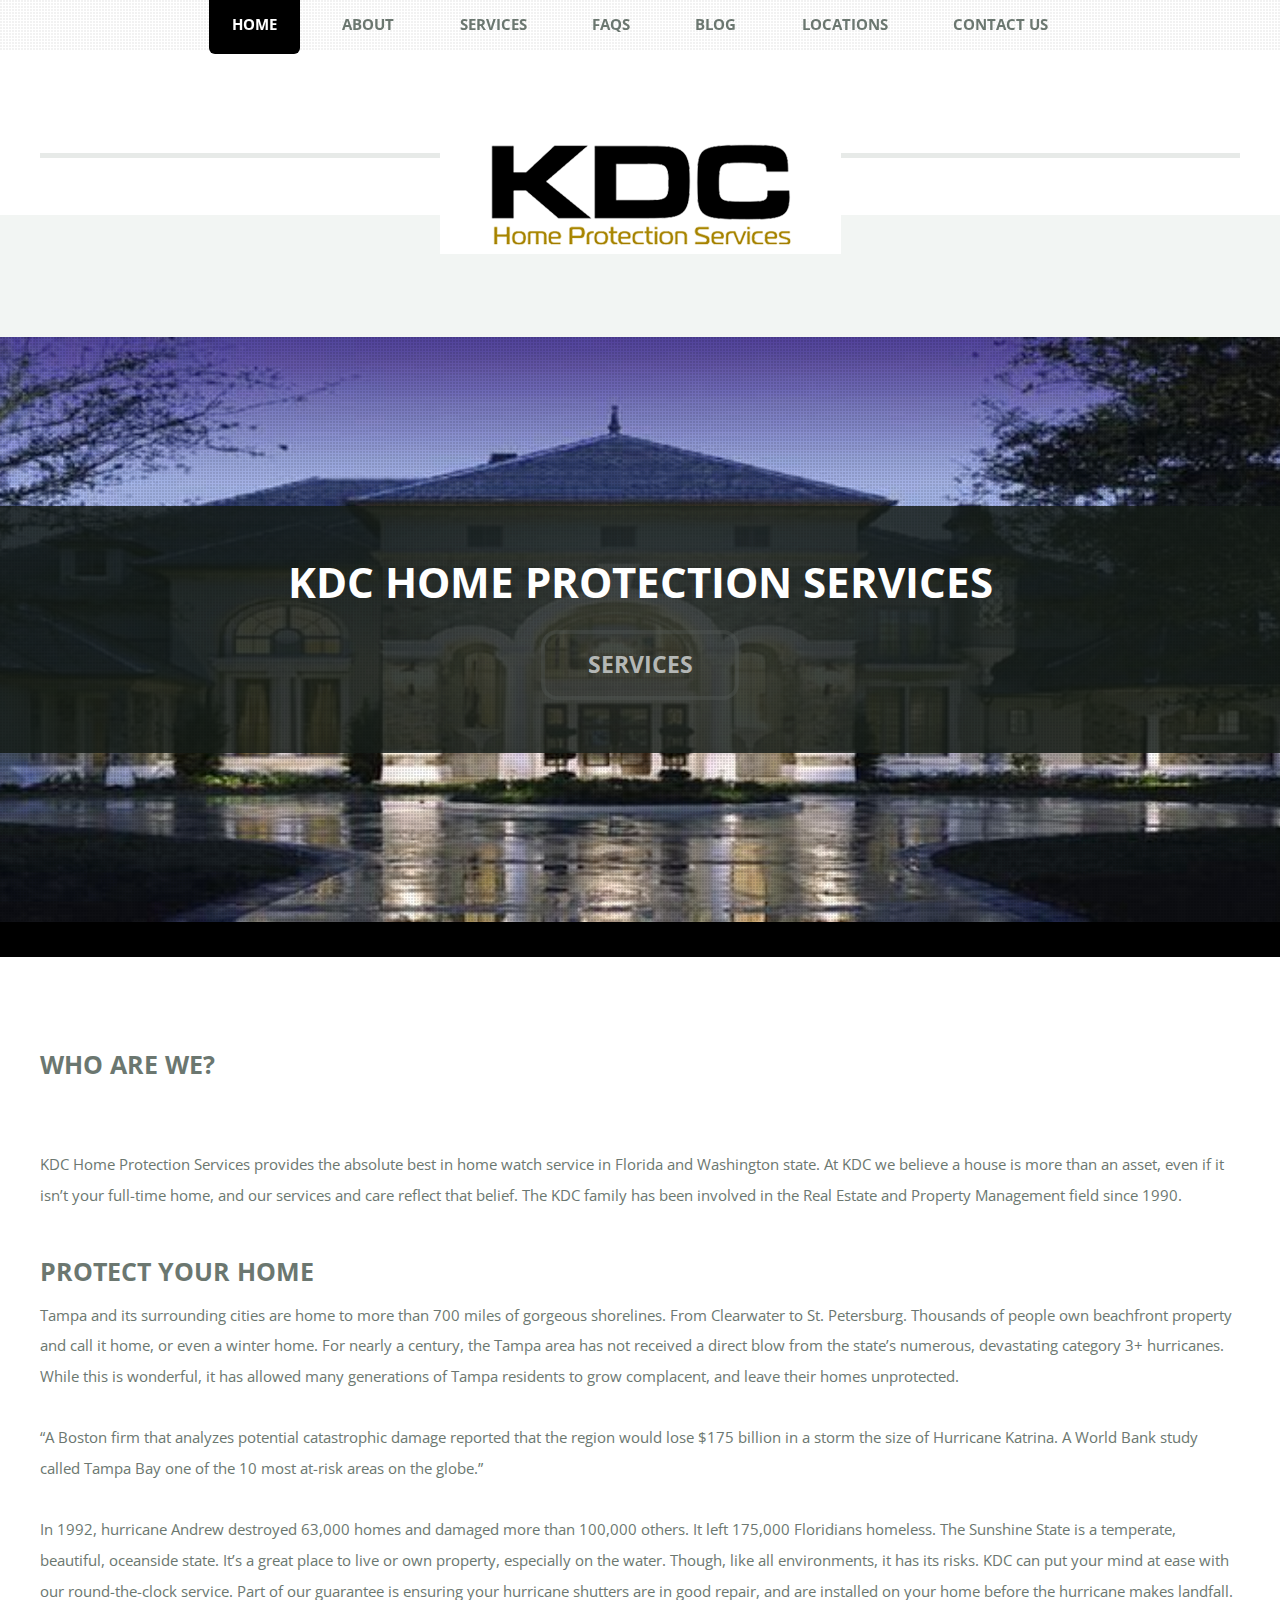
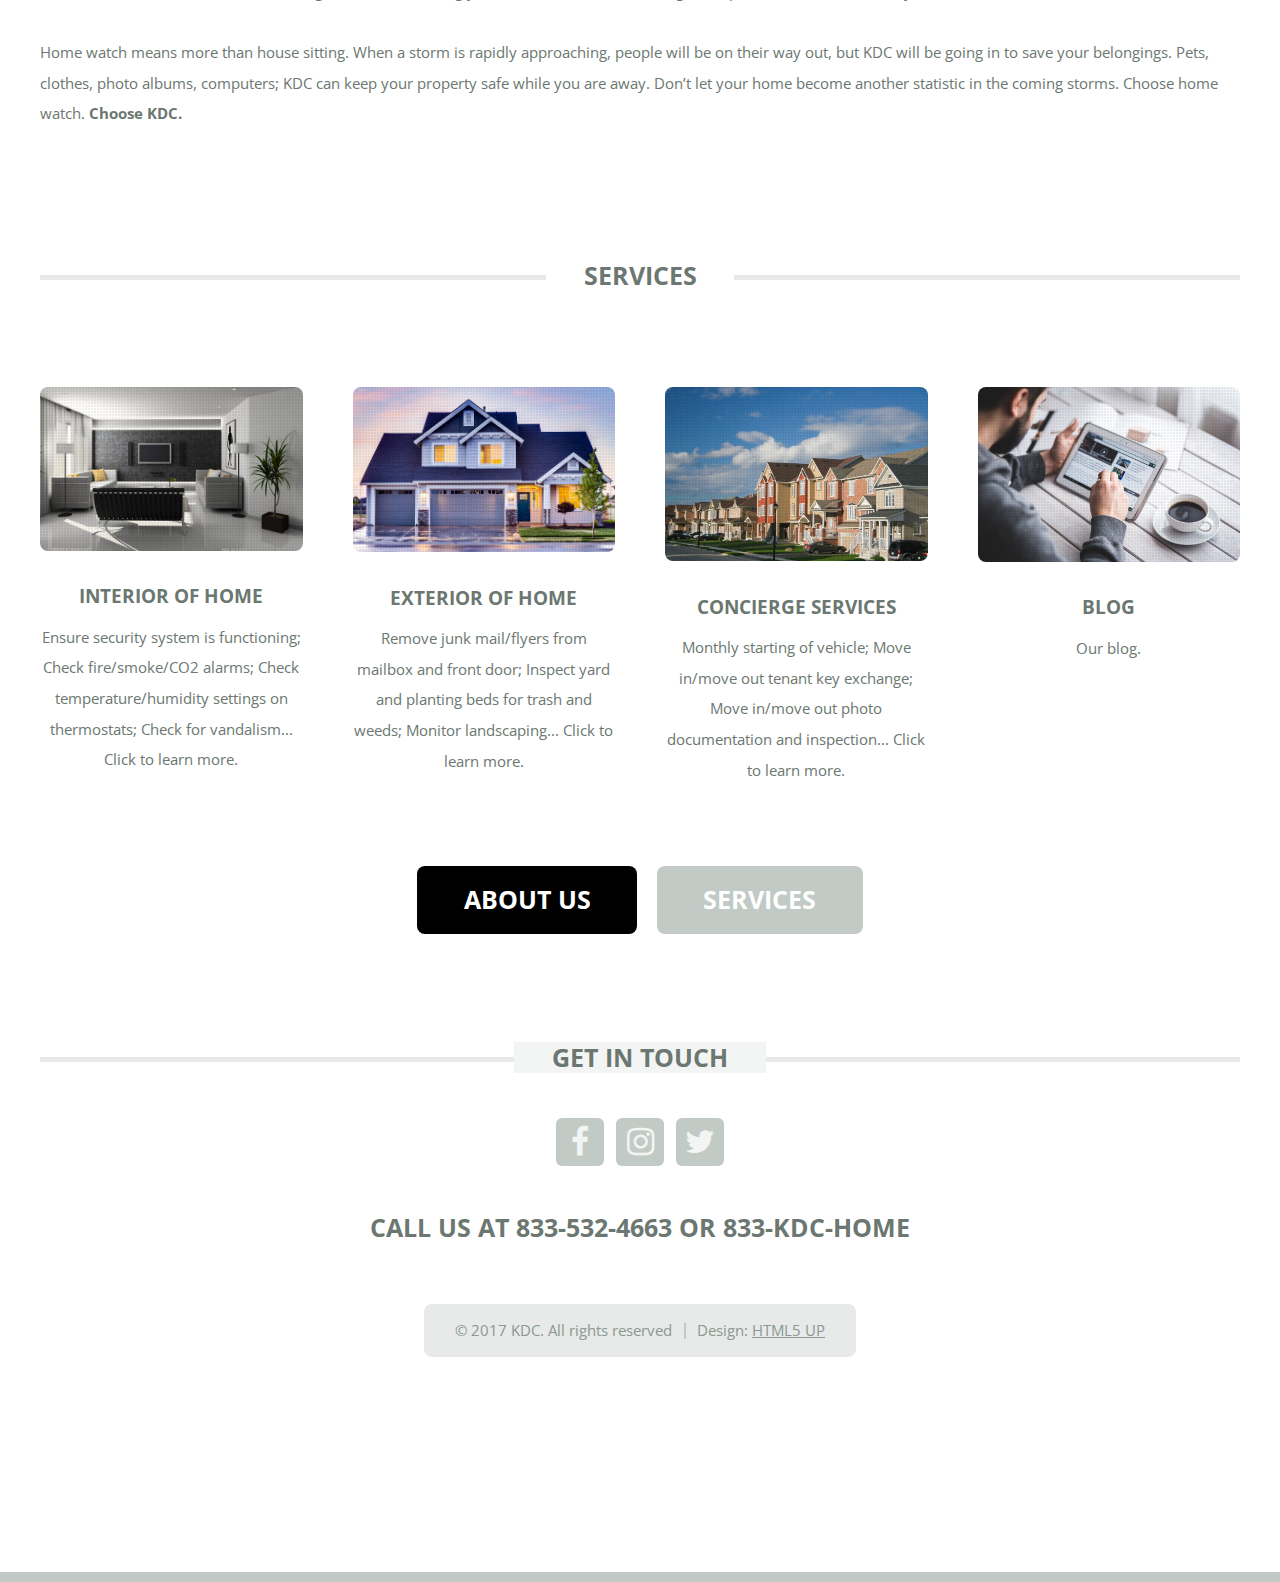
<file: index.html>
<!DOCTYPE HTML>
<!--
	TXT by HTML5 UP
	html5up.net | @ajlkn
	Free for personal and commercial use under the CCA 3.0 license (html5up.net/license)
-->
<html>
	<head>
		<title>KDC Home Protection Services - Tampa, FL</title>
		<meta charset="utf-8" />
		<meta name="viewport" content="width=device-width, initial-scale=1" />
		<!--[if lte IE 8]><script src="assets/js/ie/html5shiv.js"></script><![endif]-->
		<link rel="stylesheet" href="assets/css/main.css" />
		<!--[if lte IE 8]><link rel="stylesheet" href="assets/css/ie8.css" /><![endif]-->
	</head>
	<body class="homepage">
		<div id="page-wrapper">

			<!-- Header -->
				<header id="header">
					<div class="logo container">
						<div>
							<h1><img src="images/headerlogo.png" alt="KDC Logo"></h1>
						</div>
					</div>
				</header>
		</br></br></br></br>

			<!-- Nav -->
				<nav id="nav">
					<ul>
						<li class="current"><a href="index.html">Home</a></li>
						<li><a href="about.html">About</a></li>
						<li><a href="services.html">Services</a></li>
						<li><a href="faq.html">FAQs</a></li>
						<li><a href="http://www.kdchomepro.wordpress.com" target="_blank">Blog</a></li>
						<li><a href="locations.html">Locations</a></li>
						<li><a href="contact.html">Contact Us</a></li>
					</ul>
				</nav>

			<!-- Banner -->
				<div id="banner-wrapper">
					<section id="banner">
						<h2>KDC Home Protection Services</h2>
						<a href="services.html" class="button">Services</a>
					</section>
				</div>

			<!-- Main -->
				<div id="main-wrapper">
					<div id="main" class="container">
						<div class="row 200%">
							<div class="12u">

								<!-- Highlight -->
									
										
										<header>
											<h2>Who are we?</h2>
										</header>
										<p>KDC Home Protection Services provides the absolute best in home watch service in Florida and Washington state. At KDC we believe a house is more than an asset, even if it isn’t your full-time home, and our services and care reflect that belief. The KDC family has been involved in the Real Estate and Property Management field since 1990. 

										<h2>Protect Your Home</h2>

										<p>Tampa and its surrounding cities are home to more than 700 miles of gorgeous shorelines. From Clearwater to St. Petersburg. Thousands of people own beachfront property and call it home, or even a winter home. For nearly a century, the Tampa area has not received a direct blow from the state’s numerous, devastating category 3+ hurricanes. While this is wonderful, it has allowed many generations of Tampa residents to grow complacent, and leave their homes unprotected.</br></br>

“A Boston firm that analyzes potential catastrophic damage reported that the region would lose $175 billion in a storm the size of Hurricane Katrina. A World Bank study called Tampa Bay one of the 10 most at-risk areas on the globe.”</br></br>

In 1992, hurricane Andrew destroyed 63,000 homes and damaged more than 100,000 others. It left 175,000 Floridians homeless. The Sunshine State is a temperate, beautiful, oceanside state. It’s a great place to live or own property, especially on the water. Though, like all environments, it has its risks. KDC can put your mind at ease with our round-the-clock service. Part of our guarantee is ensuring your hurricane shutters are in good repair, and are installed on your home before the hurricane makes landfall.</br></br>

Home watch means more than house sitting. When a storm is rapidly approaching, people will be on their way out, but KDC will be going in to save your belongings. Pets, clothes, photo albums, computers; KDC can keep your property safe while you are away. Don’t let your home become another statistic in the coming storms. Choose home watch. <strong>Choose KDC.</strong>
                                        
									</section>

							</div>
						</div>
						<div class="row 200%">
							<div class="12u">

								<!-- Features -->
									<section class="box features">
										<h2 class="major"><span>Services</span></h2>
										<div>
											<div class="row">
												<div class="3u 12u(mobile)">

													<!-- Feature -->
														<section class="box feature">
															<a href="services.html" class="image featured"><img src="images/inside.jpeg" alt="" /></a>
															<h3><a href="services.html">Interior of Home</a></h3>
															<p>
															Ensure security system is functioning; Check fire/smoke/CO2 alarms; Check temperature/humidity settings on thermostats; Check for vandalism... Click to learn more. 
															</p>
														</section>

												</div>
												<div class="3u 12u(mobile)">

													<!-- Feature -->
														<section class="box feature">
															<a href="services.html" class="image featured"><img src="images/exteriorservices.jpeg" alt="" /></a>
															<h3><a href="services.html">Exterior of Home</a></h3>
															<p>
															Remove junk mail/flyers from mailbox and front door; Inspect yard and planting beds for trash and weeds; Monitor landscaping... Click to learn more. 
															</p>
														</section>

												</div>
												<div class="3u 12u(mobile)">

													<!-- Feature -->
														<section class="box feature">
															<a href="services.html" class="image featured"><img src="images/houses.jpeg" alt="houses"></a>
															<h3><a href="services.html">Concierge Services</a></h3>
															<p>
																Monthly starting of vehicle; Move in/move out tenant key exchange; Move in/move out photo documentation and inspection... Click to learn more.
															</p>
														</section>

												</div>
												<div class="3u 12u(mobile)">

													<!-- Feature -->
														<section class="box feature">
															<a href="blog.html" class="image featured"><img src="images/blog.jpg" alt="" /></a>
															<h3><a href="blog.html">Blog</a></h3>
															<p>
																Our blog. 
															</p>
														</section>

												</div>
											</div>
											<div class="row">
												<div class="12u">
													<ul class="actions">
														<li><a href="about.html" class="button big">About us</a></li>
														<li><a href="services.html" class="button alt big">Services</a></li>
													</ul>
												</div>
											</div>
										</div>
									</section>

							</div>
						</div>
						

			<!-- Footer -->
				<footer id="footer" class="container">
					
					<div class="row 200%">
						<div class="12u">

							<!-- Contact -->
								<section>
									<h2 class="major"><span>Get in touch</span></h2>
									<ul class="contact">
										<li><a class="icon fa-facebook" href="https://www.facebook.com/KDCHomepro" target="_blank"><span class="label">Facebook</span></a></li>
										<li><a class="icon fa-instagram" href="https://www.Instagram.com/KDCHomepro" target="_blank"><span class="label">Instagram</span></a></li>
										<li><a class="icon fa-twitter" href="https://www.Twitter.com/KDCHomepro" target="_blank"><span class="label">Twitter</span></a></li>
									</ul>
									<h2>Call us at 833-532-4663 or 833-KDC-HOME</h2>
								</section>

						</div>
					</div>

					<!-- Copyright -->
						<div id="copyright">
							<ul class="menu">
								<li>&copy; 2017 KDC. All rights reserved</li><li>Design: <a href="http://html5up.net">HTML5 UP</a></li>
							</ul>
						</div>

				</footer>

			</div>

		<!-- Scripts -->
			<script src="assets/js/jquery.min.js"></script>
			<script src="assets/js/jquery.dropotron.min.js"></script>
			<script src="assets/js/skel.min.js"></script>
			<script src="assets/js/skel-viewport.min.js"></script>
			<script src="assets/js/util.js"></script>
			<!--[if lte IE 8]><script src="assets/js/ie/respond.min.js"></script><![endif]-->
			<script src="assets/js/main.js"></script>
	</body>
</html>
</file>
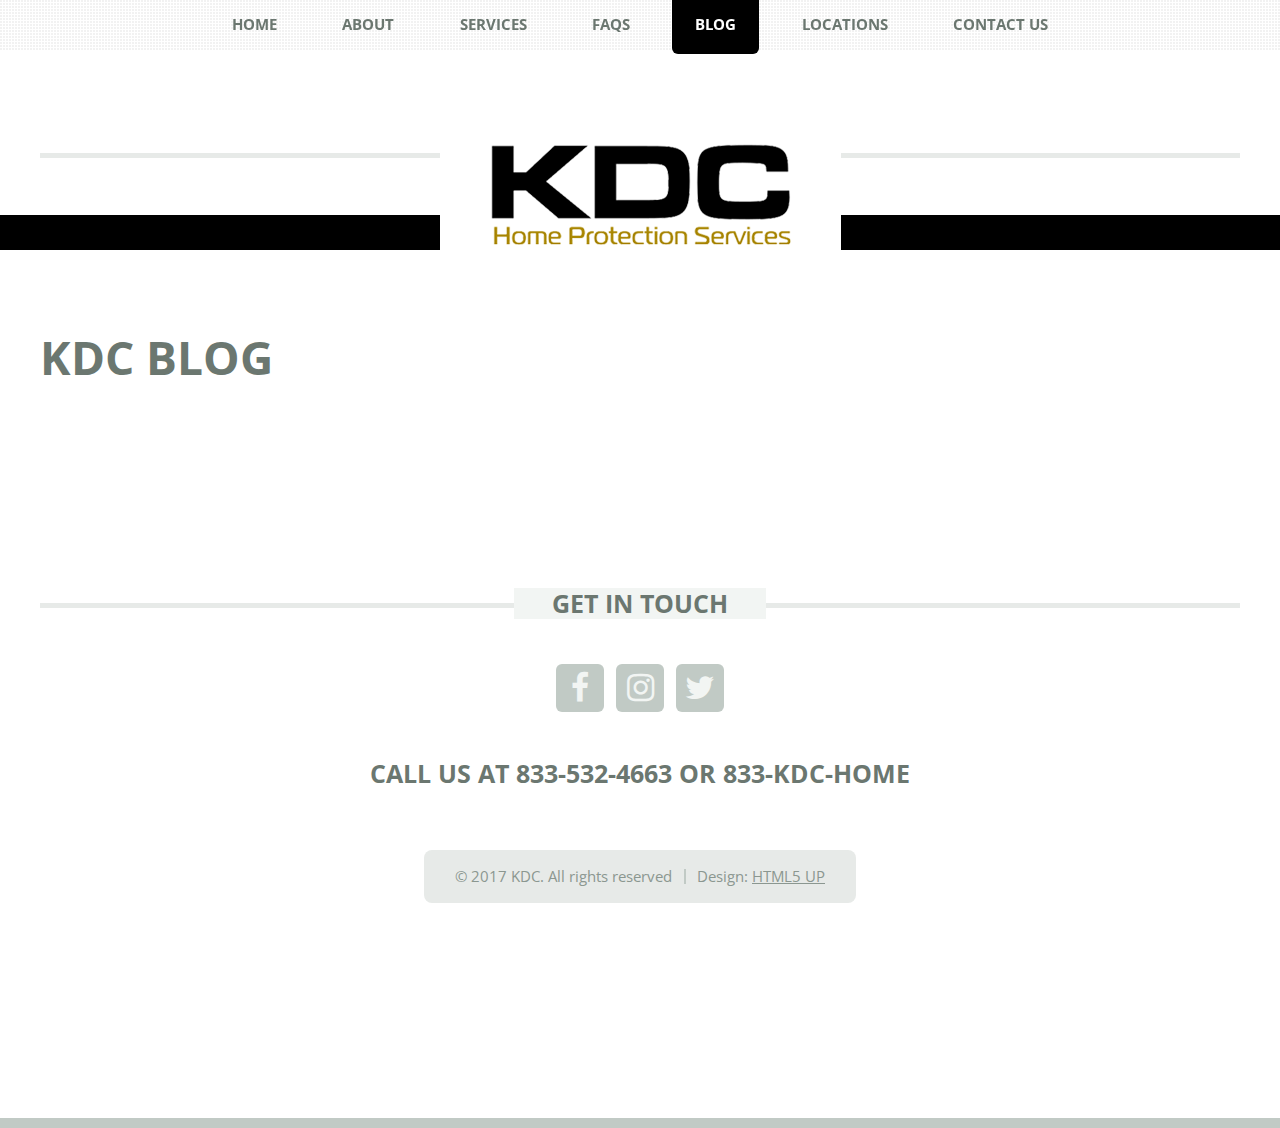
<file: blog.html>
<!DOCTYPE HTML>
<!--
	TXT by HTML5 UP
	html5up.net | @ajlkn
	Free for personal and commercial use under the CCA 3.0 license (html5up.net/license)
-->
<html>
	<head>
		<title>KDC Home Watch - Services</title>
		<meta charset="utf-8" />
		<meta name="viewport" content="width=device-width, initial-scale=1" />
		<!--[if lte IE 8]><script src="assets/js/ie/html5shiv.js"></script><![endif]-->
		<link rel="stylesheet" href="assets/css/main.css" />
		<!--[if lte IE 8]><link rel="stylesheet" href="assets/css/ie8.css" /><![endif]-->
	</head>
	<body>
		<div id="page-wrapper">

		<header id="header">
					<div class="logo container">
						<div>
							<p><h1><img src="images/headerlogo.png" alt="KDC Logo"></h1></p>
						</div>
					</div>
				</header>
		
			<!-- Nav -->
				<nav id="nav">
					<ul>
						<li><a href="index.html">Home</a></li>
						<li><a href="about.html">About</a></li>
						<li><a href="services.html">Services</a></li>
						<li><a href="faq.html">FAQs</a></li>
						<li class="current"><a href="kdchomepro.wordpress.com" target="_blank">Blog</a></li>
						<li><a href="locations.html">Locations</a></li>
						<li><a href="contact.html">Contact Us</a></li>
					</ul>		
				</nav>

			<!-- Main -->
				<div id="main-wrapper">
					<div id="main" class="container">
						<div class="row">
							<div class="12u">
								<div class="content">

									<!-- Content -->

										<article class="box page-content">

											<header>
												<h2>KDC Blog</h2>
											</header>

											<section>
												<p></p>
											</section>
							</div>
					</div>
				</div>

			<!-- Footer -->
				<footer id="footer" class="container">
					<div class="row 200%">
						<div class="12u">

							<!-- Contact -->
								<section>
									<h2 class="major"><span>Get in touch</span></h2>
									<ul class="contact">
										<li><a class="icon fa-facebook" href="https://www.facebook.com/KDCHomepro" target="_blank"><span class="label">Facebook</span></a></li>
										<li><a class="icon fa-instagram" href="https://www.Instagram.com/KDCHomepro" target="_blank"><span class="label">Instagram</span></a></li>
										<li><a class="icon fa-twitter" href="https://www.Twitter.com/KDCHomepro" target="_blank"><span class="label">Twitter</span></a></li>
									</ul>
									
									<h2>Call us at 833-532-4663 or 833-KDC-HOME</h2>
								</section>

						</div>
					</div>

					<!-- Copyright -->
						<div id="copyright">
							<ul class="menu">
								<li>&copy; 2017 KDC. All rights reserved</li><li>Design: <a href="http://html5up.net">HTML5 UP</a></li>
							</ul>
						</div>

				</footer>

		</div>

		<!-- Scripts -->
			<script src="assets/js/jquery.min.js"></script>
			<script src="assets/js/jquery.dropotron.min.js"></script>
			<script src="assets/js/skel.min.js"></script>
			<script src="assets/js/skel-viewport.min.js"></script>
			<script src="assets/js/util.js"></script>
			<!--[if lte IE 8]><script src="assets/js/ie/respond.min.js"></script><![endif]-->
			<script src="assets/js/main.js"></script>

	</body>
</html>
</file>
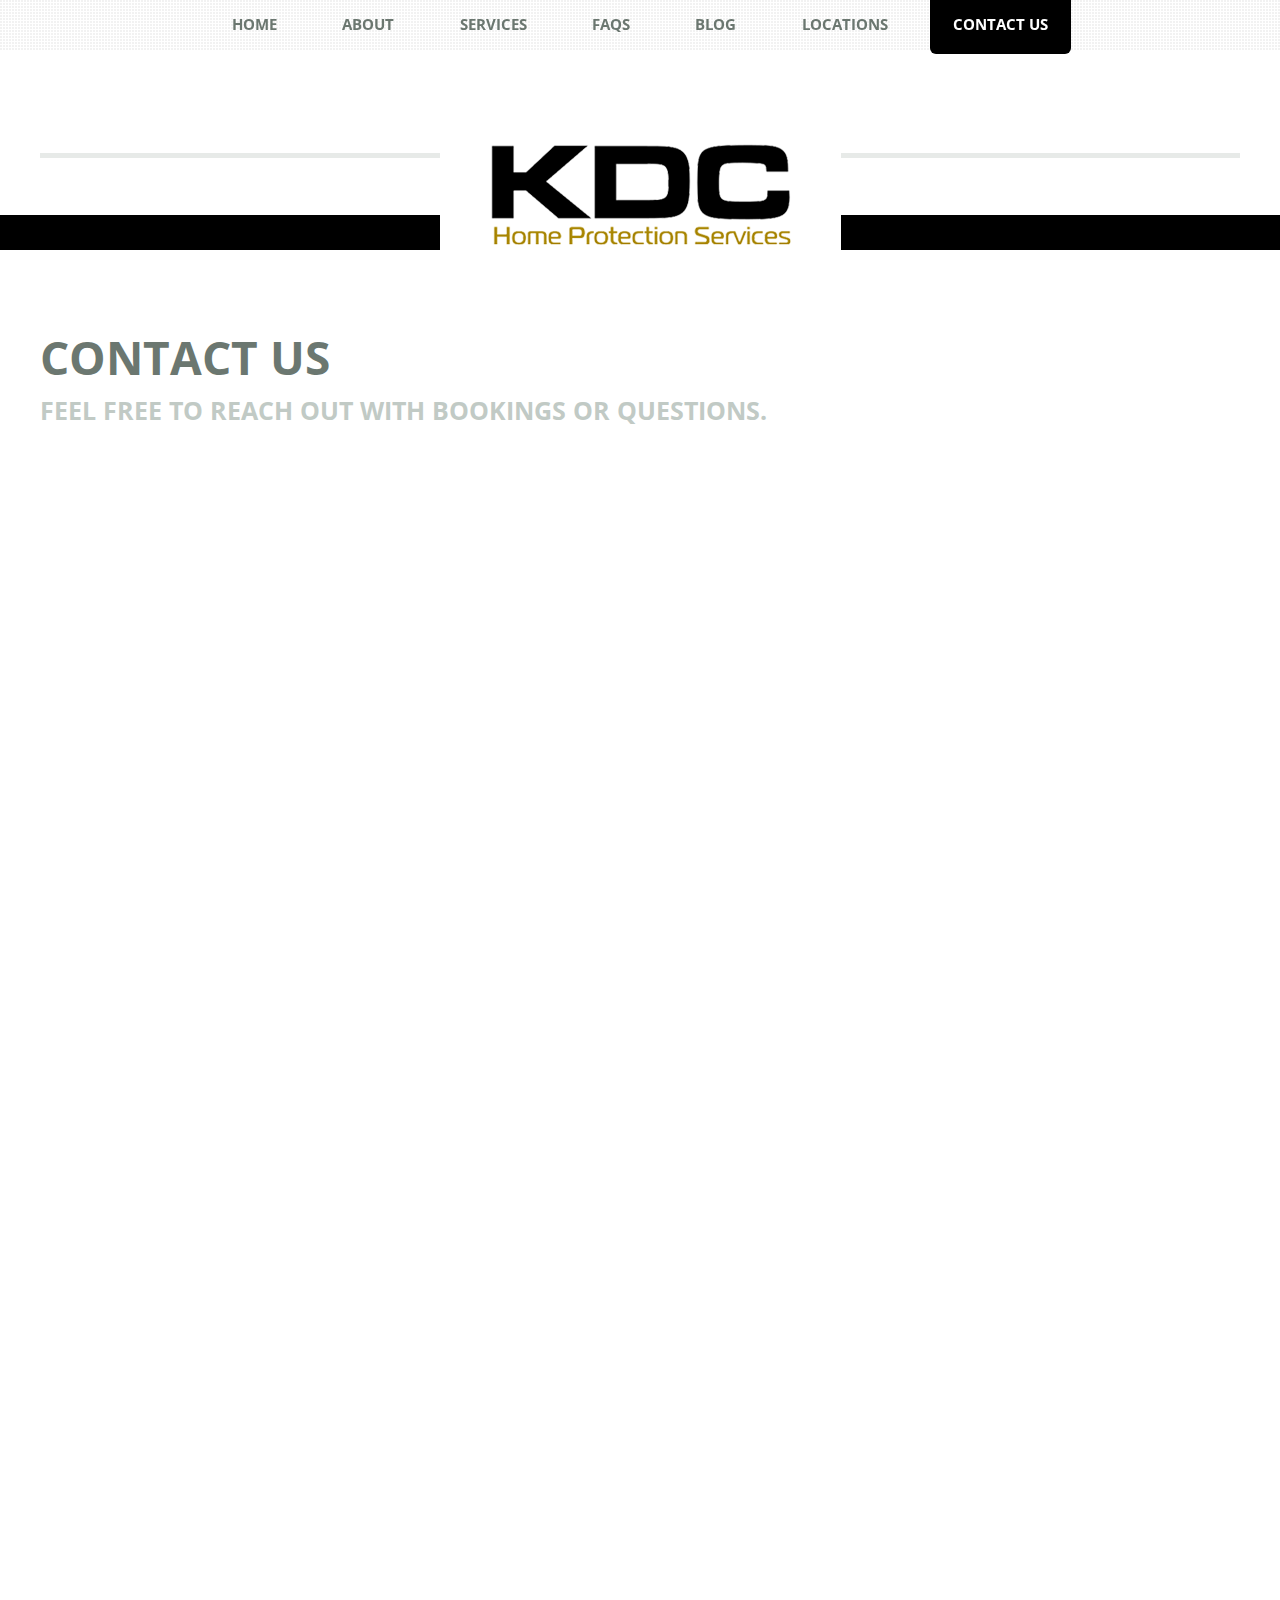
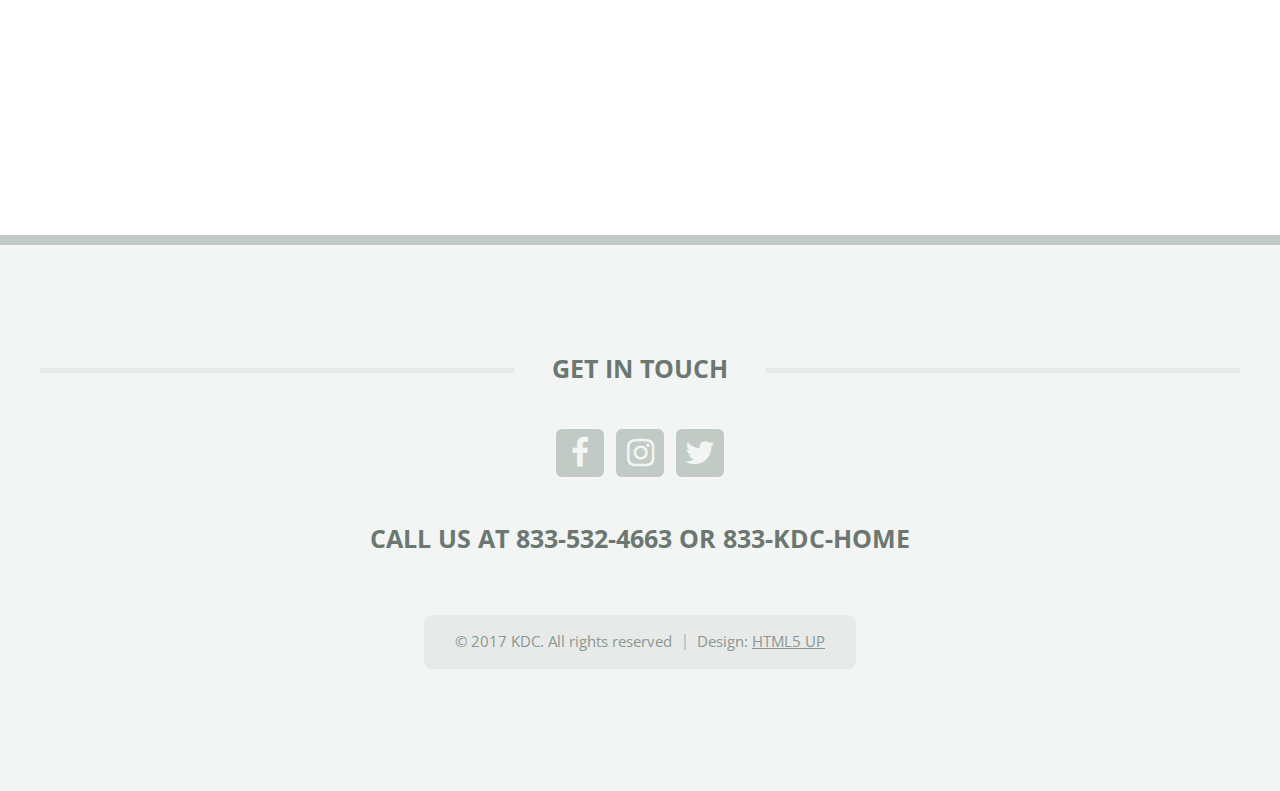
<file: contact.html>
<!DOCTYPE HTML>
<!--
	TXT by HTML5 UP
	html5up.net | @ajlkn
	Free for personal and commercial use under the CCA 3.0 license (html5up.net/license)
-->
<html>
	<head>
		<title>Contact Us</title>
		<meta charset="utf-8" />
		<meta name="viewport" content="width=device-width, initial-scale=1" />
		<!--[if lte IE 8]><script src="assets/js/ie/html5shiv.js"></script><![endif]-->
		<link rel="stylesheet" href="assets/css/main.css" />
		<!--[if lte IE 8]><link rel="stylesheet" href="assets/css/ie8.css" /><![endif]-->
	</head>
	<body>
		<div id="page-wrapper">

			<header id="header">
					<div class="logo container">
						<div>
							<p><h1><img src="images/headerlogo.png" alt="KDC Logo"></h1></p>
						</div>
					</div>
				</header>
			
			<!-- Nav -->
				<nav id="nav">
					<ul>
						<li><a href="index.html">Home</a></li>
						<li><a href="about.html">About</a></li>
						<li><a href="services.html">Services</a></li>
						<li><a href="faq.html">FAQs</a></li>
						<li><a href="http://www.kdchomepro.wordpress.com" target="_blank">Blog</a></li>
						<li><a href="locations.html">Locations</a></li>
						<li class="current"><a href="contact.html">Contact Us</a></li>
					</ul>		
				</nav>
				
			<!-- Main -->
				<div id="main-wrapper">
					<div id="main" class="container">
						<div class="row">
							<div class="12u">
								<div class="content">

									<!-- Content -->

										<article class="box page-content">

											<header>
												<h2>Contact Us</h2>
												<p>Feel free to reach out with bookings or questions.</p>
											</header>

											<section>
												<p>
												<center><iframe src="https://docs.google.com/forms/d/e/1FAIpQLSew0MANRN95UCMHeU13u521_9lmvykH1qfYKDkU28GgAIRntQ/viewform?embedded=true" width="760" height="1200" frameborder="0" marginheight="0" marginwidth="0">Loading...</iframe>
												</p></center>
											</section>
								</div>
							</div>
						</div>
										
							</div>
						</div>
					</div>
				</div>

			<!-- Footer -->
				<footer id="footer" class="container">
					<div class="row 200%">
						<div class="12u">

							<!-- Contact -->
								<section>
									<h2 class="major"><span>Get in touch</span></h2>
									<ul class="contact">
										<li><a class="icon fa-facebook" href="https://www.facebook.com/KDCHomepro" target="_blank"><span class="label">Facebook</span></a></li>
										<li><a class="icon fa-instagram" href="https://www.Instagram.com/KDCHomepro" target="_blank"><span class="label">Instagram</span></a></li>
										<li><a class="icon fa-twitter" href="https://www.Twitter.com/KDCHomepro" target="_blank"><span class="label">Twitter</span></a></li>
									</ul>
									
									<h2>Call us at 833-532-4663 or 833-KDC-HOME</h2>
								</section>

						</div>
					</div>

					<!-- Copyright -->
						<div id="copyright">
							<ul class="menu">
								<li>&copy; 2017 KDC. All rights reserved</li><li>Design: <a href="http://html5up.net">HTML5 UP</a></li>
							</ul>
						</div>

				</footer>

		</div>

		<!-- Scripts -->
			<script src="assets/js/jquery.min.js"></script>
			<script src="assets/js/jquery.dropotron.min.js"></script>
			<script src="assets/js/skel.min.js"></script>
			<script src="assets/js/skel-viewport.min.js"></script>
			<script src="assets/js/util.js"></script>
			<!--[if lte IE 8]><script src="assets/js/ie/respond.min.js"></script><![endif]-->
			<script src="assets/js/main.js"></script>

	</body>
</html>
</file>
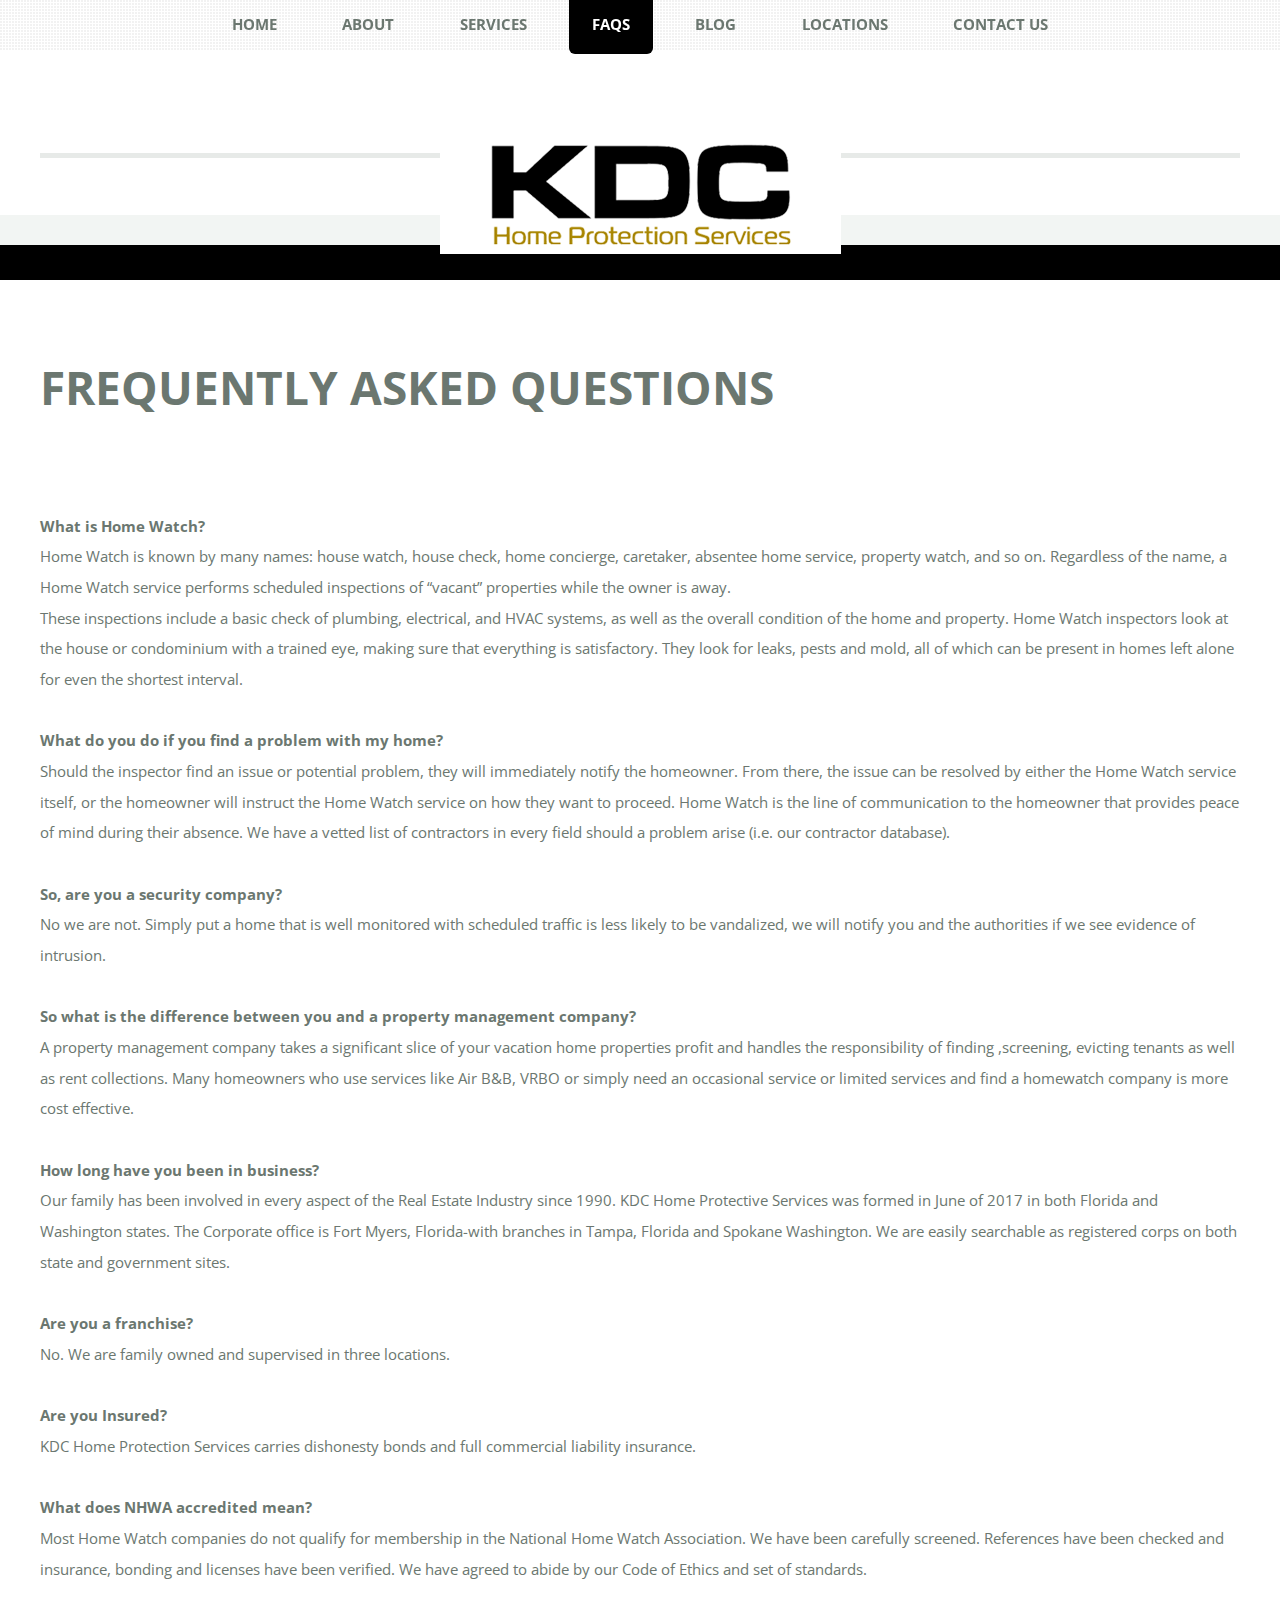
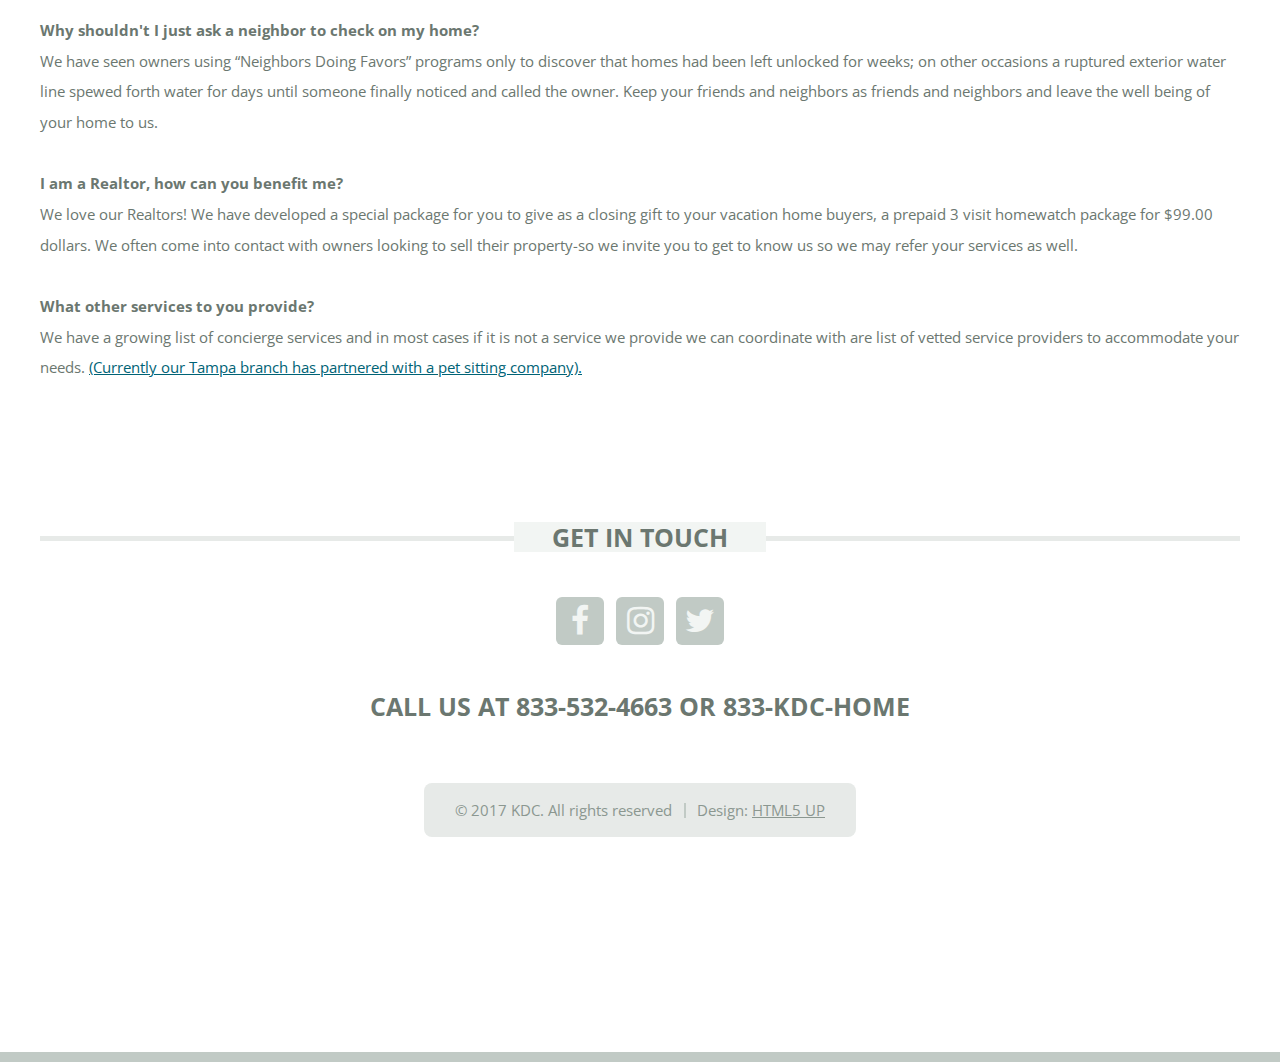
<file: faq.html>
<!DOCTYPE HTML>
<!--
	TXT by HTML5 UP
	html5up.net | @ajlkn
	Free for personal and commercial use under the CCA 3.0 license (html5up.net/license)
-->
<html>
	<head>
		<title>KDC Home Watch - Services</title>
		<meta charset="utf-8" />
		<meta name="viewport" content="width=device-width, initial-scale=1" />
		<!--[if lte IE 8]><script src="assets/js/ie/html5shiv.js"></script><![endif]-->
		<link rel="stylesheet" href="assets/css/main.css" />
		<!--[if lte IE 8]><link rel="stylesheet" href="assets/css/ie8.css" /><![endif]-->
	</head>
	<body>
		<div id="page-wrapper">

		<header id="header">
					<div class="logo container">
						<div>
							<p><h1><img src="images/headerlogo.png" alt="KDC Logo"></h1></p>
						</div>
			</header></br>
		
			<!-- Nav -->
				<nav id="nav">
					<ul>
						<li><a href="index.html">Home</a></li>
						<li><a href="about.html">About</a></li>
						<li><a href="services.html">Services</a></li>
						<li class="current"><a href="faq.html">FAQs</a></li>
						<li><a href="http://www.kdchomepro.wordpress.com" target="_blank">Blog</a></li>
						<li><a href="locations.html">Locations</a></li>
						<li><a href="contact.html">Contact Us</a></li>
					</ul>		
				</nav>

			<!-- Main -->
				<div id="main-wrapper">
					<div id="main" class="container">
						<div class="row">
							<div class="12u">
								<div class="content">

									<!-- Content -->

										<article class="box page-content">

											<header>
												<h2>Frequently Asked Questions</h2>
											</header>

											<section>
											<p><strong>What is Home Watch?</strong></br>
											Home Watch is known by many names: house watch, house check, home concierge, caretaker, absentee home service, property watch, and so on. Regardless of the name, a Home Watch service performs scheduled inspections of “vacant” properties while the owner is away.</br>
											These inspections include a basic check of plumbing, electrical, and HVAC systems, as well as the overall condition of the home and property. Home Watch inspectors look at the house or condominium with a trained eye, making sure that everything is satisfactory. They look for leaks, pests and mold, all of which can be present in homes left alone for even the shortest interval.</br></br>
											<strong>What do you do if you find a problem with my home?</strong></br>
											Should the inspector find an issue or potential problem, they will immediately notify the homeowner. From there, the issue can be resolved by either the Home Watch service itself, or the homeowner will instruct the Home Watch service on how they want to proceed. Home Watch is the line of communication to the homeowner that provides peace of mind during their absence. We have a vetted list of contractors in every field should a problem arise (i.e. our contractor database).</br></br>
											<strong>So, are you a security company?</strong></br>
     										No we are not. Simply put a home that is well monitored with scheduled traffic is less likely to be vandalized, we will notify you and the authorities if we see evidence of intrusion.</br></br>
											<strong>So what is the difference between you and a property management company?</strong></br>
											A property management company takes a significant slice of your vacation home properties profit and handles the responsibility of finding ,screening, evicting tenants as well as rent collections. Many homeowners who use services like Air B&B, VRBO or simply need an occasional service or limited services and find a homewatch company is more cost effective.</br></br>
											<strong>How long have you been in business?</strong></br>
   											Our family has been involved in every aspect of the Real Estate Industry since 1990. KDC Home Protective Services was formed in June of 2017 in both Florida and Washington states. The Corporate office is Fort Myers, Florida-with branches in Tampa, Florida and Spokane Washington. We are easily searchable as registered corps on both state and government sites.</br></br>
	 										<strong>Are you a franchise?</strong></br>
 											No. We are family owned and supervised in three locations. </br></br>
 											<strong>Are you Insured?</strong></br>
											KDC Home Protection Services carries dishonesty bonds and full commercial liability insurance.</br></br>
											<strong>What does NHWA accredited mean?</strong></br>
											Most Home Watch companies do not qualify for membership in the National Home Watch Association. We have been carefully screened. References have been checked and insurance, bonding and licenses have been verified. We have agreed to abide by our Code of Ethics and set of standards.</br></br>
											<strong>Why shouldn't I just ask a neighbor to check on my home?</strong></br>
											We have seen owners using “Neighbors Doing Favors” programs only to discover that  homes had been left unlocked for weeks; on other occasions a ruptured exterior water line spewed forth water for days until someone finally noticed and called the owner.  Keep your friends and neighbors as friends and neighbors and leave the well being of your home to us.</br></br>
											<strong>I am a Realtor, how can you benefit me?</strong></br>
											We love our Realtors! We have developed a special package for you to give as a closing gift to your vacation home buyers, a prepaid 3 visit homewatch package for $99.00 dollars. We often come into contact with owners looking to sell their property-so we invite you to get to know us so we may refer your services as well.</br></br>
											<strong>What other services to you provide?</strong></br>
											We have a growing list of concierge services and in most cases if it is not a service we provide we can coordinate with are list of vetted service providers to accommodate your needs. <a href="http://houndsathometampa.com/" target="_blank">(Currently our Tampa branch has partnered with a pet sitting company).</a></br></br>

											</section>
							</div>
					</div>
				</div>

			<!-- Footer -->
				<footer id="footer" class="container">
					<div class="row 200%">
						<div class="12u">

							<!-- Contact -->
								<section>
									<h2 class="major"><span>Get in touch</span></h2>
									<ul class="contact">
										<li><a class="icon fa-facebook" href="https://www.facebook.com/KDCHomepro" target="_blank"><span class="label">Facebook</span></a></li>
										<li><a class="icon fa-instagram" href="https://www.Instagram.com/KDCHomepro" target="_blank"><span class="label">Instagram</span></a></li>
										<li><a class="icon fa-twitter" href="https://www.Twitter.com/KDCHomepro" target="_blank"><span class="label">Twitter</span></a></li>
									</ul>
									<h2>Call us at 833-532-4663 or 833-KDC-HOME</h2>
								</section>

						</div>
					</div>

					<!-- Copyright -->
						<div id="copyright">
							<ul class="menu">
								<li>&copy; 2017 KDC. All rights reserved</li><li>Design: <a href="http://html5up.net">HTML5 UP</a></li>
							</ul>
						</div>

				</footer>

		</div>

		<!-- Scripts -->
			<script src="assets/js/jquery.min.js"></script>
			<script src="assets/js/jquery.dropotron.min.js"></script>
			<script src="assets/js/skel.min.js"></script>
			<script src="assets/js/skel-viewport.min.js"></script>
			<script src="assets/js/util.js"></script>
			<!--[if lte IE 8]><script src="assets/js/ie/respond.min.js"></script><![endif]-->
			<script src="assets/js/main.js"></script>

	</body>
</html>
</file>
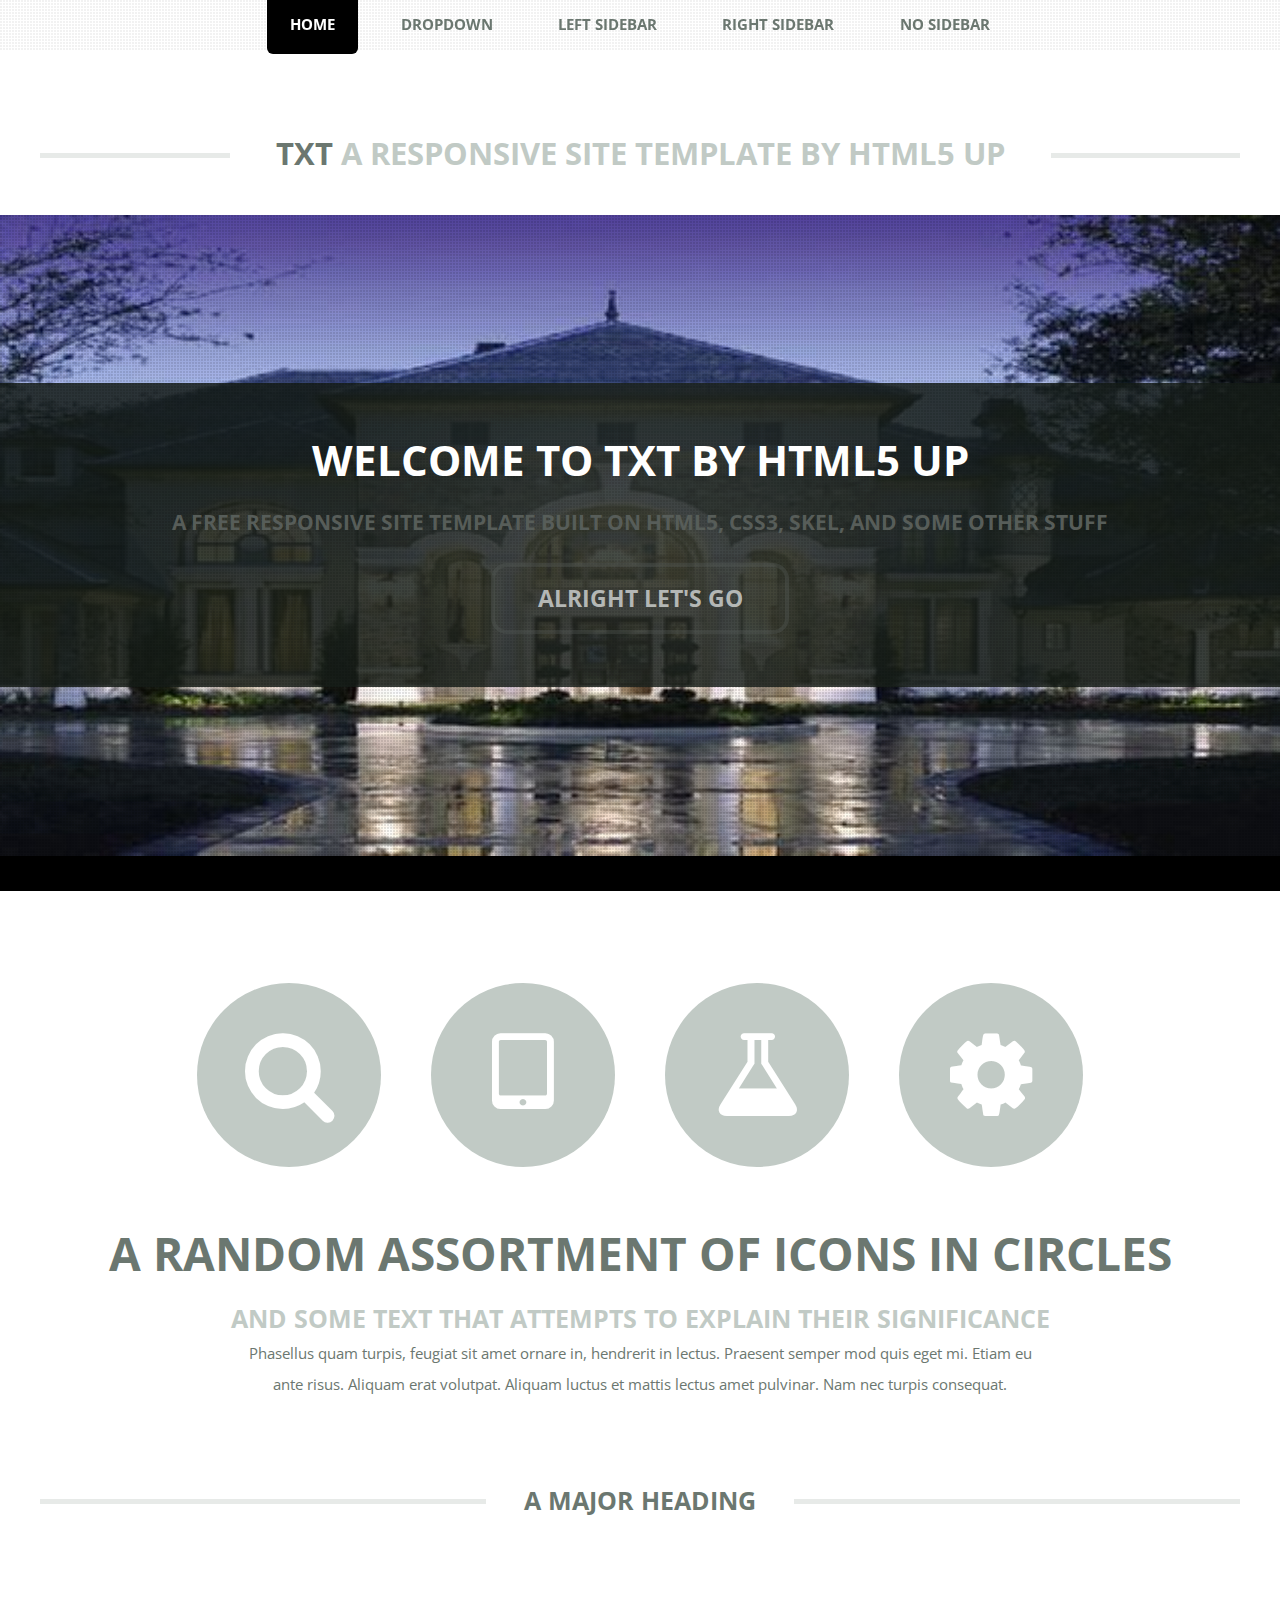
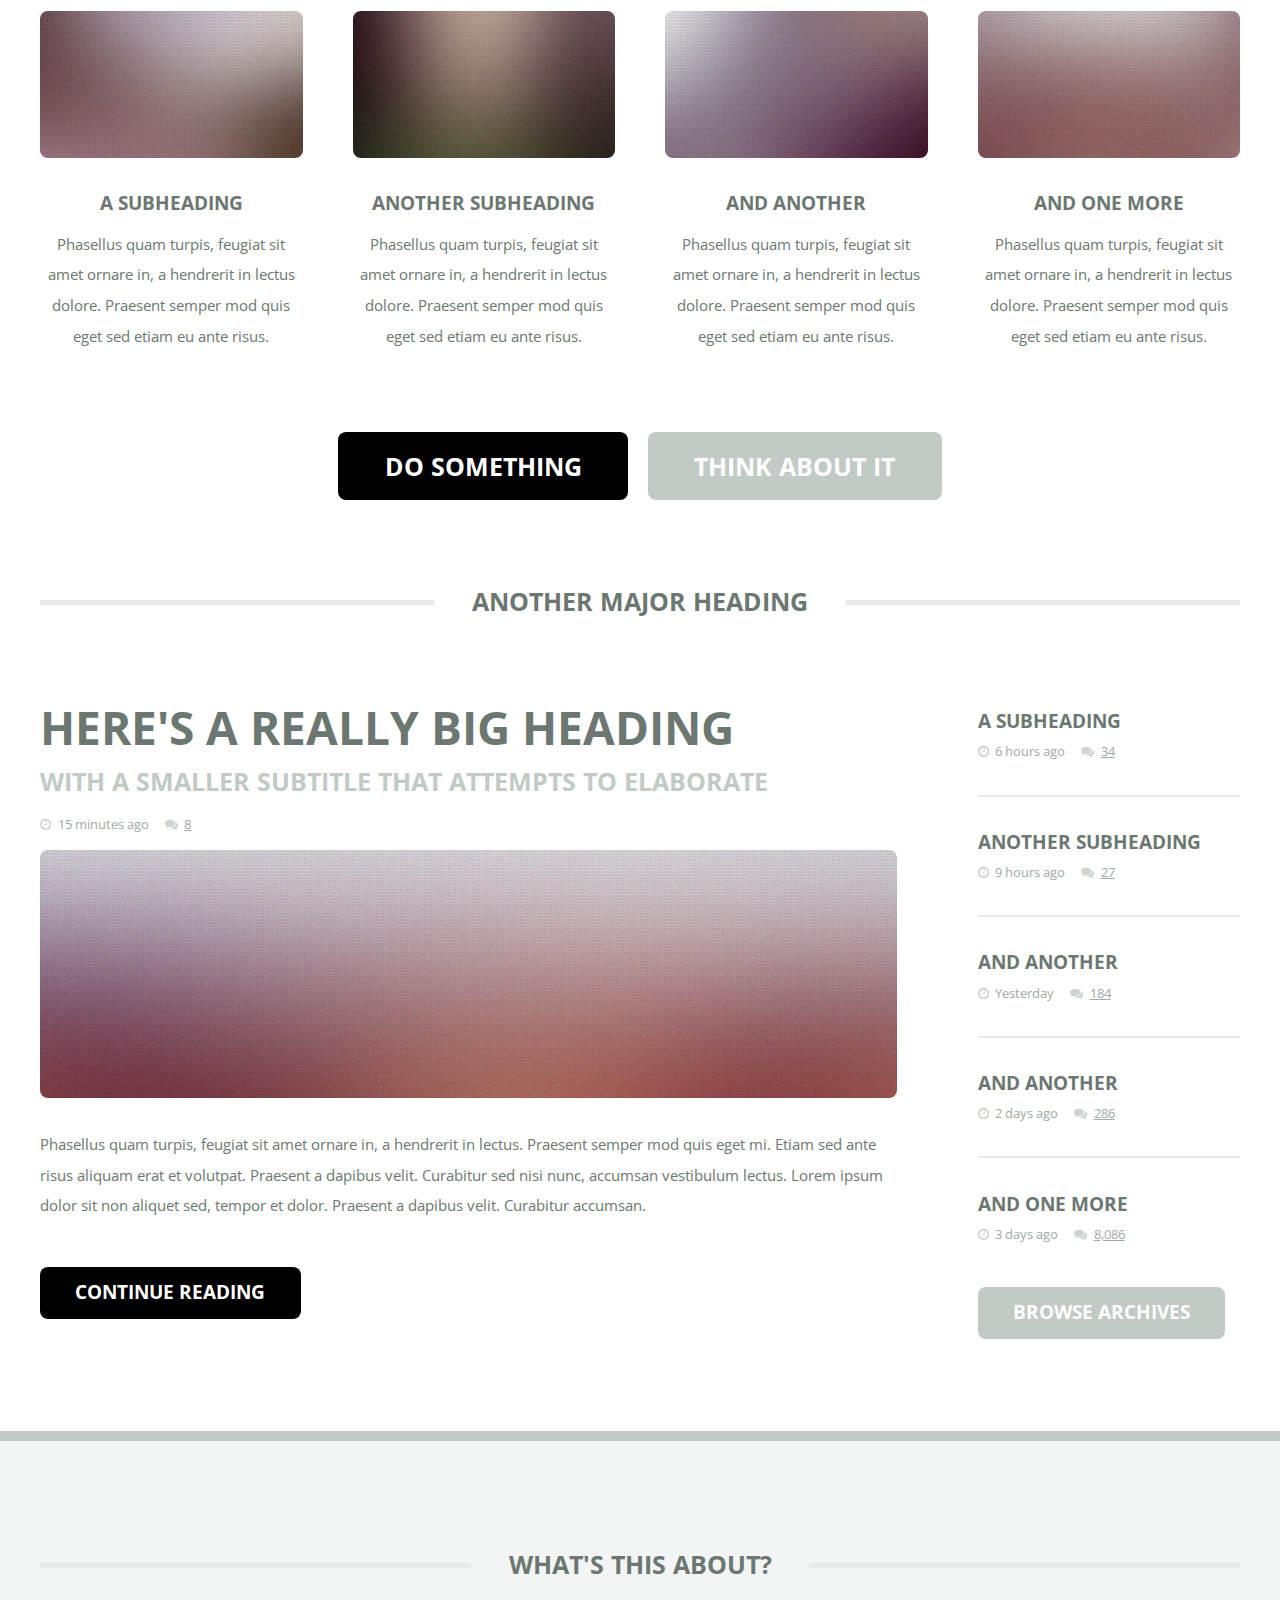
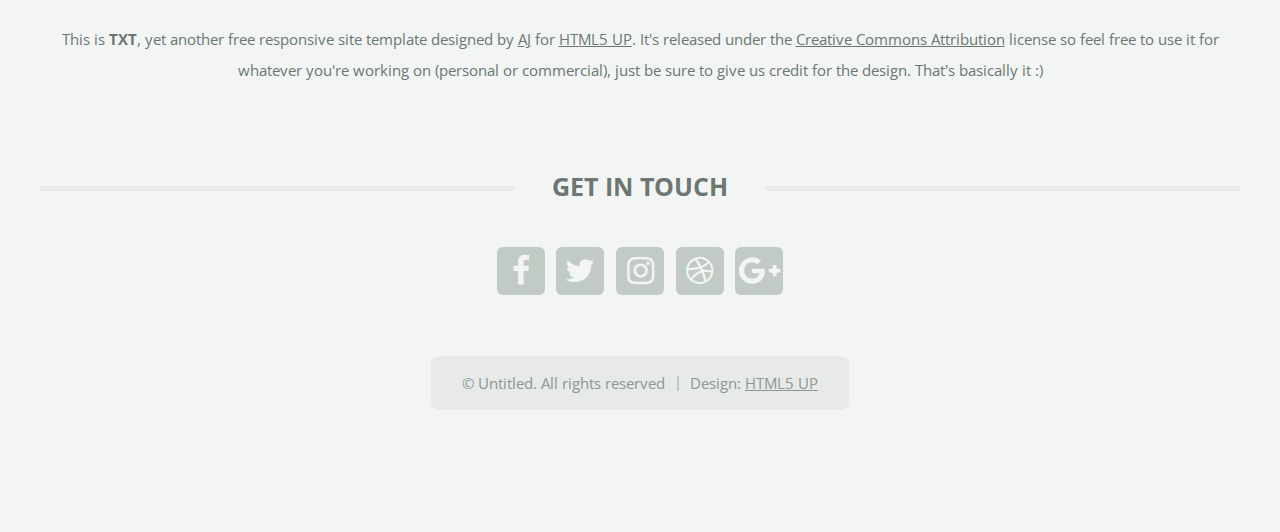
<file: index - Copy.html>
<!DOCTYPE HTML>
<!--
	TXT by HTML5 UP
	html5up.net | @ajlkn
	Free for personal and commercial use under the CCA 3.0 license (html5up.net/license)
-->
<html>
	<head>
		<title>TXT by HTML5 UP</title>
		<meta charset="utf-8" />
		<meta name="viewport" content="width=device-width, initial-scale=1" />
		<!--[if lte IE 8]><script src="assets/js/ie/html5shiv.js"></script><![endif]-->
		<link rel="stylesheet" href="assets/css/main.css" />
		<!--[if lte IE 8]><link rel="stylesheet" href="assets/css/ie8.css" /><![endif]-->
	</head>
	<body class="homepage">
		<div id="page-wrapper">

			<!-- Header -->
				<header id="header">
					<div class="logo container">
						<div>
							<h1><a href="index.html" id="logo">TXT</a></h1>
							<p>A responsive site template by HTML5 UP</p>
						</div>
					</div>
				</header>

			<!-- Nav -->
				<nav id="nav">
					<ul>
						<li class="current"><a href="index.html">Home</a></li>
						<li>
							<a href="#">Dropdown</a>
							<ul>
								<li><a href="#">Lorem ipsum dolor</a></li>
								<li><a href="#">Magna phasellus</a></li>
								<li>
									<a href="#">Phasellus consequat</a>
									<ul>
										<li><a href="#">Lorem ipsum dolor</a></li>
										<li><a href="#">Phasellus consequat</a></li>
										<li><a href="#">Magna phasellus</a></li>
										<li><a href="#">Etiam dolore nisl</a></li>
									</ul>
								</li>
								<li><a href="#">Veroeros feugiat</a></li>
							</ul>
						</li>
						<li><a href="left-sidebar.html">Left Sidebar</a></li>
						<li><a href="right-sidebar.html">Right Sidebar</a></li>
						<li><a href="no-sidebar.html">No Sidebar</a></li>
					</ul>
				</nav>

			<!-- Banner -->
				<div id="banner-wrapper">
					<section id="banner">
						<h2>Welcome to TXT by HTML5 UP</h2>
						<p>A free responsive site template built on HTML5, CSS3, skel, and some other stuff</p>
						<a href="#" class="button">Alright let's go</a>
					</section>
				</div>

			<!-- Main -->
				<div id="main-wrapper">
					<div id="main" class="container">
						<div class="row 200%">
							<div class="12u">

								<!-- Highlight -->
									<section class="box highlight">
										<ul class="special">
											<li><a href="#" class="icon fa-search"><span class="label">Magnifier</span></a></li>
											<li><a href="#" class="icon fa-tablet"><span class="label">Tablet</span></a></li>
											<li><a href="#" class="icon fa-flask"><span class="label">Flask</span></a></li>
											<li><a href="#" class="icon fa-cog"><span class="label">Cog?</span></a></li>
										</ul>
										<header>
											<h2>A random assortment of icons in circles</h2>
											<p>And some text that attempts to explain their significance</p>
										</header>
										<p>
											Phasellus quam turpis, feugiat sit amet ornare in, hendrerit in lectus. Praesent semper mod quis eget mi. Etiam eu<br />
											ante risus. Aliquam erat volutpat. Aliquam luctus et mattis lectus amet pulvinar. Nam nec turpis consequat.
										</p>
									</section>

							</div>
						</div>
						<div class="row 200%">
							<div class="12u">

								<!-- Features -->
									<section class="box features">
										<h2 class="major"><span>A Major Heading</span></h2>
										<div>
											<div class="row">
												<div class="3u 12u(mobile)">

													<!-- Feature -->
														<section class="box feature">
															<a href="#" class="image featured"><img src="images/pic01.jpg" alt="" /></a>
															<h3><a href="#">A Subheading</a></h3>
															<p>
																Phasellus quam turpis, feugiat sit amet ornare in, a hendrerit in
																lectus dolore. Praesent semper mod quis eget sed etiam eu ante risus.
															</p>
														</section>

												</div>
												<div class="3u 12u(mobile)">

													<!-- Feature -->
														<section class="box feature">
															<a href="#" class="image featured"><img src="images/pic02.jpg" alt="" /></a>
															<h3><a href="#">Another Subheading</a></h3>
															<p>
																Phasellus quam turpis, feugiat sit amet ornare in, a hendrerit in
																lectus dolore. Praesent semper mod quis eget sed etiam eu ante risus.
															</p>
														</section>

												</div>
												<div class="3u 12u(mobile)">

													<!-- Feature -->
														<section class="box feature">
															<a href="#" class="image featured"><img src="images/pic03.jpg" alt="" /></a>
															<h3><a href="#">And Another</a></h3>
															<p>
																Phasellus quam turpis, feugiat sit amet ornare in, a hendrerit in
																lectus dolore. Praesent semper mod quis eget sed etiam eu ante risus.
															</p>
														</section>

												</div>
												<div class="3u 12u(mobile)">

													<!-- Feature -->
														<section class="box feature">
															<a href="#" class="image featured"><img src="images/pic04.jpg" alt="" /></a>
															<h3><a href="#">And One More</a></h3>
															<p>
																Phasellus quam turpis, feugiat sit amet ornare in, a hendrerit in
																lectus dolore. Praesent semper mod quis eget sed etiam eu ante risus.
															</p>
														</section>

												</div>
											</div>
											<div class="row">
												<div class="12u">
													<ul class="actions">
														<li><a href="#" class="button big">Do Something</a></li>
														<li><a href="#" class="button alt big">Think About It</a></li>
													</ul>
												</div>
											</div>
										</div>
									</section>

							</div>
						</div>
						<div class="row 200%">
							<div class="12u">

								<!-- Blog -->
									<section class="box blog">
										<h2 class="major"><span>Another Major Heading</span></h2>
										<div>
											<div class="row">
												<div class="9u 12u(mobile)">
													<div class="content content-left">

														<!-- Featured Post -->
															<article class="box post">
																<header>
																	<h3><a href="#">Here's a really big heading</a></h3>
																	<p>With a smaller subtitle that attempts to elaborate</p>
																	<ul class="meta">
																		<li class="icon fa-clock-o">15 minutes ago</li>
																		<li class="icon fa-comments"><a href="#">8</a></li>
																	</ul>
																</header>
																<a href="#" class="image featured"><img src="images/pic05.jpg" alt="" /></a>
																<p>
																	Phasellus quam turpis, feugiat sit amet ornare in, a hendrerit in lectus. Praesent
																	semper mod quis eget mi. Etiam sed ante risus aliquam erat et volutpat. Praesent a
																	dapibus velit. Curabitur sed nisi nunc, accumsan vestibulum lectus. Lorem ipsum
																	dolor sit non aliquet sed, tempor et dolor.  Praesent a dapibus velit. Curabitur
																	accumsan.
																</p>
																<a href="#" class="button">Continue Reading</a>
															</article>

													</div>
												</div>
												<div class="3u 12u(mobile)">
													<div class="sidebar">

														<!-- Archives -->
															<ul class="divided">
																<li>
																	<article class="box post-summary">
																		<h3><a href="#">A Subheading</a></h3>
																		<ul class="meta">
																			<li class="icon fa-clock-o">6 hours ago</li>
																			<li class="icon fa-comments"><a href="#">34</a></li>
																		</ul>
																	</article>
																</li>
																<li>
																	<article class="box post-summary">
																		<h3><a href="#">Another Subheading</a></h3>
																		<ul class="meta">
																			<li class="icon fa-clock-o">9 hours ago</li>
																			<li class="icon fa-comments"><a href="#">27</a></li>
																		</ul>
																	</article>
																</li>
																<li>
																	<article class="box post-summary">
																		<h3><a href="#">And Another</a></h3>
																		<ul class="meta">
																			<li class="icon fa-clock-o">Yesterday</li>
																			<li class="icon fa-comments"><a href="#">184</a></li>
																		</ul>
																	</article>
																</li>
																<li>
																	<article class="box post-summary">
																		<h3><a href="#">And Another</a></h3>
																		<ul class="meta">
																			<li class="icon fa-clock-o">2 days ago</li>
																			<li class="icon fa-comments"><a href="#">286</a></li>
																		</ul>
																	</article>
																</li>
																<li>
																	<article class="box post-summary">
																		<h3><a href="#">And One More</a></h3>
																		<ul class="meta">
																			<li class="icon fa-clock-o">3 days ago</li>
																			<li class="icon fa-comments"><a href="#">8,086</a></li>
																		</ul>
																	</article>
																</li>
															</ul>
															<a href="#" class="button alt">Browse Archives</a>

													</div>
												</div>
											</div>
										</div>
									</section>

							</div>
						</div>
					</div>
				</div>

			<!-- Footer -->
				<footer id="footer" class="container">
					<div class="row 200%">
						<div class="12u">

							<!-- About -->
								<section>
									<h2 class="major"><span>What's this about?</span></h2>
									<p>
										This is <strong>TXT</strong>, yet another free responsive site template designed by
										<a href="http://twitter.com/ajlkn">AJ</a> for <a href="http://html5up.net">HTML5 UP</a>. It's released under the
										<a href="http://html5up.net/license/">Creative Commons Attribution</a> license so feel free to use it for
										whatever you're working on (personal or commercial), just be sure to give us credit for the design.
										That's basically it :)
									</p>
								</section>

						</div>
					</div>
					<div class="row 200%">
						<div class="12u">

							<!-- Contact -->
								<section>
									<h2 class="major"><span>Get in touch</span></h2>
									<ul class="contact">
										<li><a class="icon fa-facebook" href="#"><span class="label">Facebook</span></a></li>
										<li><a class="icon fa-twitter" href="#"><span class="label">Twitter</span></a></li>
										<li><a class="icon fa-instagram" href="#"><span class="label">Instagram</span></a></li>
										<li><a class="icon fa-dribbble" href="#"><span class="label">Dribbble</span></a></li>
										<li><a class="icon fa-google-plus" href="#"><span class="label">Google+</span></a></li>
									</ul>
								</section>

						</div>
					</div>

					<!-- Copyright -->
						<div id="copyright">
							<ul class="menu">
								<li>&copy; Untitled. All rights reserved</li><li>Design: <a href="http://html5up.net">HTML5 UP</a></li>
							</ul>
						</div>

				</footer>

			</div>

		<!-- Scripts -->
			<script src="assets/js/jquery.min.js"></script>
			<script src="assets/js/jquery.dropotron.min.js"></script>
			<script src="assets/js/skel.min.js"></script>
			<script src="assets/js/skel-viewport.min.js"></script>
			<script src="assets/js/util.js"></script>
			<!--[if lte IE 8]><script src="assets/js/ie/respond.min.js"></script><![endif]-->
			<script src="assets/js/main.js"></script>

	</body>
</html>
</file>
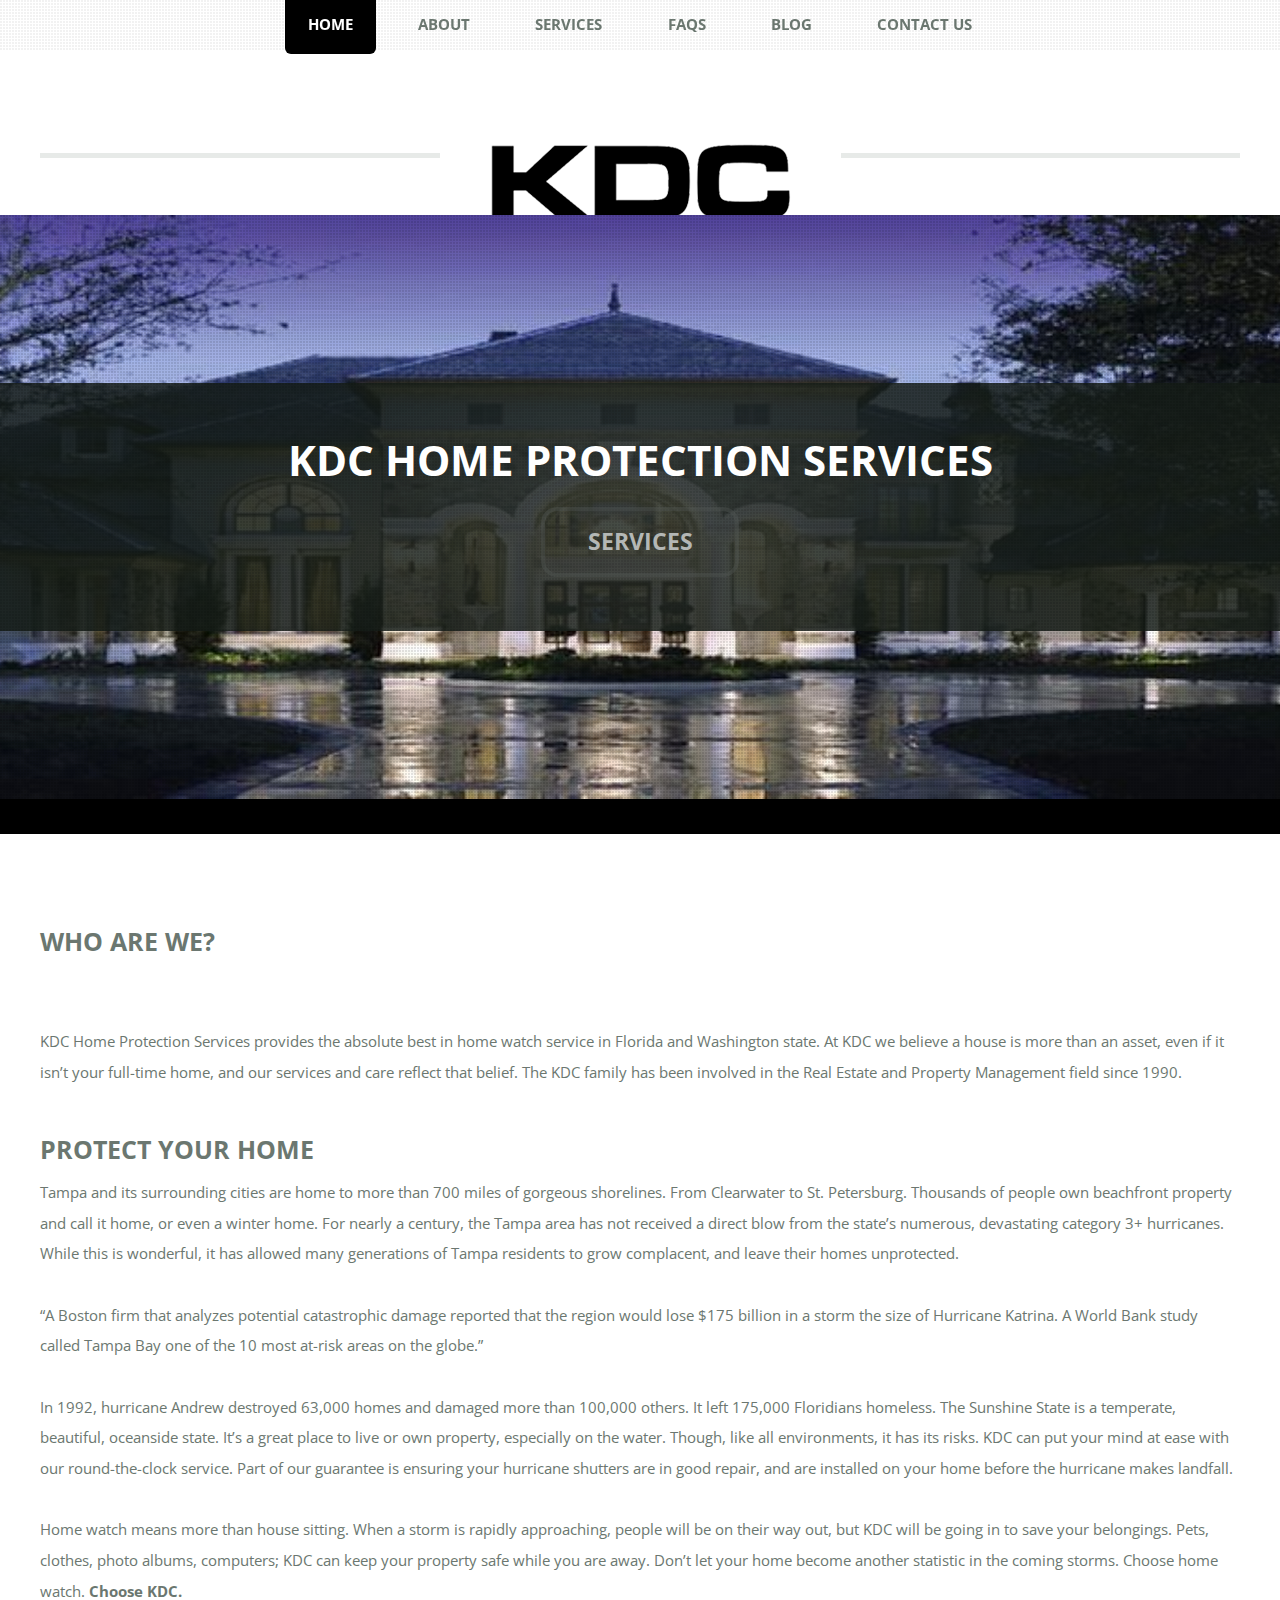
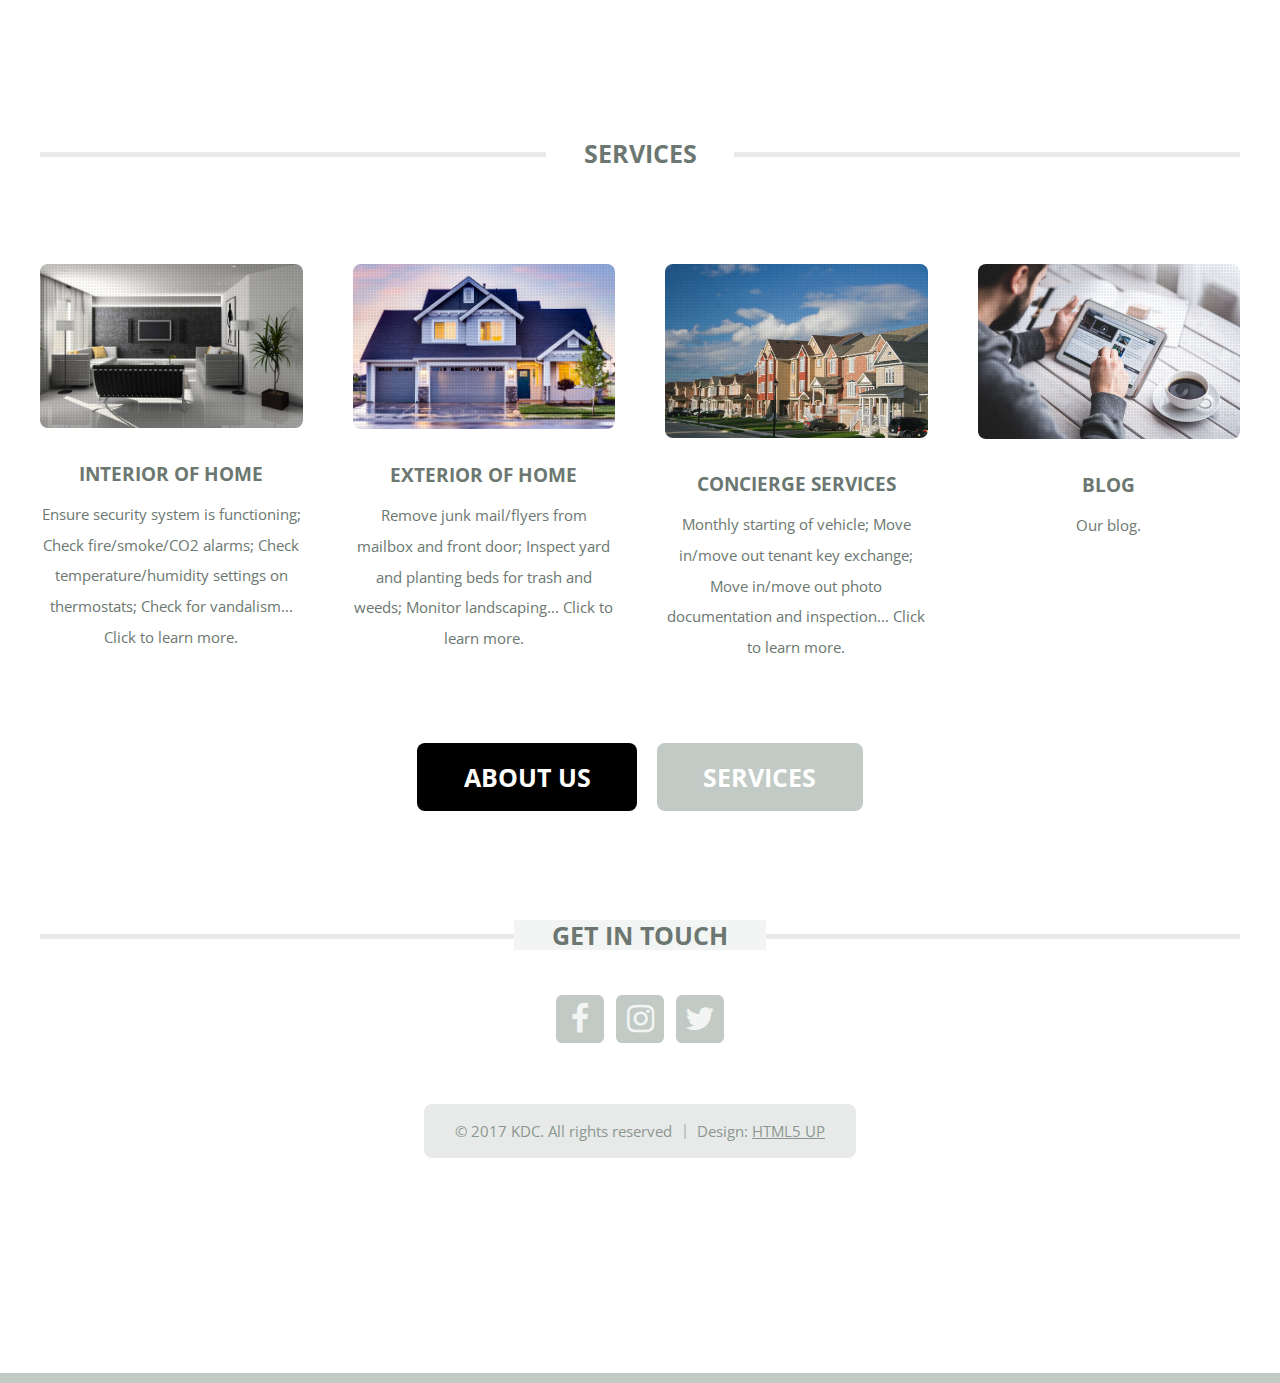
<file: index2.html>
<!DOCTYPE HTML>
<!--
	TXT by HTML5 UP
	html5up.net | @ajlkn
	Free for personal and commercial use under the CCA 3.0 license (html5up.net/license)
-->
<html>
	<head>
		<title>KDC Home Protection Services - Tampa, FL</title>
		<meta charset="utf-8" />
		<meta name="viewport" content="width=device-width, initial-scale=1" />
		<!--[if lte IE 8]><script src="assets/js/ie/html5shiv.js"></script><![endif]-->
		<link rel="stylesheet" href="assets/css/main.css" />
		<!--[if lte IE 8]><link rel="stylesheet" href="assets/css/ie8.css" /><![endif]-->
	</head>
	<body class="homepage">
		<div id="page-wrapper">

			<!-- Header -->
				<header id="header">
					<div class="logo container">
						<div>
							<p><h1><img src="images/headerlogo.png" alt="KDC Logo"></h1></p>
						</div>
					</div>
				</header>

			<!-- Nav -->
				<nav id="nav">
					<ul>
						<li class="current"><a href="index.html">Home</a></li>
						<li><a href="about.html">About</a></li>
						<li><a href="services.html">Services</a></li>
						<li><a href="faq.html">FAQs</a></li>
						<li><a href="blog.html">Blog</a></li>
						<li><a href="contact.html">Contact Us</a></li>
					</ul>
				</nav>

			<!-- Banner -->
				<div id="banner-wrapper">
					<section id="banner">
						<h2>KDC Home Protection Services</h2>
						<a href="services.html" class="button">Services</a>
					</section>
				</div>

			<!-- Main -->
				<div id="main-wrapper">
					<div id="main" class="container">
						<div class="row 200%">
							<div class="12u">

								<!-- Highlight -->
									
										
										<header>
											<h2>Who are we?</h2>
										</header>
										<p>KDC Home Protection Services provides the absolute best in home watch service in Florida and Washington state. At KDC we believe a house is more than an asset, even if it isn’t your full-time home, and our services and care reflect that belief. The KDC family has been involved in the Real Estate and Property Management field since 1990. 

<h2>Protect Your Home</h2>

<p>Tampa and its surrounding cities are home to more than 700 miles of gorgeous shorelines. From Clearwater to St. Petersburg. Thousands of people own beachfront property and call it home, or even a winter home. For nearly a century, the Tampa area has not received a direct blow from the state’s numerous, devastating category 3+ hurricanes. While this is wonderful, it has allowed many generations of Tampa residents to grow complacent, and leave their homes unprotected.</br></br>

“A Boston firm that analyzes potential catastrophic damage reported that the region would lose $175 billion in a storm the size of Hurricane Katrina. A World Bank study called Tampa Bay one of the 10 most at-risk areas on the globe.”</br></br>

In 1992, hurricane Andrew destroyed 63,000 homes and damaged more than 100,000 others. It left 175,000 Floridians homeless. The Sunshine State is a temperate, beautiful, oceanside state. It’s a great place to live or own property, especially on the water. Though, like all environments, it has its risks. KDC can put your mind at ease with our round-the-clock service. Part of our guarantee is ensuring your hurricane shutters are in good repair, and are installed on your home before the hurricane makes landfall.</br></br>

Home watch means more than house sitting. When a storm is rapidly approaching, people will be on their way out, but KDC will be going in to save your belongings. Pets, clothes, photo albums, computers; KDC can keep your property safe while you are away. Don’t let your home become another statistic in the coming storms. Choose home watch. <strong>Choose KDC.</strong>
                                        
									</section>

							</div>
						</div>
						<div class="row 200%">
							<div class="12u">

								<!-- Features -->
									<section class="box features">
										<h2 class="major"><span>Services</span></h2>
										<div>
											<div class="row">
												<div class="3u 12u(mobile)">

													<!-- Feature -->
														<section class="box feature">
															<a href="services.html" class="image featured"><img src="images/inside.jpeg" alt="" /></a>
															<h3><a href="services.html">Interior of Home</a></h3>
															<p>
															Ensure security system is functioning; Check fire/smoke/CO2 alarms; Check temperature/humidity settings on thermostats; Check for vandalism... Click to learn more. 
															</p>
														</section>

												</div>
												<div class="3u 12u(mobile)">

													<!-- Feature -->
														<section class="box feature">
															<a href="services.html" class="image featured"><img src="images/exteriorservices.jpeg" alt="" /></a>
															<h3><a href="services.html">Exterior of Home</a></h3>
															<p>
															Remove junk mail/flyers from mailbox and front door; Inspect yard and planting beds for trash and weeds; Monitor landscaping... Click to learn more. 
															</p>
														</section>

												</div>
												<div class="3u 12u(mobile)">

													<!-- Feature -->
														<section class="box feature">
															<a href="services.html" class="image featured"><img src="images/houses.jpeg" alt="houses"></a>
															<h3><a href="services.html">Concierge Services</a></h3>
															<p>
																Monthly starting of vehicle; Move in/move out tenant key exchange; Move in/move out photo documentation and inspection... Click to learn more.
															</p>
														</section>

												</div>
												<div class="3u 12u(mobile)">

													<!-- Feature -->
														<section class="box feature">
															<a href="blog.html" class="image featured"><img src="images/blog.jpg" alt="" /></a>
															<h3><a href="blog.html">Blog</a></h3>
															<p>
																Our blog. 
															</p>
														</section>

												</div>
											</div>
											<div class="row">
												<div class="12u">
													<ul class="actions">
														<li><a href="about.html" class="button big">About us</a></li>
														<li><a href="services.html" class="button alt big">Services</a></li>
													</ul>
												</div>
											</div>
										</div>
									</section>

							</div>
						</div>
						

			<!-- Footer -->
				<footer id="footer" class="container">
					
					<div class="row 200%">
						<div class="12u">

							<!-- Contact -->
								<section>
									<h2 class="major"><span>Get in touch</span></h2>
									<ul class="contact">
										<li><a class="icon fa-facebook" href="https://www.facebook.com/KDCHomepro"><span class="label">Facebook</span></a></li>
										<li><a class="icon fa-instagram" href="https://www.facebook.com/KDCHomepro"><span class="label">Facebook</span></a></li>
										<li><a class="icon fa-twitter" href="https://twitter.com/KDChomepro"><span class="label">Facebook</span></a></li>
									</ul>
								</section>

						</div>
					</div>

					<!-- Copyright -->
						<div id="copyright">
							<ul class="menu">
								<li>&copy; 2017 KDC. All rights reserved</li><li>Design: <a href="http://html5up.net">HTML5 UP</a></li>
							</ul>
						</div>

				</footer>

			</div>

		<!-- Scripts -->
			<script src="assets/js/jquery.min.js"></script>
			<script src="assets/js/jquery.dropotron.min.js"></script>
			<script src="assets/js/skel.min.js"></script>
			<script src="assets/js/skel-viewport.min.js"></script>
			<script src="assets/js/util.js"></script>
			<!--[if lte IE 8]><script src="assets/js/ie/respond.min.js"></script><![endif]-->
			<script src="assets/js/main.js"></script>
	</body>
</html>
</file>
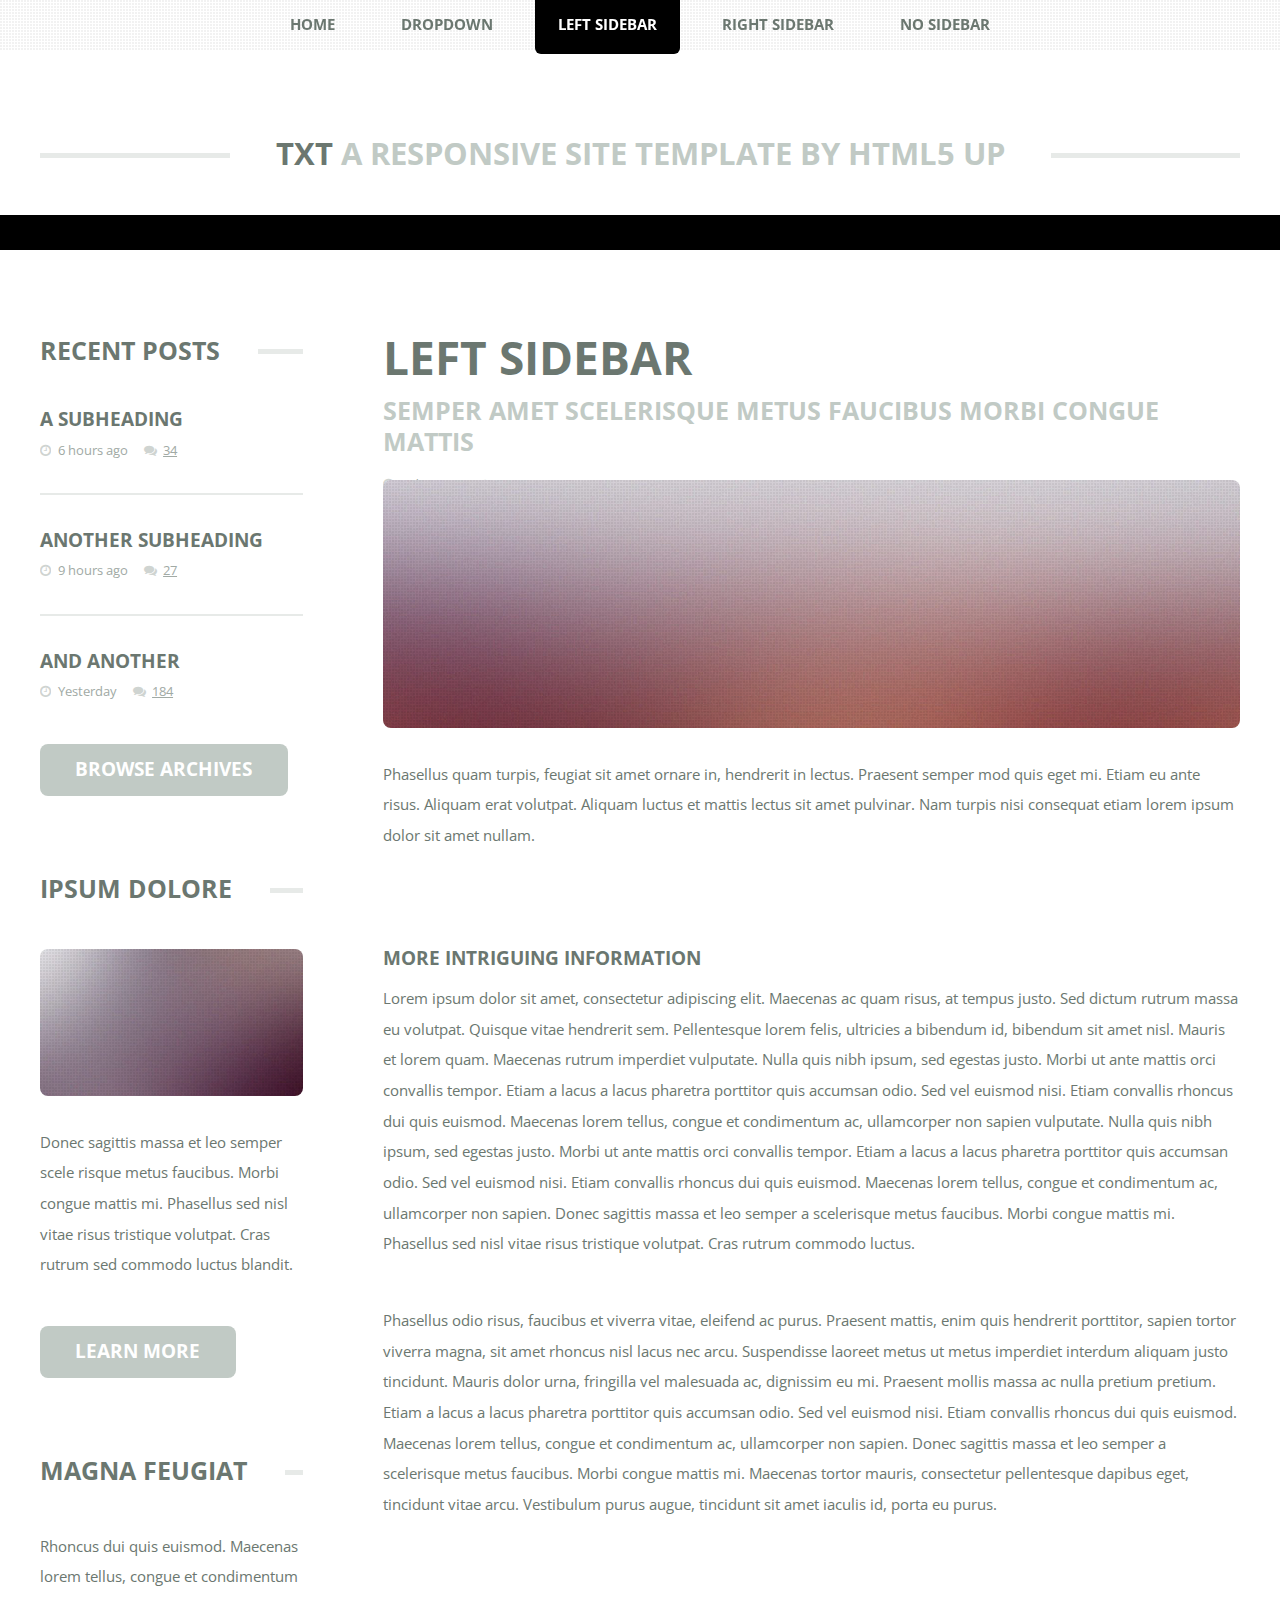
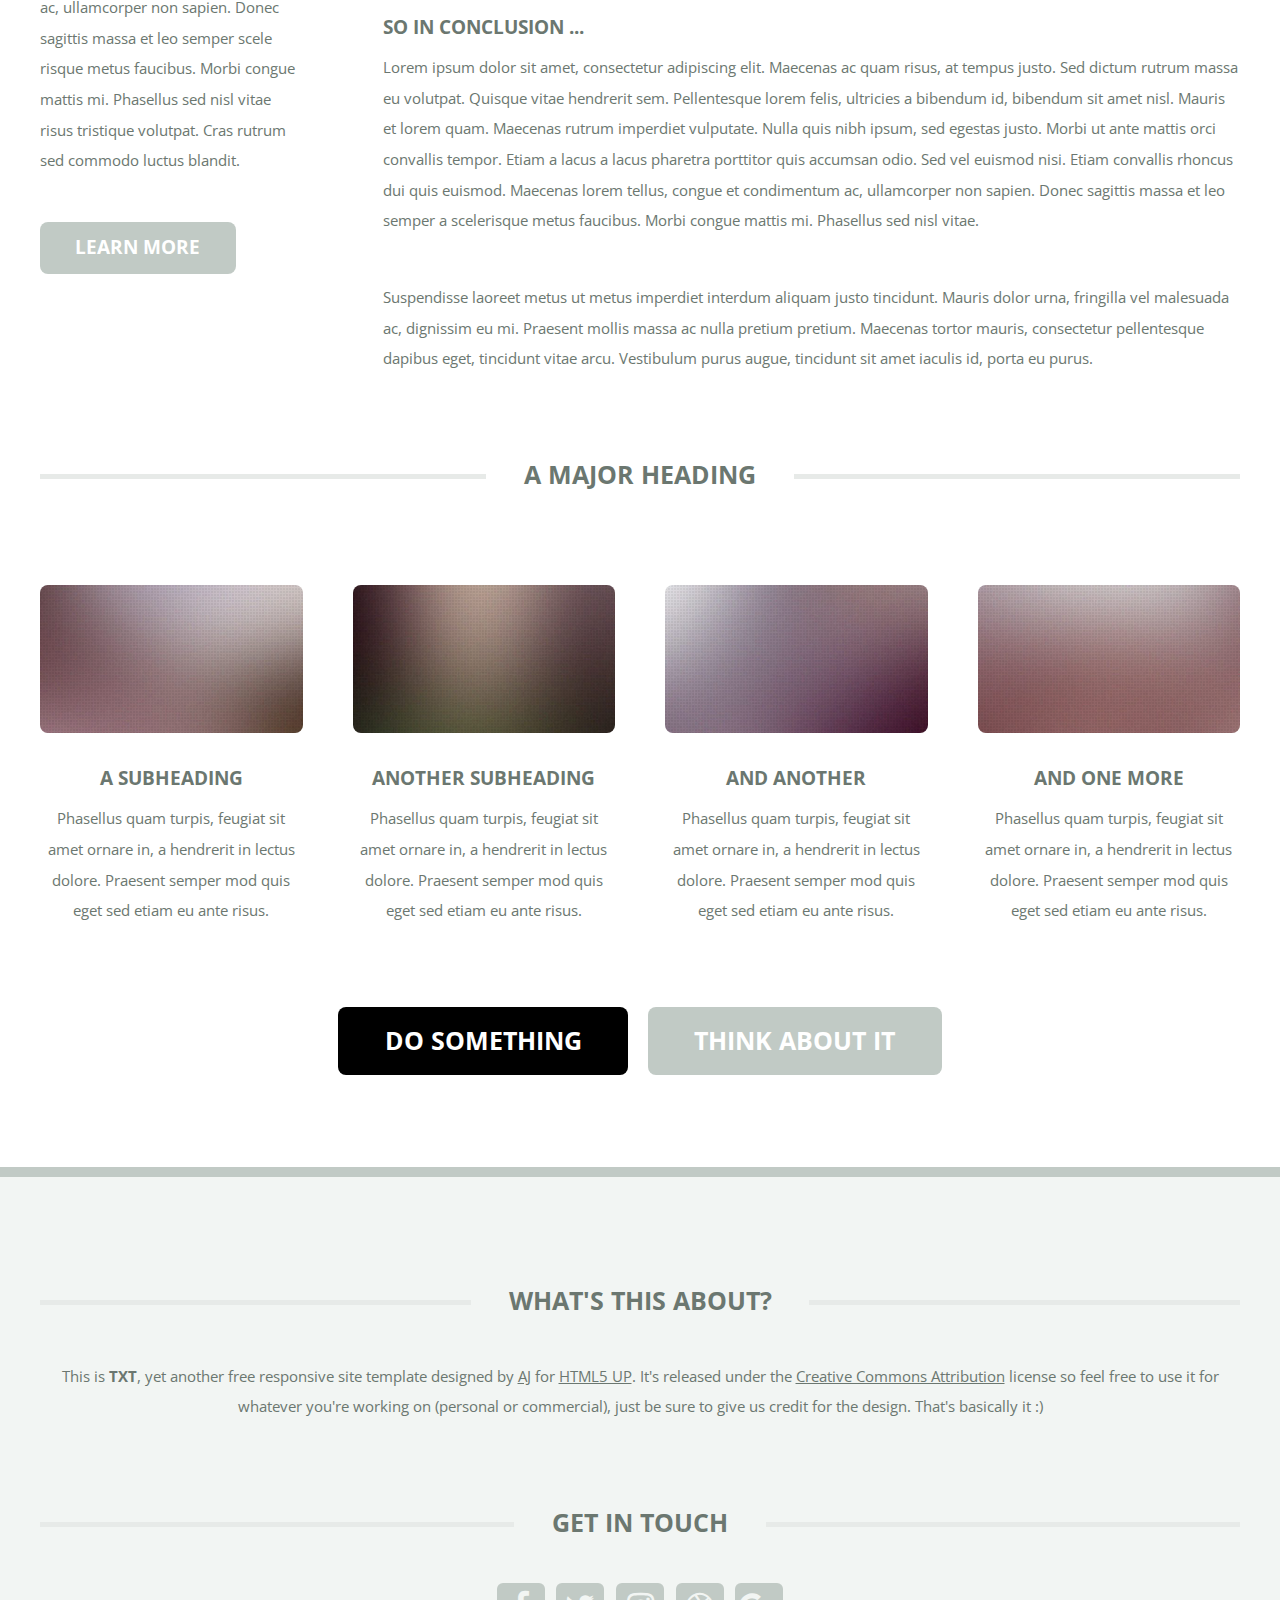
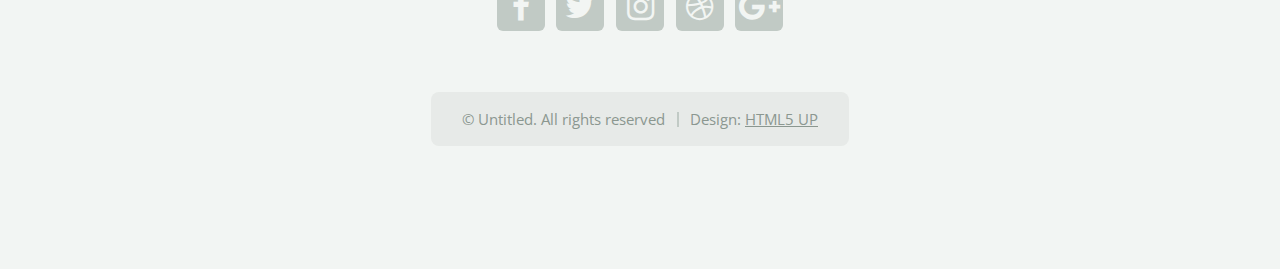
<file: left-sidebar.html>
<!DOCTYPE HTML>
<!--
	TXT by HTML5 UP
	html5up.net | @ajlkn
	Free for personal and commercial use under the CCA 3.0 license (html5up.net/license)
-->
<html>
	<head>
		<title>Left Sidebar - TXT by HTML5 UP</title>
		<meta charset="utf-8" />
		<meta name="viewport" content="width=device-width, initial-scale=1" />
		<!--[if lte IE 8]><script src="assets/js/ie/html5shiv.js"></script><![endif]-->
		<link rel="stylesheet" href="assets/css/main.css" />
		<!--[if lte IE 8]><link rel="stylesheet" href="assets/css/ie8.css" /><![endif]-->
	</head>
	<body>
		<div id="page-wrapper">

			<!-- Header -->
				<header id="header">
					<div class="logo container">
						<div>
							<h1><a href="index.html" id="logo">TXT</a></h1>
							<p>A responsive site template by HTML5 UP</p>
						</div>
					</div>
				</header>

			<!-- Nav -->
				<nav id="nav">
					<ul>
						<li><a href="index.html">Home</a></li>
						<li>
							<a href="#">Dropdown</a>
							<ul>
								<li><a href="#">Lorem ipsum dolor</a></li>
								<li><a href="#">Magna phasellus</a></li>
								<li>
									<a href="#">Phasellus consequat</a>
									<ul>
										<li><a href="#">Lorem ipsum dolor</a></li>
										<li><a href="#">Phasellus consequat</a></li>
										<li><a href="#">Magna phasellus</a></li>
										<li><a href="#">Etiam dolore nisl</a></li>
									</ul>
								</li>
								<li><a href="#">Veroeros feugiat</a></li>
							</ul>
						</li>
						<li class="current"><a href="left-sidebar.html">Left Sidebar</a></li>
						<li><a href="right-sidebar.html">Right Sidebar</a></li>
						<li><a href="no-sidebar.html">No Sidebar</a></li>
					</ul>
				</nav>

			<!-- Main -->
				<div id="main-wrapper">
					<div id="main" class="container">
						<div class="row">
							<div class="3u 12u(mobile)">
								<div class="sidebar">

									<!-- Sidebar -->

										<!-- Recent Posts -->
											<section>
												<h2 class="major"><span>Recent Posts</span></h2>
												<ul class="divided">
													<li>
														<article class="box post-summary">
															<h3><a href="#">A Subheading</a></h3>
															<ul class="meta">
																<li class="icon fa-clock-o">6 hours ago</li>
																<li class="icon fa-comments"><a href="#">34</a></li>
															</ul>
														</article>
													</li>
													<li>
														<article class="box post-summary">
															<h3><a href="#">Another Subheading</a></h3>
															<ul class="meta">
																<li class="icon fa-clock-o">9 hours ago</li>
																<li class="icon fa-comments"><a href="#">27</a></li>
															</ul>
														</article>
													</li>
													<li>
														<article class="box post-summary">
															<h3><a href="#">And Another</a></h3>
															<ul class="meta">
																<li class="icon fa-clock-o">Yesterday</li>
																<li class="icon fa-comments"><a href="#">184</a></li>
															</ul>
														</article>
													</li>
												</ul>
												<a href="#" class="button alt">Browse Archives</a>
											</section>

										<!-- Something -->
											<section>
												<h2 class="major"><span>Ipsum Dolore</span></h2>
												<a href="#" class="image featured"><img src="images/pic03.jpg" alt="" /></a>
												<p>
													Donec sagittis massa et leo semper scele risque metus faucibus. Morbi congue mattis mi.
													Phasellus sed nisl vitae risus tristique volutpat. Cras rutrum sed commodo luctus blandit.
												</p>
												<a href="#" class="button alt">Learn more</a>
											</section>

										<!-- Something -->
											<section>
												<h2 class="major"><span>Magna Feugiat</span></h2>
												<p>
													Rhoncus dui quis euismod. Maecenas lorem tellus, congue et condimentum ac, ullamcorper non sapien.
													Donec sagittis massa et leo semper scele risque metus faucibus. Morbi congue mattis mi.
													Phasellus sed nisl vitae risus tristique volutpat. Cras rutrum sed commodo luctus blandit.
												</p>
												<a href="#" class="button alt">Learn more</a>
											</section>

								</div>
							</div>
							<div class="9u 12u(mobile) important(mobile)">
								<div class="content content-right">

									<!-- Content -->

										<article class="box page-content">

											<header>
												<h2>Left Sidebar</h2>
												<p>Semper amet scelerisque metus faucibus morbi congue mattis</p>
												<ul class="meta">
													<li class="icon fa-clock-o">5 days ago</li>
													<li class="icon fa-comments"><a href="#">1,024</a></li>
												</ul>
											</header>

											<section>
												<span class="image featured"><img src="images/pic05.jpg" alt="" /></span>
												<p>
													Phasellus quam turpis, feugiat sit amet ornare in, hendrerit in lectus.
													Praesent semper mod quis eget mi. Etiam eu ante risus. Aliquam erat volutpat.
													Aliquam luctus et mattis lectus sit amet pulvinar. Nam turpis nisi
													consequat etiam lorem ipsum dolor sit amet nullam.
												</p>
											</section>

											<section>
												<h3>More intriguing information</h3>
												<p>
													Lorem ipsum dolor sit amet, consectetur adipiscing elit. Maecenas ac quam risus, at tempus
													justo. Sed dictum rutrum massa eu volutpat. Quisque vitae hendrerit sem. Pellentesque lorem felis,
													ultricies a bibendum id, bibendum sit amet nisl. Mauris et lorem quam. Maecenas rutrum imperdiet
													vulputate. Nulla quis nibh ipsum, sed egestas justo. Morbi ut ante mattis orci convallis tempor.
													Etiam a lacus a lacus pharetra porttitor quis accumsan odio. Sed vel euismod nisi. Etiam convallis
													rhoncus dui quis euismod. Maecenas lorem tellus, congue et condimentum ac, ullamcorper non sapien
													vulputate. Nulla quis nibh ipsum, sed egestas justo. Morbi ut ante mattis orci convallis tempor.
													Etiam a lacus a lacus pharetra porttitor quis accumsan odio. Sed vel euismod nisi. Etiam convallis
													rhoncus dui quis euismod. Maecenas lorem tellus, congue et condimentum ac, ullamcorper non sapien.
													Donec sagittis massa et leo semper a scelerisque metus faucibus. Morbi congue mattis mi.
													Phasellus sed nisl vitae risus tristique volutpat. Cras rutrum commodo luctus.
												</p>
												<p>
													Phasellus odio risus, faucibus et viverra vitae, eleifend ac purus. Praesent mattis, enim
													quis hendrerit porttitor, sapien tortor viverra magna, sit amet rhoncus nisl lacus nec arcu.
													Suspendisse laoreet metus ut metus imperdiet interdum aliquam justo tincidunt. Mauris dolor urna,
													fringilla vel malesuada ac, dignissim eu mi. Praesent mollis massa ac nulla pretium pretium.
													Etiam a lacus a lacus pharetra porttitor quis accumsan odio. Sed vel euismod nisi. Etiam convallis
													rhoncus dui quis euismod. Maecenas lorem tellus, congue et condimentum ac, ullamcorper non sapien.
													Donec sagittis massa et leo semper a scelerisque metus faucibus. Morbi congue mattis mi.
													Maecenas tortor mauris, consectetur pellentesque dapibus eget, tincidunt vitae arcu.
													Vestibulum purus augue, tincidunt sit amet iaculis id, porta eu purus.
												</p>
											</section>

											<section>
												<h3>So in conclusion ...</h3>
												<p>
													Lorem ipsum dolor sit amet, consectetur adipiscing elit. Maecenas ac quam risus, at tempus
													justo. Sed dictum rutrum massa eu volutpat. Quisque vitae hendrerit sem. Pellentesque lorem felis,
													ultricies a bibendum id, bibendum sit amet nisl. Mauris et lorem quam. Maecenas rutrum imperdiet
													vulputate. Nulla quis nibh ipsum, sed egestas justo. Morbi ut ante mattis orci convallis tempor.
													Etiam a lacus a lacus pharetra porttitor quis accumsan odio. Sed vel euismod nisi. Etiam convallis
													rhoncus dui quis euismod. Maecenas lorem tellus, congue et condimentum ac, ullamcorper non sapien.
													Donec sagittis massa et leo semper a scelerisque metus faucibus. Morbi congue mattis mi.
													Phasellus sed nisl vitae.
												</p>
												<p>
													Suspendisse laoreet metus ut metus imperdiet interdum aliquam justo tincidunt. Mauris dolor urna,
													fringilla vel malesuada ac, dignissim eu mi. Praesent mollis massa ac nulla pretium pretium.
													Maecenas tortor mauris, consectetur pellentesque dapibus eget, tincidunt vitae arcu.
													Vestibulum purus augue, tincidunt sit amet iaculis id, porta eu purus.
												</p>
											</section>

										</article>

								</div>
							</div>
						</div>
						<div class="row 200%">
							<div class="12u">

								<!-- Features -->
									<section class="box features">
										<h2 class="major"><span>A Major Heading</span></h2>
										<div>
											<div class="row">
												<div class="3u 12u(mobile)">

													<!-- Feature -->
														<section class="box feature">
															<a href="#" class="image featured"><img src="images/pic01.jpg" alt="" /></a>
															<h3><a href="#">A Subheading</a></h3>
															<p>
																Phasellus quam turpis, feugiat sit amet ornare in, a hendrerit in
																lectus dolore. Praesent semper mod quis eget sed etiam eu ante risus.
															</p>
														</section>

												</div>
												<div class="3u 12u(mobile)">

													<!-- Feature -->
														<section class="box feature">
															<a href="#" class="image featured"><img src="images/pic02.jpg" alt="" /></a>
															<h3><a href="#">Another Subheading</a></h3>
															<p>
																Phasellus quam turpis, feugiat sit amet ornare in, a hendrerit in
																lectus dolore. Praesent semper mod quis eget sed etiam eu ante risus.
															</p>
														</section>

												</div>
												<div class="3u 12u(mobile)">

													<!-- Feature -->
														<section class="box feature">
															<a href="#" class="image featured"><img src="images/pic03.jpg" alt="" /></a>
															<h3><a href="#">And Another</a></h3>
															<p>
																Phasellus quam turpis, feugiat sit amet ornare in, a hendrerit in
																lectus dolore. Praesent semper mod quis eget sed etiam eu ante risus.
															</p>
														</section>

												</div>
												<div class="3u 12u(mobile)">

													<!-- Feature -->
														<section class="box feature">
															<a href="#" class="image featured"><img src="images/pic04.jpg" alt="" /></a>
															<h3><a href="#">And One More</a></h3>
															<p>
																Phasellus quam turpis, feugiat sit amet ornare in, a hendrerit in
																lectus dolore. Praesent semper mod quis eget sed etiam eu ante risus.
															</p>
														</section>

												</div>
											</div>
											<div class="row">
												<div class="12u">
													<ul class="actions">
														<li><a href="#" class="button big">Do Something</a></li>
														<li><a href="#" class="button alt big">Think About It</a></li>
													</ul>
												</div>
											</div>
										</div>
									</section>

							</div>
						</div>
					</div>
				</div>

			<!-- Footer -->
				<footer id="footer" class="container">
					<div class="row 200%">
						<div class="12u">

							<!-- About -->
								<section>
									<h2 class="major"><span>What's this about?</span></h2>
									<p>
										This is <strong>TXT</strong>, yet another free responsive site template designed by
										<a href="http://twitter.com/ajlkn">AJ</a> for <a href="http://html5up.net">HTML5 UP</a>. It's released under the
										<a href="http://html5up.net/license/">Creative Commons Attribution</a> license so feel free to use it for
										whatever you're working on (personal or commercial), just be sure to give us credit for the design.
										That's basically it :)
									</p>
								</section>

						</div>
					</div>
					<div class="row 200%">
						<div class="12u">

							<!-- Contact -->
								<section>
									<h2 class="major"><span>Get in touch</span></h2>
									<ul class="contact">
										<li><a class="icon fa-facebook" href="#"><span class="label">Facebook</span></a></li>
										<li><a class="icon fa-twitter" href="#"><span class="label">Twitter</span></a></li>
										<li><a class="icon fa-instagram" href="#"><span class="label">Instagram</span></a></li>
										<li><a class="icon fa-dribbble" href="#"><span class="label">Dribbble</span></a></li>
										<li><a class="icon fa-google-plus" href="#"><span class="label">Google+</span></a></li>
									</ul>
								</section>

						</div>
					</div>

					<!-- Copyright -->
						<div id="copyright">
							<ul class="menu">
								<li>&copy; Untitled. All rights reserved</li><li>Design: <a href="http://html5up.net">HTML5 UP</a></li>
							</ul>
						</div>

				</footer>

		</div>

		<!-- Scripts -->
			<script src="assets/js/jquery.min.js"></script>
			<script src="assets/js/jquery.dropotron.min.js"></script>
			<script src="assets/js/skel.min.js"></script>
			<script src="assets/js/skel-viewport.min.js"></script>
			<script src="assets/js/util.js"></script>
			<!--[if lte IE 8]><script src="assets/js/ie/respond.min.js"></script><![endif]-->
			<script src="assets/js/main.js"></script>

	</body>
</html>
</file>
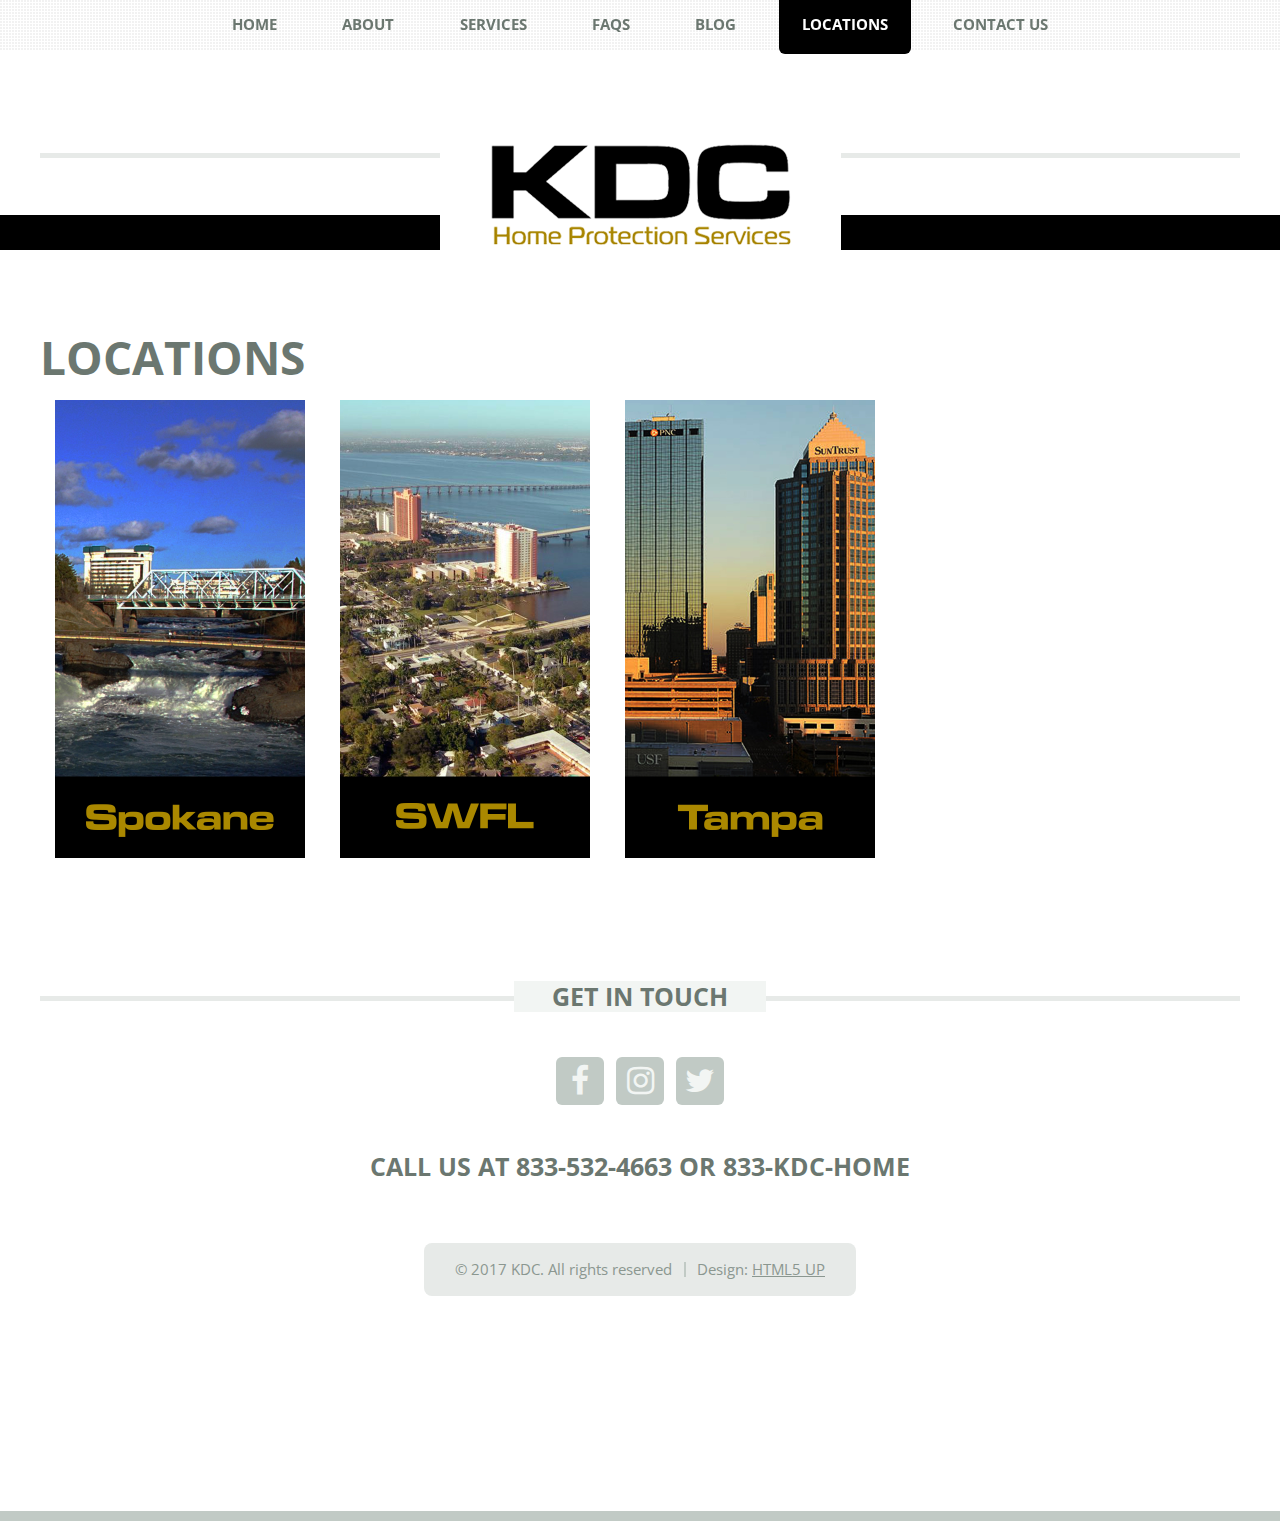
<file: locations.html>
<!DOCTYPE HTML>
<!--
	TXT by HTML5 UP
	html5up.net | @ajlkn
	Free for personal and commercial use under the CCA 3.0 license (html5up.net/license)
-->
<html>
	<head>
		<title>KDC Home Watch - Locations</title>
		<meta charset="utf-8" />
		<meta name="viewport" content="width=device-width, initial-scale=1" />
		<!--[if lte IE 8]><script src="assets/js/ie/html5shiv.js"></script><![endif]-->
		<link rel="stylesheet" href="assets/css/main.css" />
		<!--[if lte IE 8]><link rel="stylesheet" href="assets/css/ie8.css" /><![endif]-->
	</head>
	<body>
		<div id="page-wrapper">

		<header id="header">
					<div class="logo container">
						<div>
							<p><h1><img src="images/headerlogo.png" alt="KDC Logo"></h1></p>
						</div>
					</div>
				</header>
		
			<!-- Nav -->
				<nav id="nav">
					<ul>
						<li><a href="index.html">Home</a></li>
						<li><a href="about.html">About</a></li>
						<li><a href="services.html">Services</a></li>
						<li><a href="faq.html">FAQs</a></li>
						<li><a href="http://www.kdchomepro.wordpress.com" target="_blank">Blog</a></li>
						<li class="current"><a href="locations.html">Locations</a></li>
						<li><a href="contact.html">Contact Us</a></li>
					</ul>		
				</nav>

			<!-- Main -->
				<div id="main-wrapper">
					<div id="main" class="container">
						<div class="row">
							<div class="12u">
								<div class="content">

									<!-- Content -->

										<article class="box page-content">

											<header>
												<h2>Locations</h2>
											

											<section id="content">
		<a href="http://www.kdcspokane.com"><img src="images/SplashSpokane.jpg" width = 100% alt="Spokane Washington"></a>
	</section>
	
	<section id="middle">
		<a href="http://www.kdcswfl.com"><img src="images/SplashSWFL.jpg" width = 100% alt="southwest florida"></a>
	</section>

	<aside id="sidebar">
		<a href="http://www.kdctampa.com"><img src="images/SplashTampa.jpg" width = 100% alt="Tampa Florida"></a>
	</aside>
											</section>							</div>
					</div>
				</div>

			<!-- Footer -->
				<footer id="footer" class="container">
					<div class="row 200%">
						<div class="12u">

							<!-- Contact -->
								<section>
									<h2 class="major"><span>Get in touch</span></h2>
									<ul class="contact">
										<li><a class="icon fa-facebook" href="https://www.facebook.com/KDCHomepro" target="_blank"><span class="label">Facebook</span></a></li>
										<li><a class="icon fa-instagram" href="https://www.Instagram.com/KDCHomepro" target="_blank"><span class="label">Instagram</span></a></li>
										<li><a class="icon fa-twitter" href="https://www.Twitter.com/KDCHomepro" target="_blank"><span class="label">Twitter</span></a></li>
									</ul>
									
									<h2>Call us at 833-532-4663 or 833-KDC-HOME</h2>
								</section>

						</div>
					</div>

					<!-- Copyright -->
						<div id="copyright">
							<ul class="menu">
								<li>&copy; 2017 KDC. All rights reserved</li><li>Design: <a href="http://html5up.net">HTML5 UP</a></li>
							</ul>
						</div>

				</footer>

		</div>

		<!-- Scripts -->
			<script src="assets/js/jquery.min.js"></script>
			<script src="assets/js/jquery.dropotron.min.js"></script>
			<script src="assets/js/skel.min.js"></script>
			<script src="assets/js/skel-viewport.min.js"></script>
			<script src="assets/js/util.js"></script>
			<!--[if lte IE 8]><script src="assets/js/ie/respond.min.js"></script><![endif]-->
			<script src="assets/js/main.js"></script>

	</body>
</html>
</file>
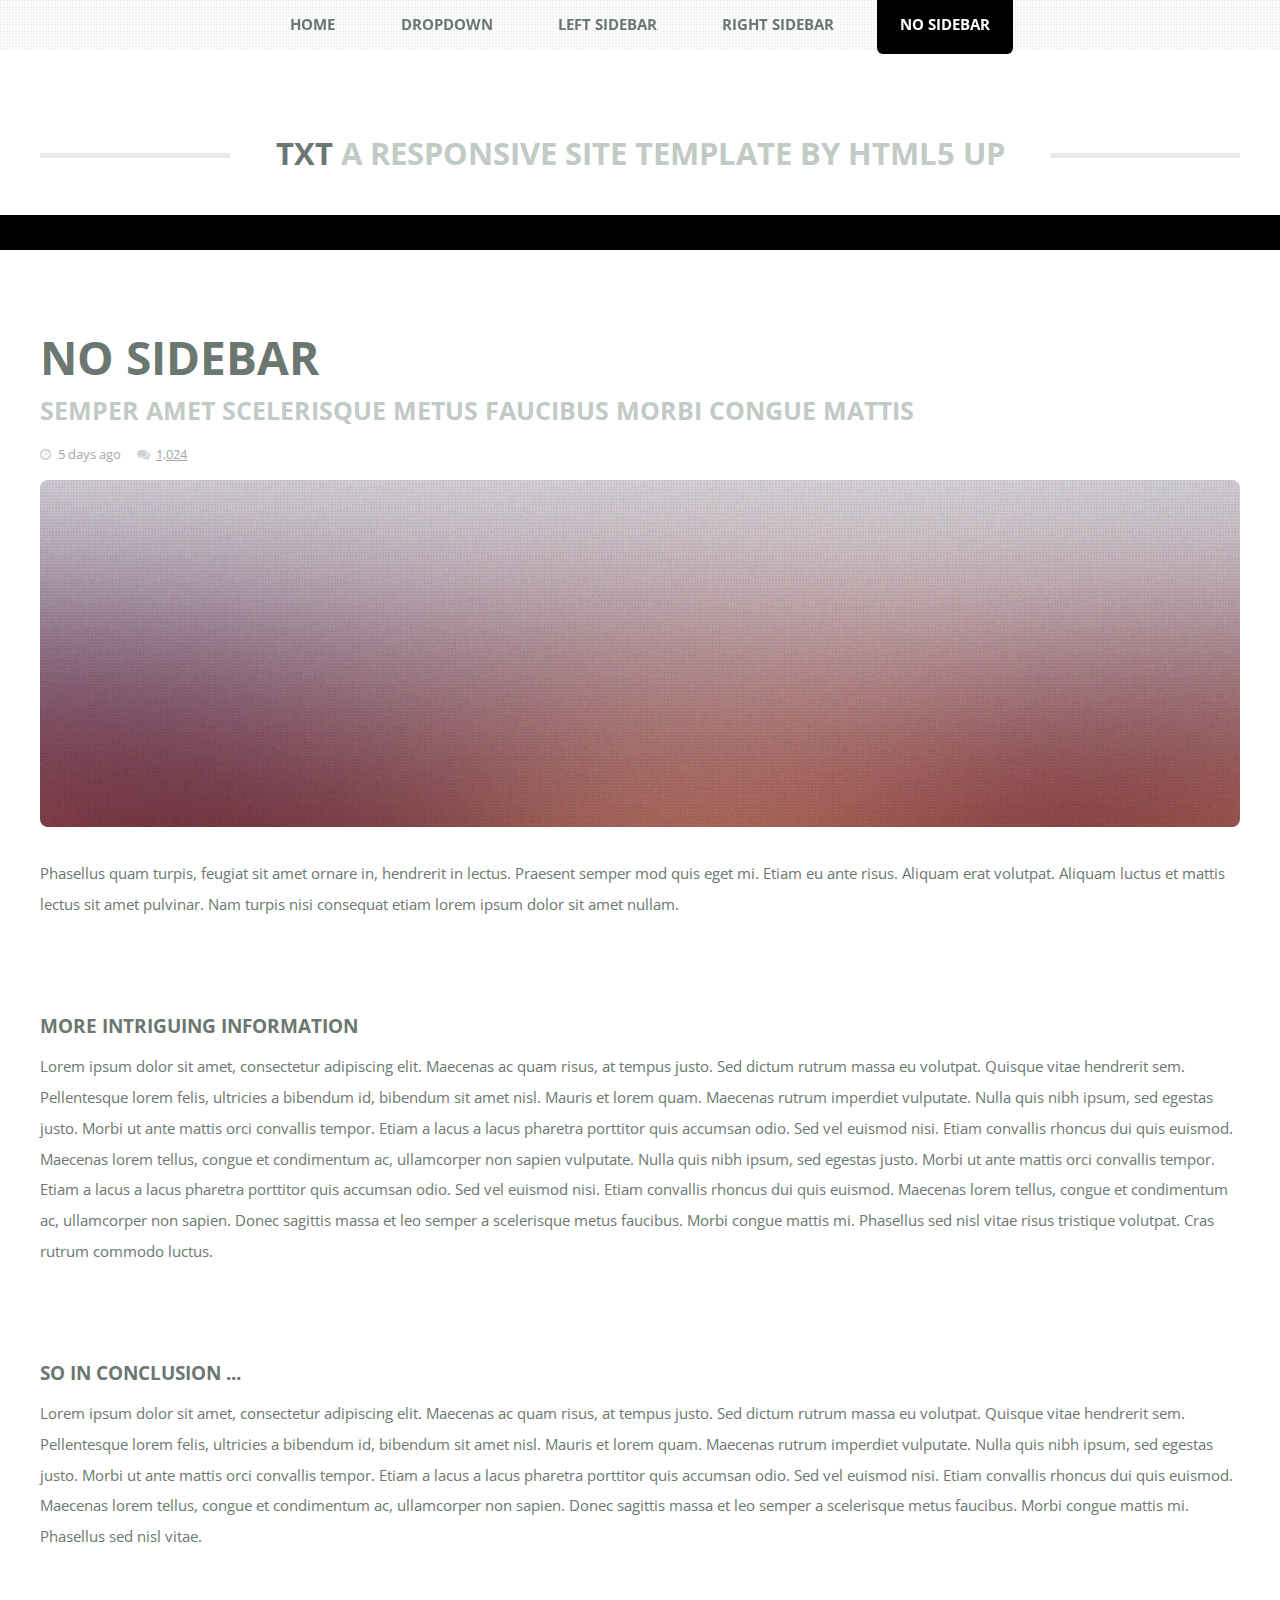
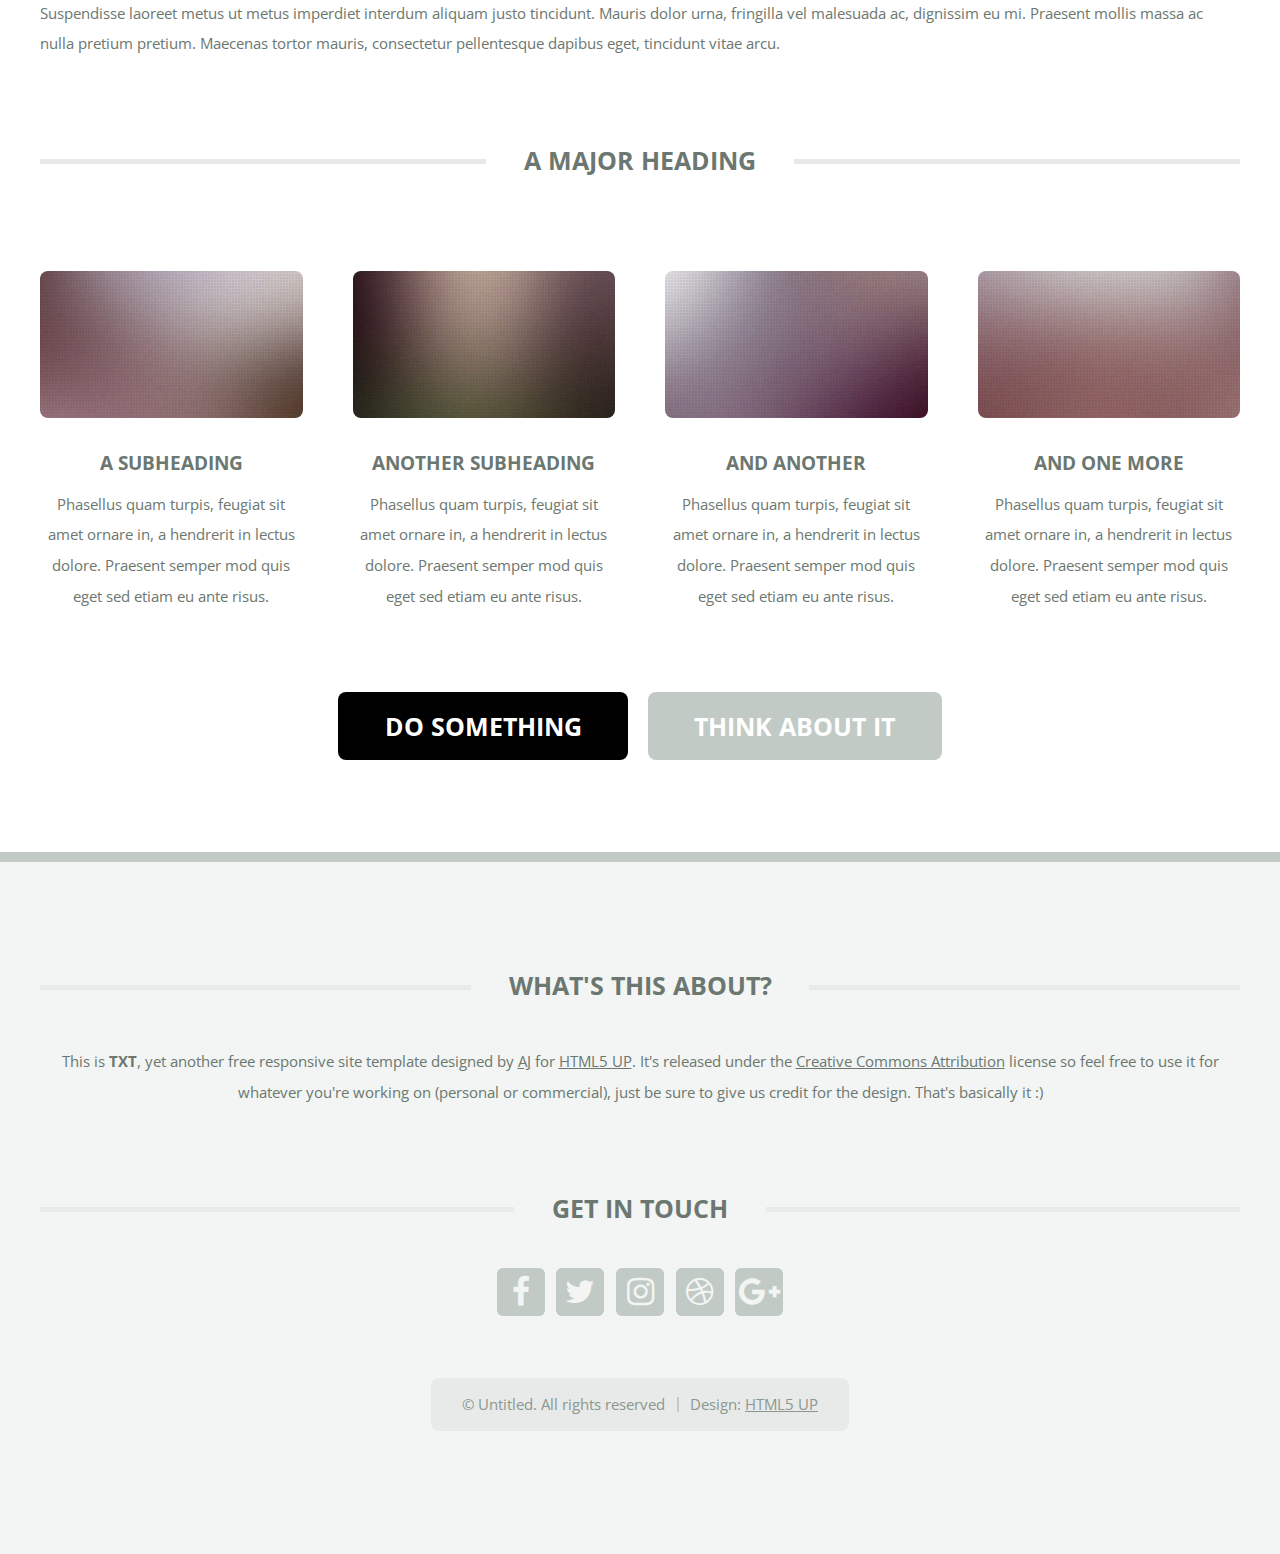
<file: no-sidebar.html>
<!DOCTYPE HTML>
<!--
	TXT by HTML5 UP
	html5up.net | @ajlkn
	Free for personal and commercial use under the CCA 3.0 license (html5up.net/license)
-->
<html>
	<head>
		<title>No Sidebar - TXT by HTML5 UP</title>
		<meta charset="utf-8" />
		<meta name="viewport" content="width=device-width, initial-scale=1" />
		<!--[if lte IE 8]><script src="assets/js/ie/html5shiv.js"></script><![endif]-->
		<link rel="stylesheet" href="assets/css/main.css" />
		<!--[if lte IE 8]><link rel="stylesheet" href="assets/css/ie8.css" /><![endif]-->
	</head>
	<body>
		<div id="page-wrapper">

			<!-- Header -->
				<header id="header">
					<div class="logo container">
						<div>
							<h1><a href="index.html" id="logo">TXT</a></h1>
							<p>A responsive site template by HTML5 UP</p>
						</div>
					</div>
				</header>

			<!-- Nav -->
				<nav id="nav">
					<ul>
						<li><a href="index.html">Home</a></li>
						<li>
							<a href="#">Dropdown</a>
							<ul>
								<li><a href="#">Lorem ipsum dolor</a></li>
								<li><a href="#">Magna phasellus</a></li>
								<li>
									<a href="#">Phasellus consequat</a>
									<ul>
										<li><a href="#">Lorem ipsum dolor</a></li>
										<li><a href="#">Phasellus consequat</a></li>
										<li><a href="#">Magna phasellus</a></li>
										<li><a href="#">Etiam dolore nisl</a></li>
									</ul>
								</li>
								<li><a href="#">Veroeros feugiat</a></li>
							</ul>
						</li>
						<li><a href="left-sidebar.html">Left Sidebar</a></li>
						<li><a href="right-sidebar.html">Right Sidebar</a></li>
						<li class="current"><a href="no-sidebar.html">No Sidebar</a></li>
					</ul>
				</nav>

			<!-- Main -->
				<div id="main-wrapper">
					<div id="main" class="container">
						<div class="row">
							<div class="12u">
								<div class="content">

									<!-- Content -->

										<article class="box page-content">

											<header>
												<h2>No Sidebar</h2>
												<p>Semper amet scelerisque metus faucibus morbi congue mattis</p>
												<ul class="meta">
													<li class="icon fa-clock-o">5 days ago</li>
													<li class="icon fa-comments"><a href="#">1,024</a></li>
												</ul>
											</header>

											<section>
												<span class="image featured"><img src="images/pic05.jpg" alt="" /></span>
												<p>
													Phasellus quam turpis, feugiat sit amet ornare in, hendrerit in lectus.
													Praesent semper mod quis eget mi. Etiam eu ante risus. Aliquam erat volutpat.
													Aliquam luctus et mattis lectus sit amet pulvinar. Nam turpis nisi
													consequat etiam lorem ipsum dolor sit amet nullam.
												</p>
											</section>

											<section>
												<h3>More intriguing information</h3>
												<p>
													Lorem ipsum dolor sit amet, consectetur adipiscing elit. Maecenas ac quam risus, at tempus
													justo. Sed dictum rutrum massa eu volutpat. Quisque vitae hendrerit sem. Pellentesque lorem felis,
													ultricies a bibendum id, bibendum sit amet nisl. Mauris et lorem quam. Maecenas rutrum imperdiet
													vulputate. Nulla quis nibh ipsum, sed egestas justo. Morbi ut ante mattis orci convallis tempor.
													Etiam a lacus a lacus pharetra porttitor quis accumsan odio. Sed vel euismod nisi. Etiam convallis
													rhoncus dui quis euismod. Maecenas lorem tellus, congue et condimentum ac, ullamcorper non sapien
													vulputate. Nulla quis nibh ipsum, sed egestas justo. Morbi ut ante mattis orci convallis tempor.
													Etiam a lacus a lacus pharetra porttitor quis accumsan odio. Sed vel euismod nisi. Etiam convallis
													rhoncus dui quis euismod. Maecenas lorem tellus, congue et condimentum ac, ullamcorper non sapien.
													Donec sagittis massa et leo semper a scelerisque metus faucibus. Morbi congue mattis mi.
													Phasellus sed nisl vitae risus tristique volutpat. Cras rutrum commodo luctus.
												</p>
											</section>

											<section>
												<h3>So in conclusion ...</h3>
												<p>
													Lorem ipsum dolor sit amet, consectetur adipiscing elit. Maecenas ac quam risus, at tempus
													justo. Sed dictum rutrum massa eu volutpat. Quisque vitae hendrerit sem. Pellentesque lorem felis,
													ultricies a bibendum id, bibendum sit amet nisl. Mauris et lorem quam. Maecenas rutrum imperdiet
													vulputate. Nulla quis nibh ipsum, sed egestas justo. Morbi ut ante mattis orci convallis tempor.
													Etiam a lacus a lacus pharetra porttitor quis accumsan odio. Sed vel euismod nisi. Etiam convallis
													rhoncus dui quis euismod. Maecenas lorem tellus, congue et condimentum ac, ullamcorper non sapien.
													Donec sagittis massa et leo semper a scelerisque metus faucibus. Morbi congue mattis mi.
													Phasellus sed nisl vitae.
												</p>
												<p>
													Suspendisse laoreet metus ut metus imperdiet interdum aliquam justo tincidunt. Mauris dolor urna,
													fringilla vel malesuada ac, dignissim eu mi. Praesent mollis massa ac nulla pretium pretium.
													Maecenas tortor mauris, consectetur pellentesque dapibus eget, tincidunt vitae arcu.
												</p>
											</section>

										</article>

								</div>
							</div>
						</div>
						<div class="row 200%">
							<div class="12u">

								<!-- Features -->
									<section class="box features">
										<h2 class="major"><span>A Major Heading</span></h2>
										<div>
											<div class="row">
												<div class="3u 12u(mobile)">

													<!-- Feature -->
														<section class="box feature">
															<a href="#" class="image featured"><img src="images/pic01.jpg" alt="" /></a>
															<h3><a href="#">A Subheading</a></h3>
															<p>
																Phasellus quam turpis, feugiat sit amet ornare in, a hendrerit in
																lectus dolore. Praesent semper mod quis eget sed etiam eu ante risus.
															</p>
														</section>

												</div>
												<div class="3u 12u(mobile)">

													<!-- Feature -->
														<section class="box feature">
															<a href="#" class="image featured"><img src="images/pic02.jpg" alt="" /></a>
															<h3><a href="#">Another Subheading</a></h3>
															<p>
																Phasellus quam turpis, feugiat sit amet ornare in, a hendrerit in
																lectus dolore. Praesent semper mod quis eget sed etiam eu ante risus.
															</p>
														</section>

												</div>
												<div class="3u 12u(mobile)">

													<!-- Feature -->
														<section class="box feature">
															<a href="#" class="image featured"><img src="images/pic03.jpg" alt="" /></a>
															<h3><a href="#">And Another</a></h3>
															<p>
																Phasellus quam turpis, feugiat sit amet ornare in, a hendrerit in
																lectus dolore. Praesent semper mod quis eget sed etiam eu ante risus.
															</p>
														</section>

												</div>
												<div class="3u 12u(mobile)">

													<!-- Feature -->
														<section class="box feature">
															<a href="#" class="image featured"><img src="images/pic04.jpg" alt="" /></a>
															<h3><a href="#">And One More</a></h3>
															<p>
																Phasellus quam turpis, feugiat sit amet ornare in, a hendrerit in
																lectus dolore. Praesent semper mod quis eget sed etiam eu ante risus.
															</p>
														</section>

												</div>
											</div>
											<div class="row">
												<div class="12u">
													<ul class="actions">
														<li><a href="#" class="button big">Do Something</a></li>
														<li><a href="#" class="button alt big">Think About It</a></li>
													</ul>
												</div>
											</div>
										</div>
									</section>

							</div>
						</div>
					</div>
				</div>

			<!-- Footer -->
				<footer id="footer" class="container">
					<div class="row 200%">
						<div class="12u">

							<!-- About -->
								<section>
									<h2 class="major"><span>What's this about?</span></h2>
									<p>
										This is <strong>TXT</strong>, yet another free responsive site template designed by
										<a href="http://twitter.com/ajlkn">AJ</a> for <a href="http://html5up.net">HTML5 UP</a>. It's released under the
										<a href="http://html5up.net/license/">Creative Commons Attribution</a> license so feel free to use it for
										whatever you're working on (personal or commercial), just be sure to give us credit for the design.
										That's basically it :)
									</p>
								</section>

						</div>
					</div>
					<div class="row 200%">
						<div class="12u">

							<!-- Contact -->
								<section>
									<h2 class="major"><span>Get in touch</span></h2>
									<ul class="contact">
										<li><a class="icon fa-facebook" href="#"><span class="label">Facebook</span></a></li>
										<li><a class="icon fa-twitter" href="#"><span class="label">Twitter</span></a></li>
										<li><a class="icon fa-instagram" href="#"><span class="label">Instagram</span></a></li>
										<li><a class="icon fa-dribbble" href="#"><span class="label">Dribbble</span></a></li>
										<li><a class="icon fa-google-plus" href="#"><span class="label">Google+</span></a></li>
									</ul>
								</section>

						</div>
					</div>

					<!-- Copyright -->
						<div id="copyright">
							<ul class="menu">
								<li>&copy; Untitled. All rights reserved</li><li>Design: <a href="http://html5up.net">HTML5 UP</a></li>
							</ul>
						</div>

				</footer>

		</div>

		<!-- Scripts -->
			<script src="assets/js/jquery.min.js"></script>
			<script src="assets/js/jquery.dropotron.min.js"></script>
			<script src="assets/js/skel.min.js"></script>
			<script src="assets/js/skel-viewport.min.js"></script>
			<script src="assets/js/util.js"></script>
			<!--[if lte IE 8]><script src="assets/js/ie/respond.min.js"></script><![endif]-->
			<script src="assets/js/main.js"></script>

	</body>
</html>
</file>
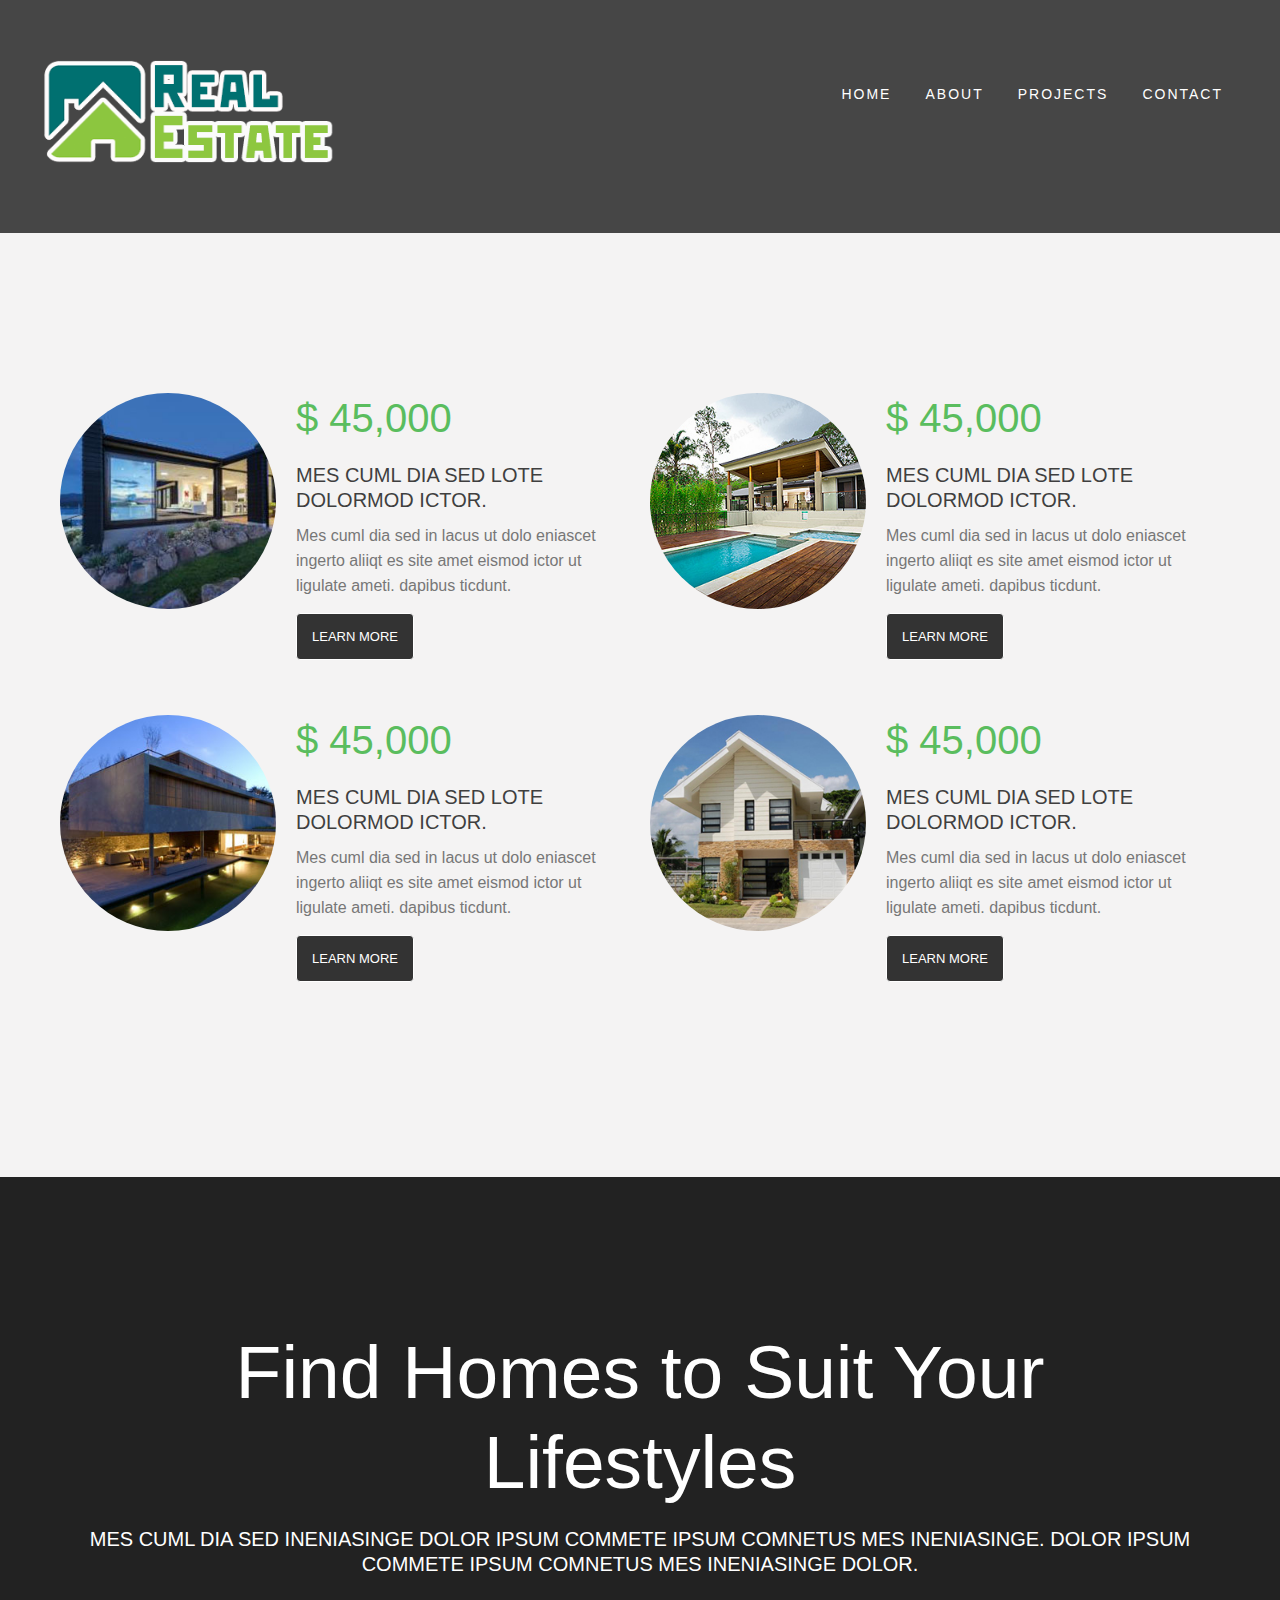
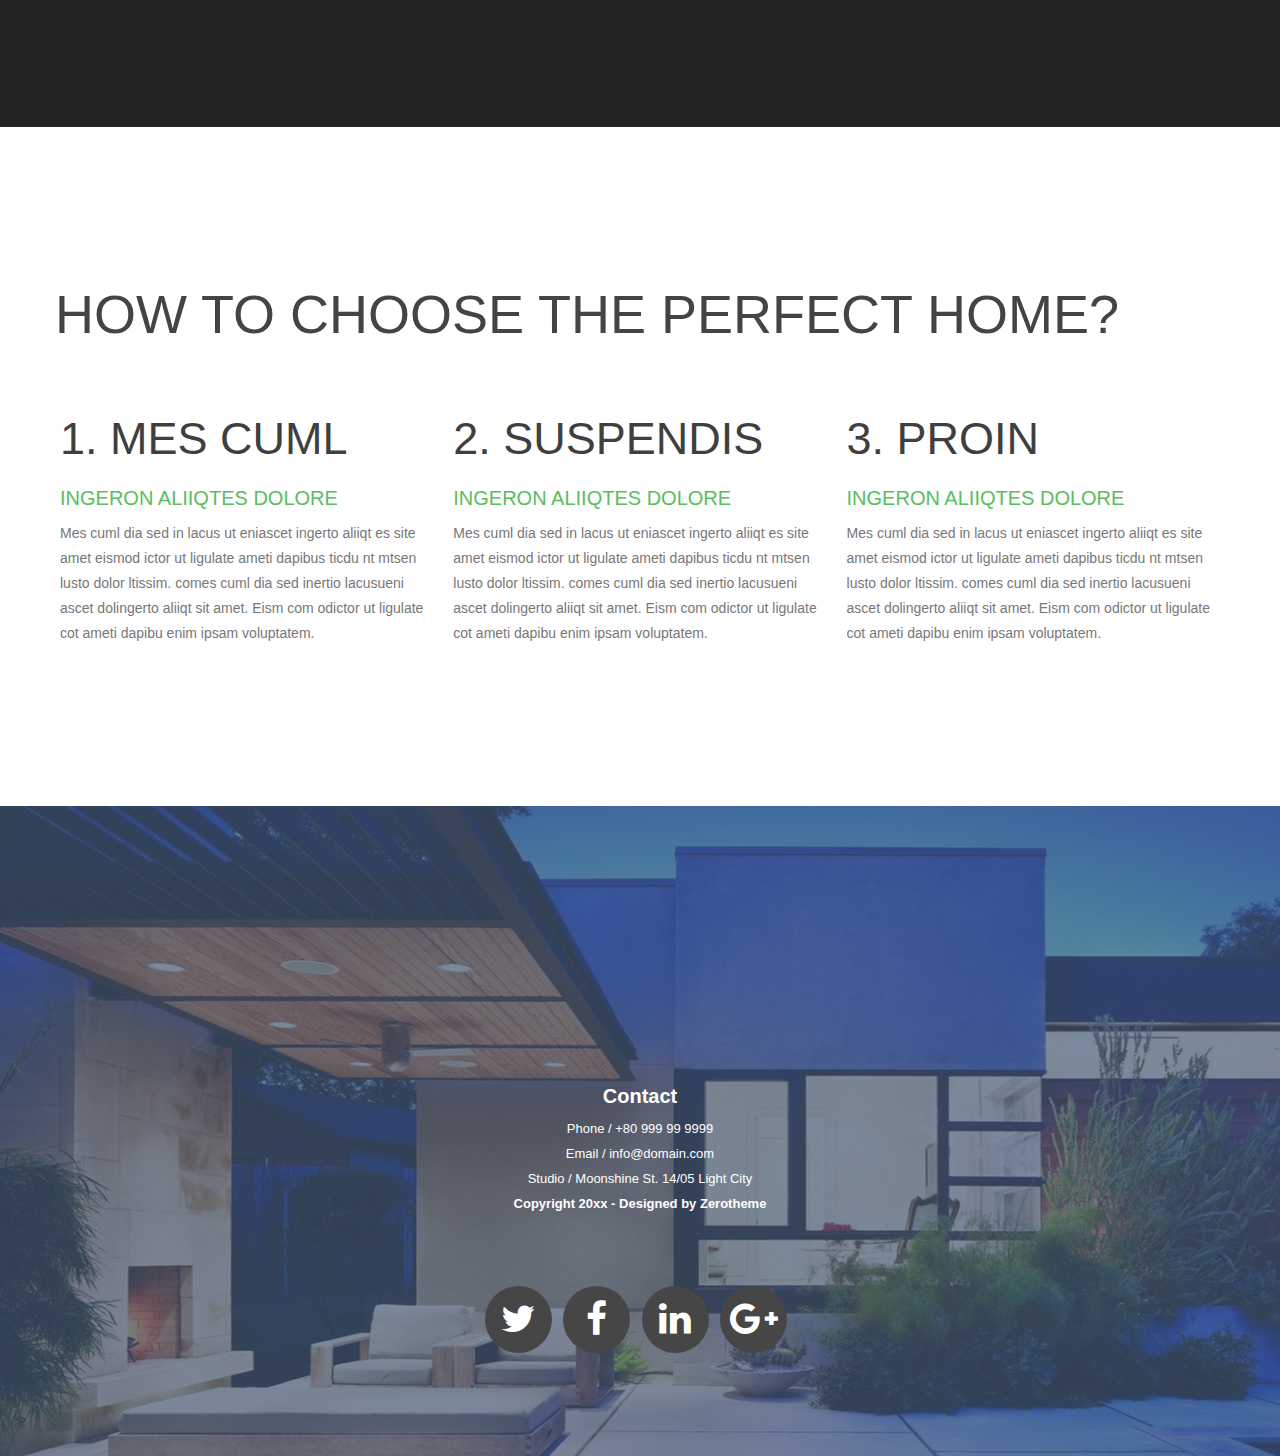
<file: projects.html>
<!DOCTYPE html>
<!--[if lt IE 7 ]><html class="ie ie6" lang="en"> <![endif]-->
<!--[if IE 7 ]><html class="ie ie7" lang="en"> <![endif]-->
<!--[if IE 8 ]><html class="ie ie8" lang="en"> <![endif]-->
<!--[if (gte IE 9)|!(IE)]><!--><html lang="en"> <!--<![endif]-->
<head>

    <!-- Basic Page Needs
  ================================================== -->
	<meta charset="utf-8">
	<title>zRealEstate - Free Html5 Templates</title>
	<meta name="description" content="Free Responsive Html5 Css3 Templates | zerotheme.com">
	<meta name="author" content="www.zerotheme.com">
	
    <!-- Mobile Specific Metas
  ================================================== -->
	<meta name="viewport" content="width=device-width, initial-scale=1, maximum-scale=1">
    
    <!-- CSS
  ================================================== -->
  	<link rel="stylesheet" href="css/zerogrid.css">
	<link rel="stylesheet" href="css/style.css">
	
	<!-- Custom Fonts -->
	<link href="font-awesome/css/font-awesome.min.css" rel="stylesheet" type="text/css">
	
	<script src="js/jquery-latest.min.js"></script>
	<script src="js/script.js"></script>
	
	
	<!--[if lt IE 8]>
       <div style=' clear: both; text-align:center; position: relative;'>
         <a href="http://windows.microsoft.com/en-US/internet-explorer/products/ie/home?ocid=ie6_countdown_bannercode">
           <img src="http://storage.ie6countdown.com/assets/100/images/banners/warning_bar_0000_us.jpg" border="0" height="42" width="820" alt="You are using an outdated browser. For a faster, safer browsing experience, upgrade for free today." />
        </a>
      </div>
    <![endif]-->
    <!--[if lt IE 9]>
		<script src="js/html5.js"></script>
		<script src="js/css3-mediaqueries.js"></script>
	<![endif]-->
    
</head>
<body class="projects-page">
<div class="wrap-body">

<!--////////////////////////////////////Header-->
<header >
	<div class="wrap-header zerogrid">
		<div class="row">
			<div id="cssmenu">
				<ul>
				   <li class='active'><a href="index.html">Home</a></li>
				   <li><a href="about.html">About</a></li>
				   <li><a href="projects.html">Projects</a></li>
				   <li><a href="contact.html">Contact</a></li>
				</ul>
			</div>
			<a href='index.html' class="logo"><img src="images/logo.png" /></a>
		</div>
	</div>
</header>



<!--////////////////////////////////////Container-->
<section id="container">
	<div class="wrap-container">
		<!-----------------content-box-1-------------------->
		<section class="content-box boxstyle-2 box-1">
			<div class="zerogrid">
				<div class="row wrap-box"><!--Start Box-->
					<div class="col-1-2">
						<div class="post">
							<div class="col-2-5">
								<div class="wrap-col">
									<img class="example-image" src="images/kids1-thumb.jpg" alt=""/>
								</div>
							</div>
							<div class="col-3-5">
								<div class="wrap-col">
									<div class="price">$ 45,000</div>
									<span>MES CUML DIA SED LOTE DOLORMOD ICTOR.</span>
									<p>Mes cuml dia sed in lacus ut dolo eniascet ingerto aliiqt es site amet eismod ictor ut ligulate ameti. dapibus ticdunt.</p>
									<a class="button" href="single.html">Learn More</a>
								</div>
							</div>
						</div>
						<div class="post">
							<div class="col-2-5">
								<div class="wrap-col">
									<img class="example-image" src="images/kids2-thumb.jpg" alt=""/>
								</div>
							</div>
							<div class="col-3-5">
								<div class="wrap-col">
									<div class="price">$ 45,000</div>
									<span>MES CUML DIA SED LOTE DOLORMOD ICTOR.</span>
									<p>Mes cuml dia sed in lacus ut dolo eniascet ingerto aliiqt es site amet eismod ictor ut ligulate ameti. dapibus ticdunt.</p>
									<a class="button" href="single.html">Learn More</a>
								</div>
							</div>
						</div>
					</div>
					<div class="col-1-2">
						<div class="post">
							<div class="col-2-5">
								<div class="wrap-col">
									<img class="example-image" src="images/kids3-thumb.jpg" alt=""/>
								</div>
							</div>
							<div class="col-3-5">
								<div class="wrap-col">
									<div class="price">$ 45,000</div>
									<span>MES CUML DIA SED LOTE DOLORMOD ICTOR.</span>
									<p>Mes cuml dia sed in lacus ut dolo eniascet ingerto aliiqt es site amet eismod ictor ut ligulate ameti. dapibus ticdunt.</p>
									<a class="button" href="single.html">Learn More</a>
								</div>
							</div>
						</div>
						<div class="post">
							<div class="col-2-5">
								<div class="wrap-col">
									<img class="example-image" src="images/kids4-thumb.jpg" alt=""/>
								</div>
							</div>
							<div class="col-3-5">
								<div class="wrap-col">
									<div class="price">$ 45,000</div>
									<span>MES CUML DIA SED LOTE DOLORMOD ICTOR.</span>
									<p>Mes cuml dia sed in lacus ut dolo eniascet ingerto aliiqt es site amet eismod ictor ut ligulate ameti. dapibus ticdunt.</p>
									<a class="button" href="single.html">Learn More</a>
								</div>
							</div>
						</div>
					</div>
				</div>
			</div>
		</section>
		
		<!-----------------content-box-2-------------------->
		<section class="content-box boxstyle-1 box-2">
			<div class="zerogrid">
				<div class="row wrap-box"><!--Start Box-->
					<h2>Find Homes to Suit Your <br>Lifestyles</h2>
					<span>MES CUML DIA SED INENIASINGE DOLOR IPSUM COMMETE IPSUM COMNETUS MES INENIASINGE. DOLOR IPSUM COMMETE IPSUM COMNETUS MES INENIASINGE DOLOR.</span>
				</div>
			</div>
		</section>
		
		<!-----------------content-box-3-------------------->
		<section class="content-box box-3">
			<div class="zerogrid">
				<div class="row wrap-box"><!--Start Box-->
					<div class="header">
						<div class="wrapper">
							<h2 class="color-yellow">HOW TO CHOOSE THE PERFECT HOME?</h2>
						</div>
					</div>	
					<div class="row">
						<div class="col-1-3">
							<div class="wrap-col wrapper">
								<h3>1. MES CUML</h3>
								<span>INGERON ALIIQTES DOLORE</span>
								<p>Mes cuml dia sed in lacus ut eniascet ingerto aliiqt es site amet eismod ictor ut ligulate ameti dapibus ticdu nt mtsen lusto dolor ltissim. comes cuml dia sed inertio lacusueni ascet dolingerto aliiqt sit amet. Eism com odictor ut ligulate cot ameti dapibu enim ipsam voluptatem.</p>
							</div>
						</div>
						<div class="col-1-3">
							<div class="wrap-col wrapper">
								<h3>2. SUSPENDIS</h3>
								<span>INGERON ALIIQTES DOLORE</span>
								<p>Mes cuml dia sed in lacus ut eniascet ingerto aliiqt es site amet eismod ictor ut ligulate ameti dapibus ticdu nt mtsen lusto dolor ltissim. comes cuml dia sed inertio lacusueni ascet dolingerto aliiqt sit amet. Eism com odictor ut ligulate cot ameti dapibu enim ipsam voluptatem.</p>
							</div>
						</div>
						<div class="col-1-3">
							<div class="wrap-col wrapper">
								<h3>3. PROIN</h3>
								<span>INGERON ALIIQTES DOLORE</span>
								<p>Mes cuml dia sed in lacus ut eniascet ingerto aliiqt es site amet eismod ictor ut ligulate ameti dapibus ticdu nt mtsen lusto dolor ltissim. comes cuml dia sed inertio lacusueni ascet dolingerto aliiqt sit amet. Eism com odictor ut ligulate cot ameti dapibu enim ipsam voluptatem.</p>
							</div>
						</div>
					</div>
				</div>
			</div>
		</section>
		
		
	</div>
</section>

<!--////////////////////////////////////Footer-->
<footer>
	<div class='embed-container maps' style="margin: 0; padding: 0;">
		<iframe src="https://www.google.com/maps/embed?pb=!1m18!1m12!1m3!1d3164.289259162295!2d-120.7989351!3d37.5246781!2m3!1f0!2f0!3f0!3m2!1i1024!2i768!4f13.1!3m3!1m2!1s0x8091042b3386acd7%3A0x3b4a4cedc60363dd!2sMain+St%2C+Denair%2C+CA+95316%2C+Hoa+K%E1%BB%B3!5e0!3m2!1svi!2s!4v1434016649434" width="100%" height="250px" frameborder="0" style="border: 0;"></iframe>
	</div>
	<div class="wrap-footer">
		<div class="zerogrid">
			<div class="row">
				<h3>Contact</h3>
				<span>Phone / +80 999 99 9999 </span></br>
				<span>Email / info@domain.com  </span></br>
				<span>Studio / Moonshine St. 14/05 Light City </span></br>
				<span><strong>Copyright 20xx - Designed by <a href="https://www.zerotheme.com" title="free website templates">Zerotheme</a> </strong></span>
				<ul class="social-buttons">
					<li><a href="#"><i class="fa fa-twitter"></i></a>
					</li>
					<li><a href="#"><i class="fa fa-facebook"></i></a>
					</li>
					<li><a href="#"><i class="fa fa-linkedin"></i></a>
					</li>
					<li><a href="#"><i class="fa fa-google-plus"></i></a>
					</li>
				</ul>
			</div>
		</div>
	</div>
</footer>
	
	<!-- Google Map -->
	<script>
		$('.maps').click(function () {
		$('.maps iframe').css("pointer-events", "auto");
	});

	$( ".maps" ).mouseleave(function() {
	  $('.maps iframe').css("pointer-events", "none"); 
	});
	</script>
	
</div>
</body></html>
</file>
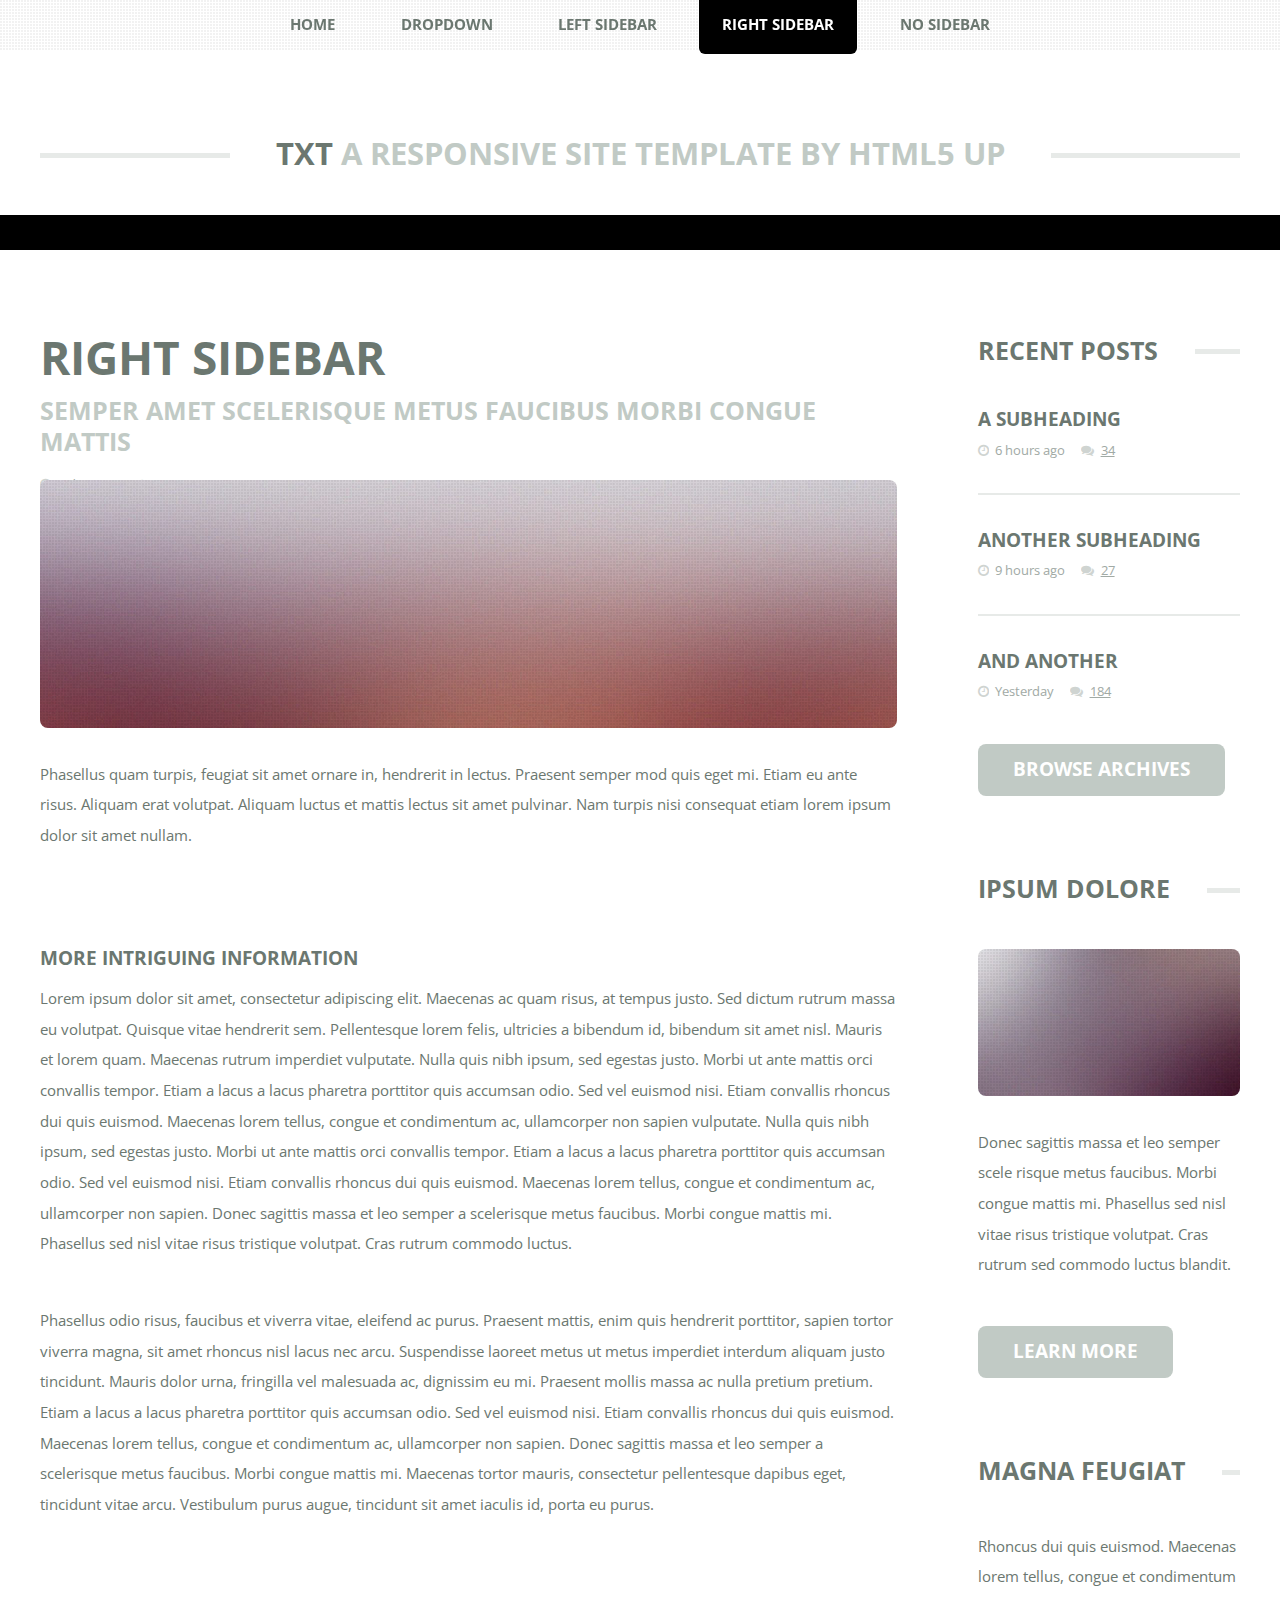
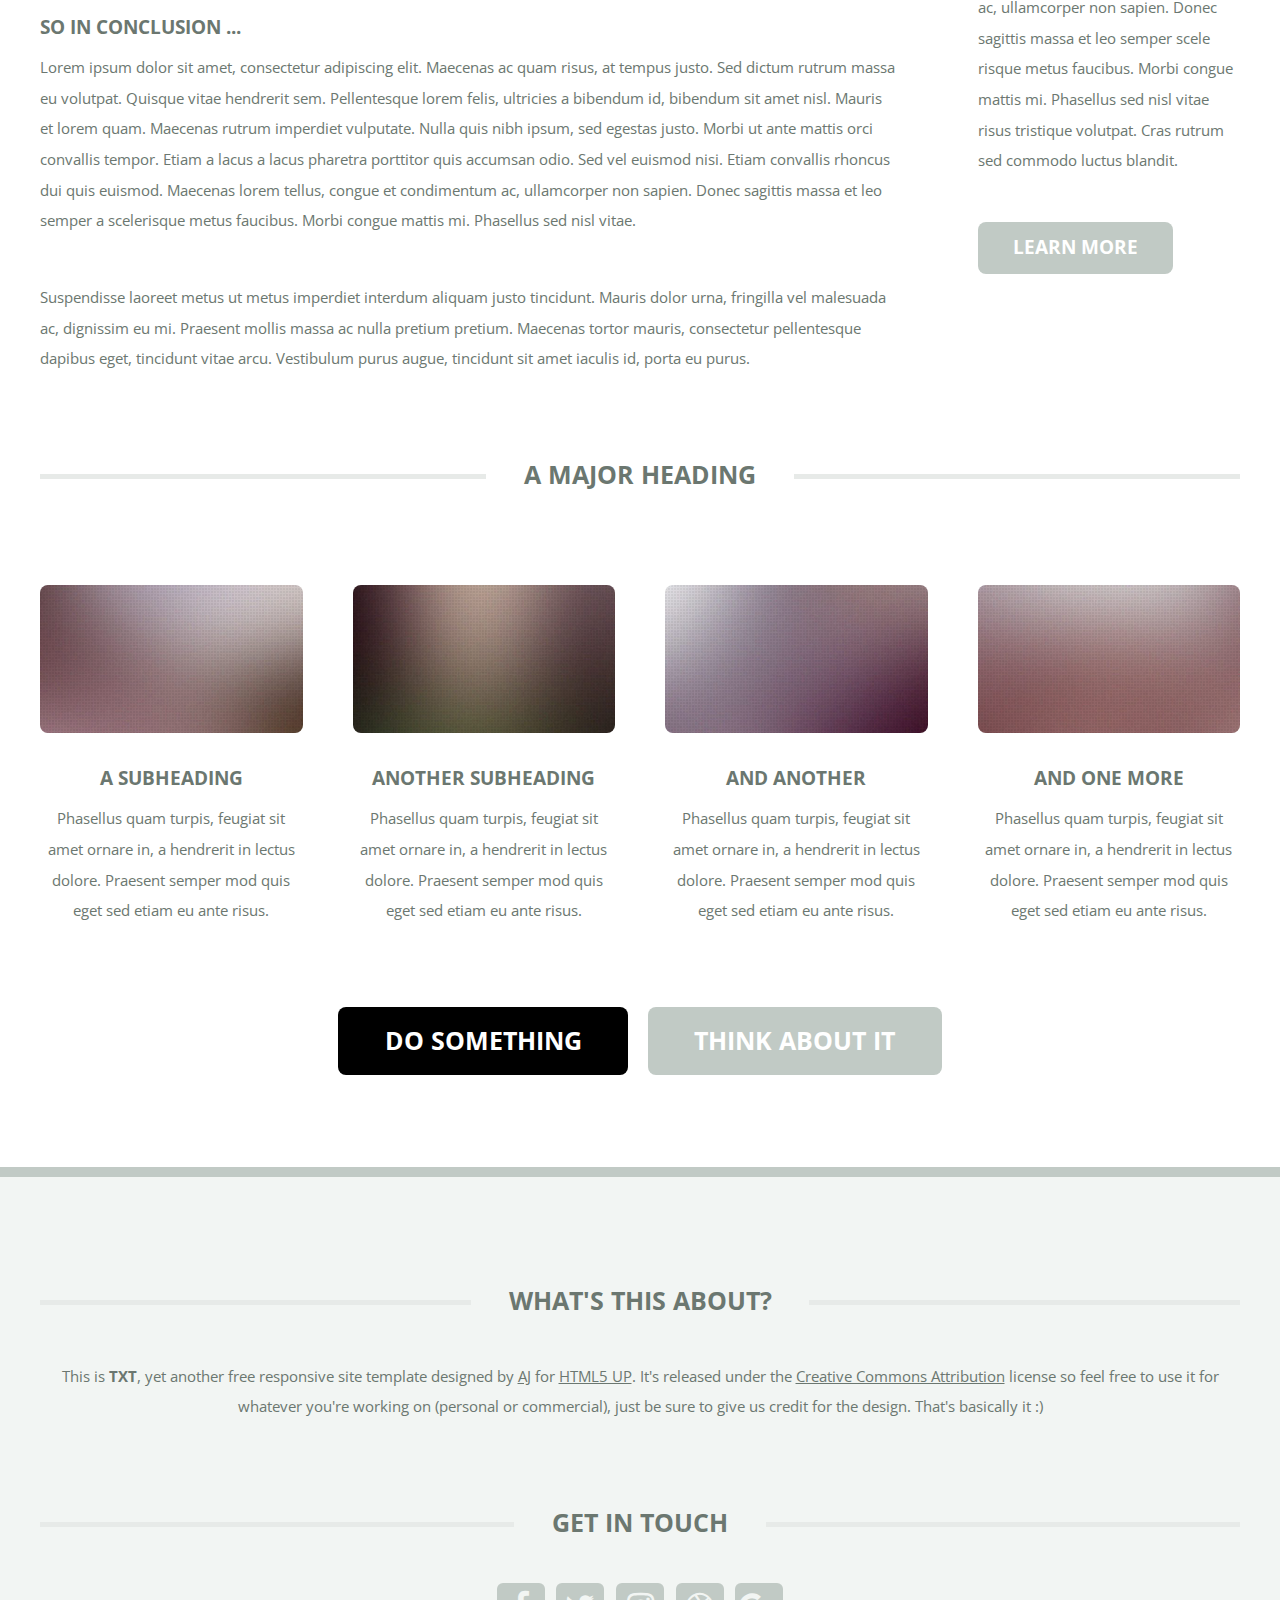
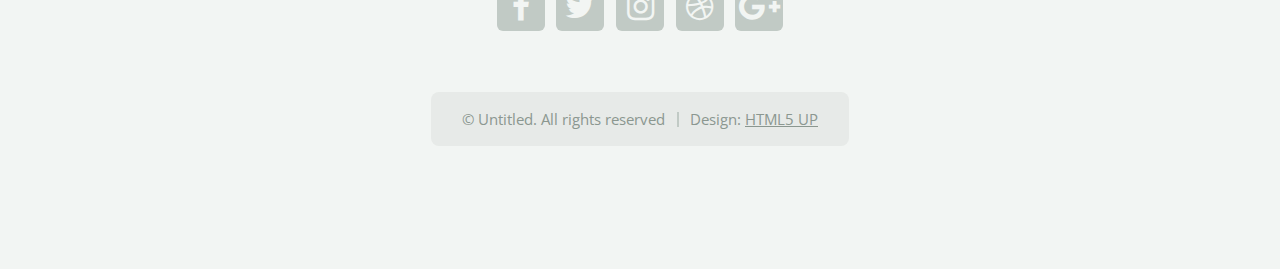
<file: right-sidebar.html>
<!DOCTYPE HTML>
<!--
	TXT by HTML5 UP
	html5up.net | @ajlkn
	Free for personal and commercial use under the CCA 3.0 license (html5up.net/license)
-->
<html>
	<head>
		<title>Right Sidebar - TXT by HTML5 UP</title>
		<meta charset="utf-8" />
		<meta name="viewport" content="width=device-width, initial-scale=1" />
		<!--[if lte IE 8]><script src="assets/js/ie/html5shiv.js"></script><![endif]-->
		<link rel="stylesheet" href="assets/css/main.css" />
		<!--[if lte IE 8]><link rel="stylesheet" href="assets/css/ie8.css" /><![endif]-->
	</head>
	<body>
		<div id="page-wrapper">

			<!-- Header -->
				<header id="header">
					<div class="logo container">
						<div>
							<h1><a href="index.html" id="logo">TXT</a></h1>
							<p>A responsive site template by HTML5 UP</p>
						</div>
					</div>
				</header>

			<!-- Nav -->
				<nav id="nav">
					<ul>
						<li><a href="index.html">Home</a></li>
						<li>
							<a href="#">Dropdown</a>
							<ul>
								<li><a href="#">Lorem ipsum dolor</a></li>
								<li><a href="#">Magna phasellus</a></li>
								<li>
									<a href="#">Phasellus consequat</a>
									<ul>
										<li><a href="#">Lorem ipsum dolor</a></li>
										<li><a href="#">Phasellus consequat</a></li>
										<li><a href="#">Magna phasellus</a></li>
										<li><a href="#">Etiam dolore nisl</a></li>
									</ul>
								</li>
								<li><a href="#">Veroeros feugiat</a></li>
							</ul>
						</li>
						<li><a href="left-sidebar.html">Left Sidebar</a></li>
						<li class="current"><a href="right-sidebar.html">Right Sidebar</a></li>
						<li><a href="no-sidebar.html">No Sidebar</a></li>
					</ul>
				</nav>

			<!-- Main -->
				<div id="main-wrapper">
					<div id="main" class="container">
						<div class="row">
							<div class="9u 12u(mobile) important(mobile)">
								<div class="content content-left">

									<!-- Content -->

										<article class="box page-content">

											<header>
												<h2>Right Sidebar</h2>
												<p>Semper amet scelerisque metus faucibus morbi congue mattis</p>
												<ul class="meta">
													<li class="icon fa-clock-o">5 days ago</li>
													<li class="icon fa-comments"><a href="#">1,024</a></li>
												</ul>
											</header>

											<section>
												<span class="image featured"><img src="images/pic05.jpg" alt="" /></span>
												<p>
													Phasellus quam turpis, feugiat sit amet ornare in, hendrerit in lectus.
													Praesent semper mod quis eget mi. Etiam eu ante risus. Aliquam erat volutpat.
													Aliquam luctus et mattis lectus sit amet pulvinar. Nam turpis nisi
													consequat etiam lorem ipsum dolor sit amet nullam.
												</p>
											</section>

											<section>
												<h3>More intriguing information</h3>
												<p>
													Lorem ipsum dolor sit amet, consectetur adipiscing elit. Maecenas ac quam risus, at tempus
													justo. Sed dictum rutrum massa eu volutpat. Quisque vitae hendrerit sem. Pellentesque lorem felis,
													ultricies a bibendum id, bibendum sit amet nisl. Mauris et lorem quam. Maecenas rutrum imperdiet
													vulputate. Nulla quis nibh ipsum, sed egestas justo. Morbi ut ante mattis orci convallis tempor.
													Etiam a lacus a lacus pharetra porttitor quis accumsan odio. Sed vel euismod nisi. Etiam convallis
													rhoncus dui quis euismod. Maecenas lorem tellus, congue et condimentum ac, ullamcorper non sapien
													vulputate. Nulla quis nibh ipsum, sed egestas justo. Morbi ut ante mattis orci convallis tempor.
													Etiam a lacus a lacus pharetra porttitor quis accumsan odio. Sed vel euismod nisi. Etiam convallis
													rhoncus dui quis euismod. Maecenas lorem tellus, congue et condimentum ac, ullamcorper non sapien.
													Donec sagittis massa et leo semper a scelerisque metus faucibus. Morbi congue mattis mi.
													Phasellus sed nisl vitae risus tristique volutpat. Cras rutrum commodo luctus.
												</p>
												<p>
													Phasellus odio risus, faucibus et viverra vitae, eleifend ac purus. Praesent mattis, enim
													quis hendrerit porttitor, sapien tortor viverra magna, sit amet rhoncus nisl lacus nec arcu.
													Suspendisse laoreet metus ut metus imperdiet interdum aliquam justo tincidunt. Mauris dolor urna,
													fringilla vel malesuada ac, dignissim eu mi. Praesent mollis massa ac nulla pretium pretium.
													Etiam a lacus a lacus pharetra porttitor quis accumsan odio. Sed vel euismod nisi. Etiam convallis
													rhoncus dui quis euismod. Maecenas lorem tellus, congue et condimentum ac, ullamcorper non sapien.
													Donec sagittis massa et leo semper a scelerisque metus faucibus. Morbi congue mattis mi.
													Maecenas tortor mauris, consectetur pellentesque dapibus eget, tincidunt vitae arcu.
													Vestibulum purus augue, tincidunt sit amet iaculis id, porta eu purus.
												</p>
											</section>

											<section>
												<h3>So in conclusion ...</h3>
												<p>
													Lorem ipsum dolor sit amet, consectetur adipiscing elit. Maecenas ac quam risus, at tempus
													justo. Sed dictum rutrum massa eu volutpat. Quisque vitae hendrerit sem. Pellentesque lorem felis,
													ultricies a bibendum id, bibendum sit amet nisl. Mauris et lorem quam. Maecenas rutrum imperdiet
													vulputate. Nulla quis nibh ipsum, sed egestas justo. Morbi ut ante mattis orci convallis tempor.
													Etiam a lacus a lacus pharetra porttitor quis accumsan odio. Sed vel euismod nisi. Etiam convallis
													rhoncus dui quis euismod. Maecenas lorem tellus, congue et condimentum ac, ullamcorper non sapien.
													Donec sagittis massa et leo semper a scelerisque metus faucibus. Morbi congue mattis mi.
													Phasellus sed nisl vitae.
												</p>
												<p>
													Suspendisse laoreet metus ut metus imperdiet interdum aliquam justo tincidunt. Mauris dolor urna,
													fringilla vel malesuada ac, dignissim eu mi. Praesent mollis massa ac nulla pretium pretium.
													Maecenas tortor mauris, consectetur pellentesque dapibus eget, tincidunt vitae arcu.
													Vestibulum purus augue, tincidunt sit amet iaculis id, porta eu purus.
												</p>
											</section>

										</article>

								</div>
							</div>
							<div class="3u 12u(mobile)">
								<div class="sidebar">

									<!-- Sidebar -->

										<!-- Recent Posts -->
											<section>
												<h2 class="major"><span>Recent Posts</span></h2>
												<ul class="divided">
													<li>
														<article class="box post-summary">
															<h3><a href="#">A Subheading</a></h3>
															<ul class="meta">
																<li class="icon fa-clock-o">6 hours ago</li>
																<li class="icon fa-comments"><a href="#">34</a></li>
															</ul>
														</article>
													</li>
													<li>
														<article class="box post-summary">
															<h3><a href="#">Another Subheading</a></h3>
															<ul class="meta">
																<li class="icon fa-clock-o">9 hours ago</li>
																<li class="icon fa-comments"><a href="#">27</a></li>
															</ul>
														</article>
													</li>
													<li>
														<article class="box post-summary">
															<h3><a href="#">And Another</a></h3>
															<ul class="meta">
																<li class="icon fa-clock-o">Yesterday</li>
																<li class="icon fa-comments"><a href="#">184</a></li>
															</ul>
														</article>
													</li>
												</ul>
												<a href="#" class="button alt">Browse Archives</a>
											</section>

										<!-- Something -->
											<section>
												<h2 class="major"><span>Ipsum Dolore</span></h2>
												<a href="#" class="image featured"><img src="images/pic03.jpg" alt="" /></a>
												<p>
													Donec sagittis massa et leo semper scele risque metus faucibus. Morbi congue mattis mi.
													Phasellus sed nisl vitae risus tristique volutpat. Cras rutrum sed commodo luctus blandit.
												</p>
												<a href="#" class="button alt">Learn more</a>
											</section>

										<!-- Something -->
											<section>
												<h2 class="major"><span>Magna Feugiat</span></h2>
												<p>
													Rhoncus dui quis euismod. Maecenas lorem tellus, congue et condimentum ac, ullamcorper non sapien.
													Donec sagittis massa et leo semper scele risque metus faucibus. Morbi congue mattis mi.
													Phasellus sed nisl vitae risus tristique volutpat. Cras rutrum sed commodo luctus blandit.
												</p>
												<a href="#" class="button alt">Learn more</a>
											</section>

								</div>
							</div>
						</div>
						<div class="row 200%">
							<div class="12u">

								<!-- Features -->
									<section class="box features">
										<h2 class="major"><span>A Major Heading</span></h2>
										<div>
											<div class="row">
												<div class="3u 12u(mobile)">

													<!-- Feature -->
														<section class="box feature">
															<a href="#" class="image featured"><img src="images/pic01.jpg" alt="" /></a>
															<h3><a href="#">A Subheading</a></h3>
															<p>
																Phasellus quam turpis, feugiat sit amet ornare in, a hendrerit in
																lectus dolore. Praesent semper mod quis eget sed etiam eu ante risus.
															</p>
														</section>

												</div>
												<div class="3u 12u(mobile)">

													<!-- Feature -->
														<section class="box feature">
															<a href="#" class="image featured"><img src="images/pic02.jpg" alt="" /></a>
															<h3><a href="#">Another Subheading</a></h3>
															<p>
																Phasellus quam turpis, feugiat sit amet ornare in, a hendrerit in
																lectus dolore. Praesent semper mod quis eget sed etiam eu ante risus.
															</p>
														</section>

												</div>
												<div class="3u 12u(mobile)">

													<!-- Feature -->
														<section class="box feature">
															<a href="#" class="image featured"><img src="images/pic03.jpg" alt="" /></a>
															<h3><a href="#">And Another</a></h3>
															<p>
																Phasellus quam turpis, feugiat sit amet ornare in, a hendrerit in
																lectus dolore. Praesent semper mod quis eget sed etiam eu ante risus.
															</p>
														</section>

												</div>
												<div class="3u 12u(mobile)">

													<!-- Feature -->
														<section class="box feature">
															<a href="#" class="image featured"><img src="images/pic04.jpg" alt="" /></a>
															<h3><a href="#">And One More</a></h3>
															<p>
																Phasellus quam turpis, feugiat sit amet ornare in, a hendrerit in
																lectus dolore. Praesent semper mod quis eget sed etiam eu ante risus.
															</p>
														</section>

												</div>
											</div>
											<div class="row">
												<div class="12u">
													<ul class="actions">
														<li><a href="#" class="button big">Do Something</a></li>
														<li><a href="#" class="button alt big">Think About It</a></li>
													</ul>
												</div>
											</div>
										</div>
									</section>

							</div>
						</div>
					</div>
				</div>

			<!-- Footer -->
				<footer id="footer" class="container">
					<div class="row 200%">
						<div class="12u">

							<!-- About -->
								<section>
									<h2 class="major"><span>What's this about?</span></h2>
									<p>
										This is <strong>TXT</strong>, yet another free responsive site template designed by
										<a href="http://twitter.com/ajlkn">AJ</a> for <a href="http://html5up.net">HTML5 UP</a>. It's released under the
										<a href="http://html5up.net/license/">Creative Commons Attribution</a> license so feel free to use it for
										whatever you're working on (personal or commercial), just be sure to give us credit for the design.
										That's basically it :)
									</p>
								</section>

						</div>
					</div>
					<div class="row 200%">
						<div class="12u">

							<!-- Contact -->
								<section>
									<h2 class="major"><span>Get in touch</span></h2>
									<ul class="contact">
										<li><a class="icon fa-facebook" href="#"><span class="label">Facebook</span></a></li>
										<li><a class="icon fa-twitter" href="#"><span class="label">Twitter</span></a></li>
										<li><a class="icon fa-instagram" href="#"><span class="label">Instagram</span></a></li>
										<li><a class="icon fa-dribbble" href="#"><span class="label">Dribbble</span></a></li>
										<li><a class="icon fa-google-plus" href="#"><span class="label">Google+</span></a></li>
									</ul>
								</section>

						</div>
					</div>

					<!-- Copyright -->
						<div id="copyright">
							<ul class="menu">
								<li>&copy; Untitled. All rights reserved</li><li>Design: <a href="http://html5up.net">HTML5 UP</a></li>
							</ul>
						</div>

				</footer>

		</div>

		<!-- Scripts -->
			<script src="assets/js/jquery.min.js"></script>
			<script src="assets/js/jquery.dropotron.min.js"></script>
			<script src="assets/js/skel.min.js"></script>
			<script src="assets/js/skel-viewport.min.js"></script>
			<script src="assets/js/util.js"></script>
			<!--[if lte IE 8]><script src="assets/js/ie/respond.min.js"></script><![endif]-->
			<script src="assets/js/main.js"></script>

	</body>
</html>
</file>
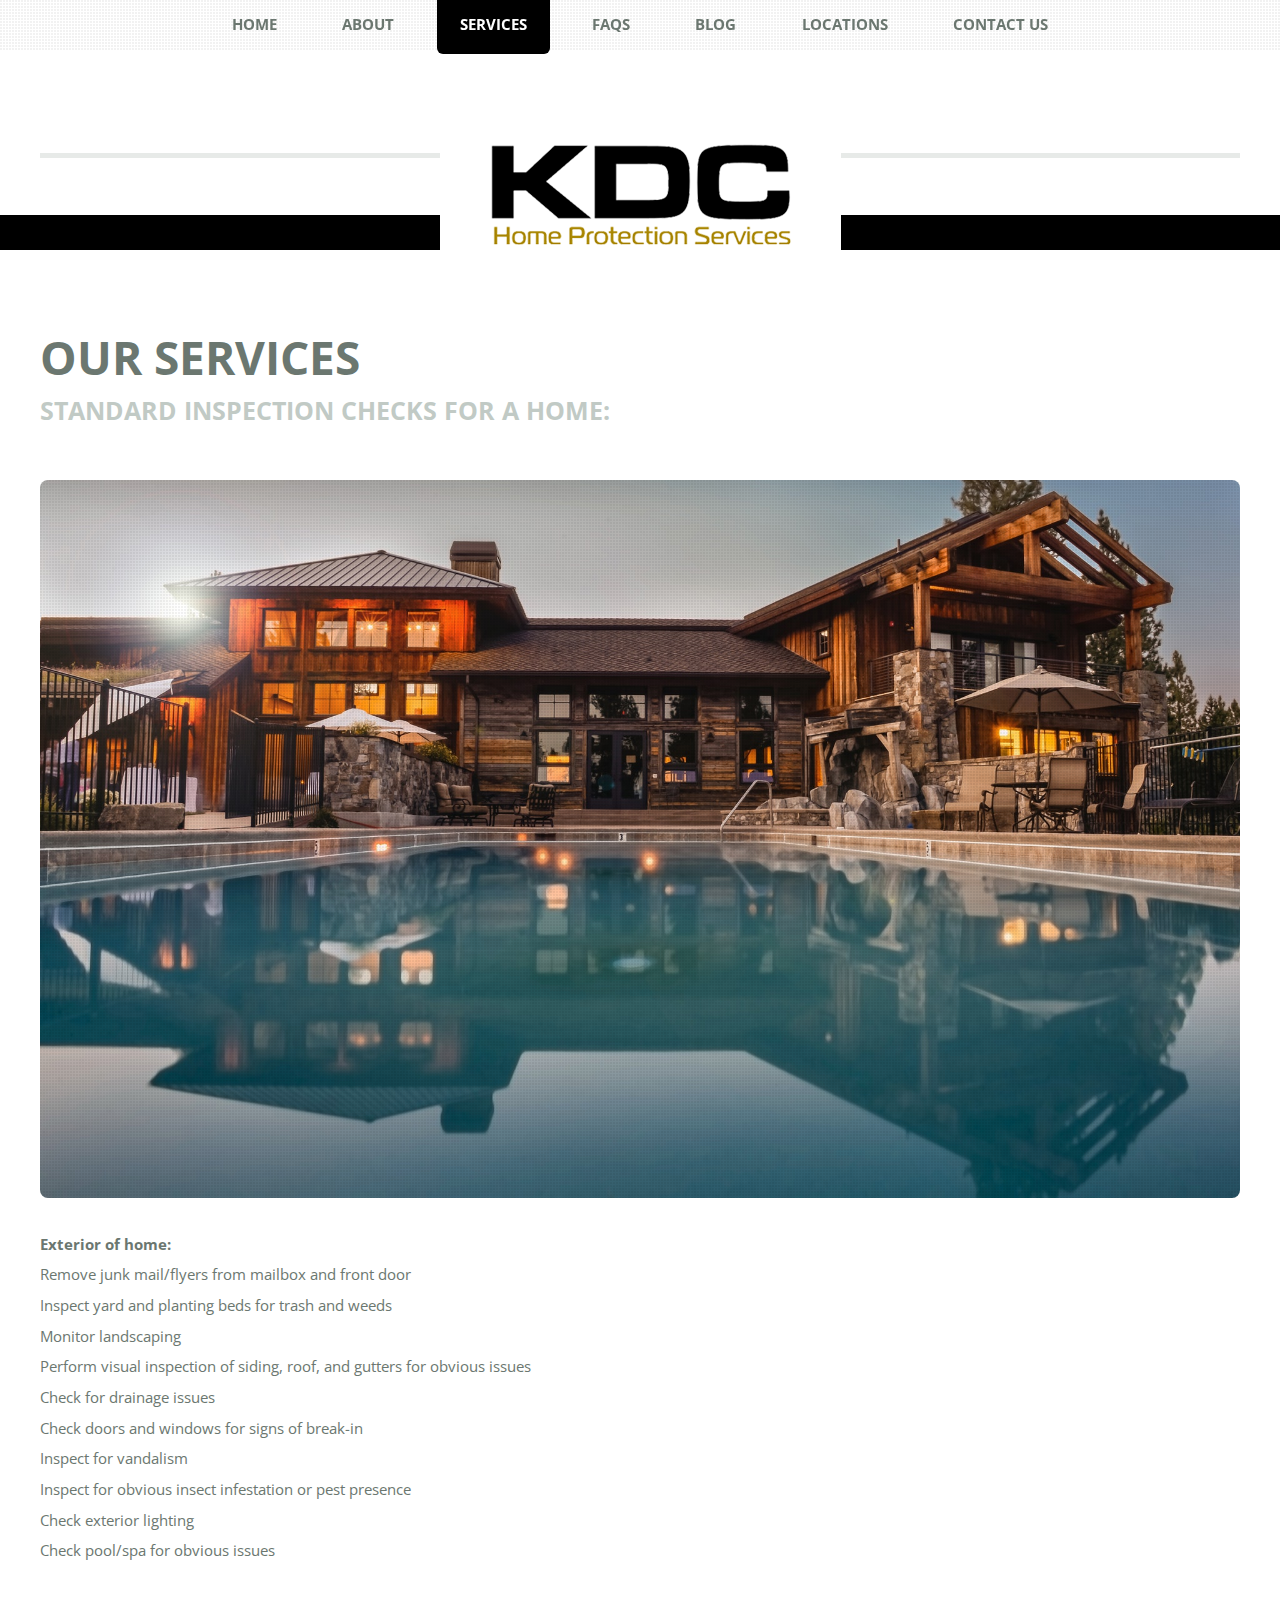
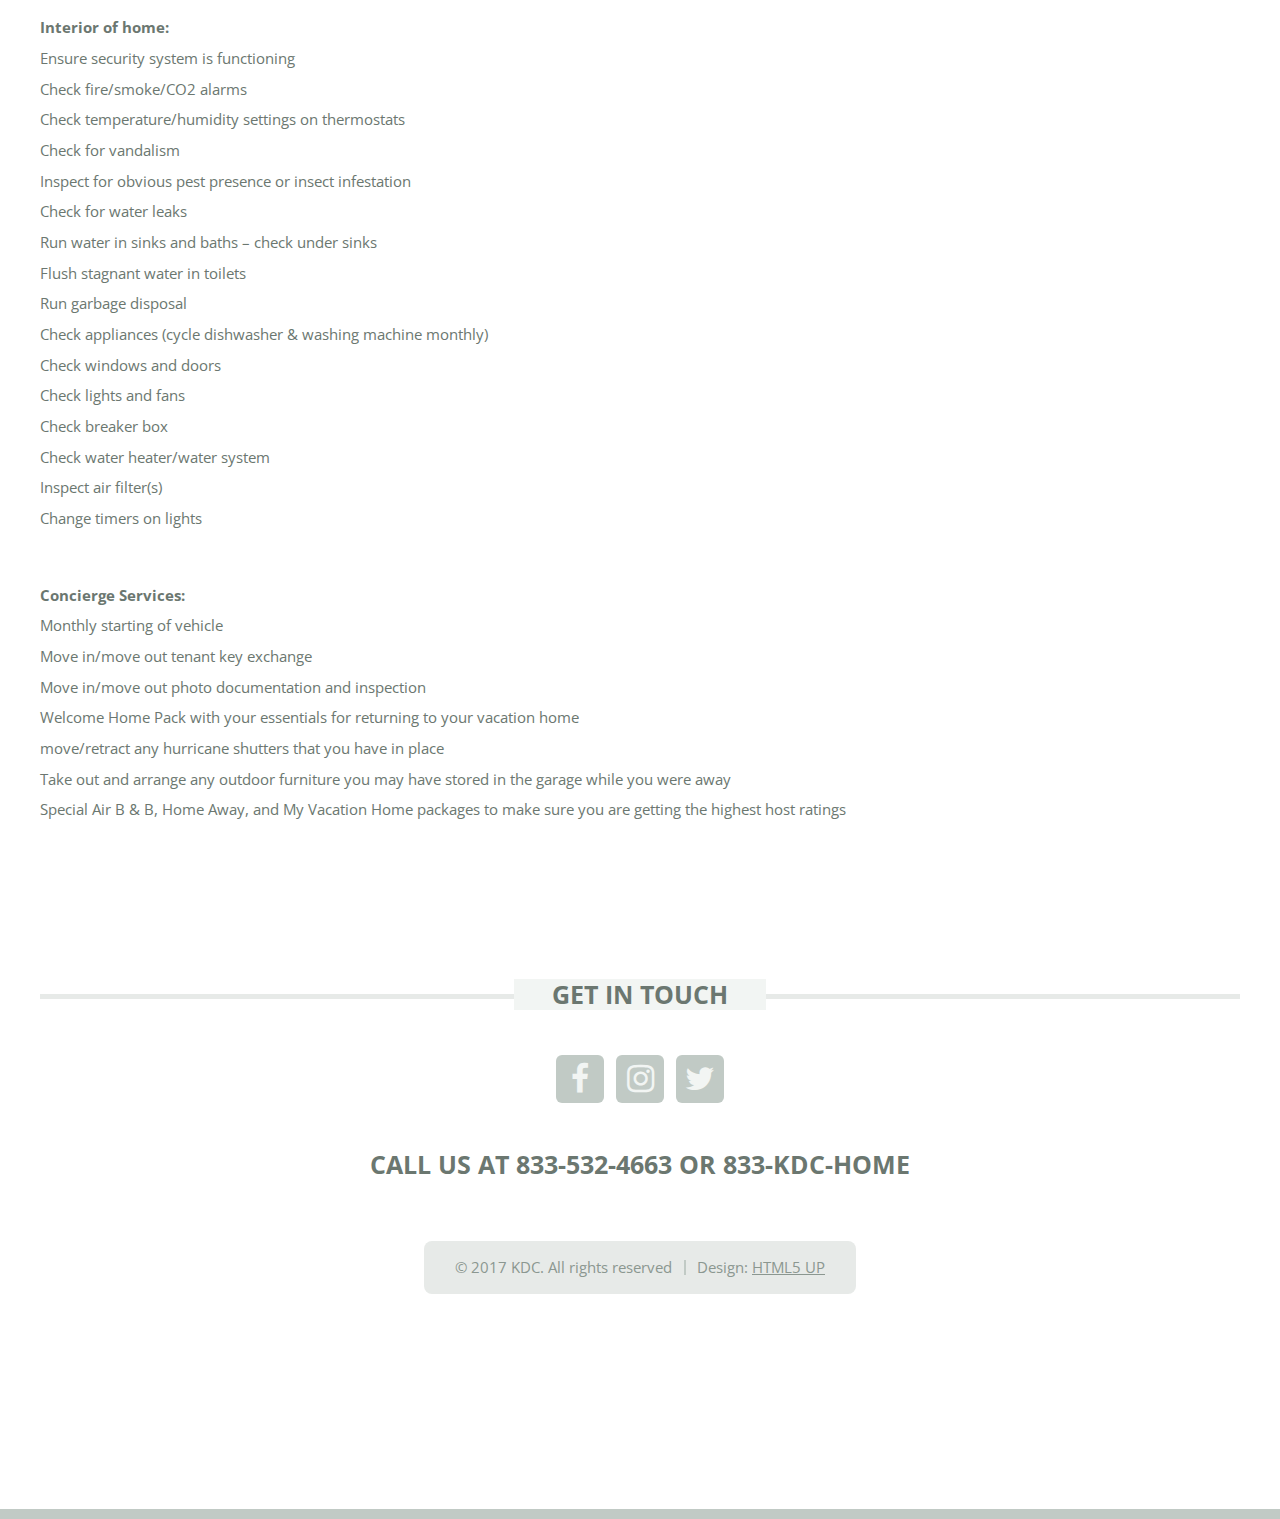
<file: services.html>
<!DOCTYPE HTML>
<!--
	TXT by HTML5 UP
	html5up.net | @ajlkn
	Free for personal and commercial use under the CCA 3.0 license (html5up.net/license)
-->
<html>
	<head>
		<title>KDC Home Watch - Services</title>
		<meta charset="utf-8" />
		<meta name="viewport" content="width=device-width, initial-scale=1" />
		<!--[if lte IE 8]><script src="assets/js/ie/html5shiv.js"></script><![endif]-->
		<link rel="stylesheet" href="assets/css/main.css" />
		<!--[if lte IE 8]><link rel="stylesheet" href="assets/css/ie8.css" /><![endif]-->
	</head>
	<body>
		<div id="page-wrapper">

			<!-- Header -->
			<header id="header">
					<div class="logo container">
						<div>
							<p><h1><img src="images/headerlogo.png" alt="KDC Logo"></h1></p>
						</div>
					</div>
				</header>	

			<!-- Nav -->
				<nav id="nav">
					<ul>
						<li><a href="index.html">Home</a></li>
						<li><a href="about.html">About</a></li>
						<li class="current"><a href="services.html">Services</a></li>
						<li><a href="faq.html">FAQs</a></li>
						<li><a href="http://www.kdchomepro.wordpress.com" target="_blank">Blog</a></li>
						<li><a href="locations.html">Locations</a></li>
						<li><a href="contact.html">Contact Us</a></li>
					</ul>		
				</nav>

			<!-- Main -->
				<div id="main-wrapper">
					<div id="main" class="container">
						<div class="row">
							<div class="12u">
								<div class="content">

									<!-- Content -->

										<article class="box page-content">

											<header>
												<h2>Our Services</h2>
												<p>Standard Inspection Checks for a Home:</p>
											</header>

											<section>
												<span class="image featured"><img src="images/serviceshome.jpg" alt="Home with pool" /></span>
												<ul><strong>Exterior of home:</strong>
													<li>Remove junk mail/flyers from mailbox and front door</li>
													<li>Inspect yard and planting beds for trash and weeds</li>
													<li>Monitor landscaping</li>
													<li>Perform visual inspection of siding, roof, and gutters for obvious issues</li>
													<li>Check for drainage issues</li>
													<li>Check doors and windows for signs of break-in</li>
													<li>Inspect for vandalism</li>
													<li>Inspect for obvious insect infestation or pest presence</li>
													<li>Check exterior lighting</li>
													<li>Check pool/spa for obvious issues</li>
												</ul></p>
									
												<ul>
												<strong>Interior of home:</strong>
													<li>Ensure security system is functioning</li>
													<li>Check fire/smoke/CO2 alarms</li>
													<li>Check temperature/humidity settings on thermostats</li>
													<li>Check for vandalism</li>
													<li>Inspect for obvious pest presence or insect 	infestation</li>
													<li>Check for water leaks</li>
													<li>Run water in sinks and baths – check under sinks</li>
													<li>Flush stagnant water in toilets</li>
													<li>Run garbage disposal</li>
													<li>Check appliances (cycle dishwasher & washing machine monthly)</li>
													<li>Check windows and doors</li>
													<li>Check lights and fans</li>
													<li>Check breaker box</li>
													<li>Check water heater/water system</li>
													<li>Inspect air filter(s)</li>
													<li>Change timers on lights</li></ul></p>

												<ul>
													<strong>Concierge Services:</strong>
													<li>Monthly starting of vehicle</li>
													<li>Move in/move out tenant key exchange</li>
													<li>Move in/move out photo documentation and inspection</li>
													<li>Welcome Home Pack with your essentials for returning to your vacation home</li>
													<li>move/retract any hurricane shutters that you have in place</li>
													<li>Take out  and arrange any outdoor furniture you may have stored in the garage while you were away</li>
													<li>Special Air B & B, Home Away, and My Vacation Home packages to make sure you are getting the highest host ratings</li></ul></p>

											</section>
							</div>
					</div>
				</div>

			<!-- Footer -->
				<footer id="footer" class="container">
					<div class="row 200%">
						<div class="12u">

							<!-- Contact -->
								<section>
									<h2 class="major"><span>Get in touch</span></h2>
									<ul class="contact">
										<li><a class="icon fa-facebook" href="https://www.facebook.com/KDCHomepro" target="_blank"><span class="label">Facebook</span></a></li>
										<li><a class="icon fa-instagram" href="https://www.Instagram.com/KDCHomepro" target="_blank"><span class="label">Instagram</span></a></li>
										<li><a class="icon fa-twitter" href="https://www.Twitter.com/KDCHomepro" target="_blank"><span class="label">Twitter</span></a></li>
									</ul>
									
									<h2>Call us at 833-532-4663 or 833-KDC-HOME</h2>
								</section>

						</div>
					</div>

					<!-- Copyright -->
						<div id="copyright">
							<ul class="menu">
								<li>&copy; 2017 KDC. All rights reserved</li><li>Design: <a href="http://html5up.net">HTML5 UP</a></li>
							</ul>
						</div>

				</footer>

		</div>

		<!-- Scripts -->
			<script src="assets/js/jquery.min.js"></script>
			<script src="assets/js/jquery.dropotron.min.js"></script>
			<script src="assets/js/skel.min.js"></script>
			<script src="assets/js/skel-viewport.min.js"></script>
			<script src="assets/js/util.js"></script>
			<!--[if lte IE 8]><script src="assets/js/ie/respond.min.js"></script><![endif]-->
			<script src="assets/js/main.js"></script>

	</body>
</html>
</file>
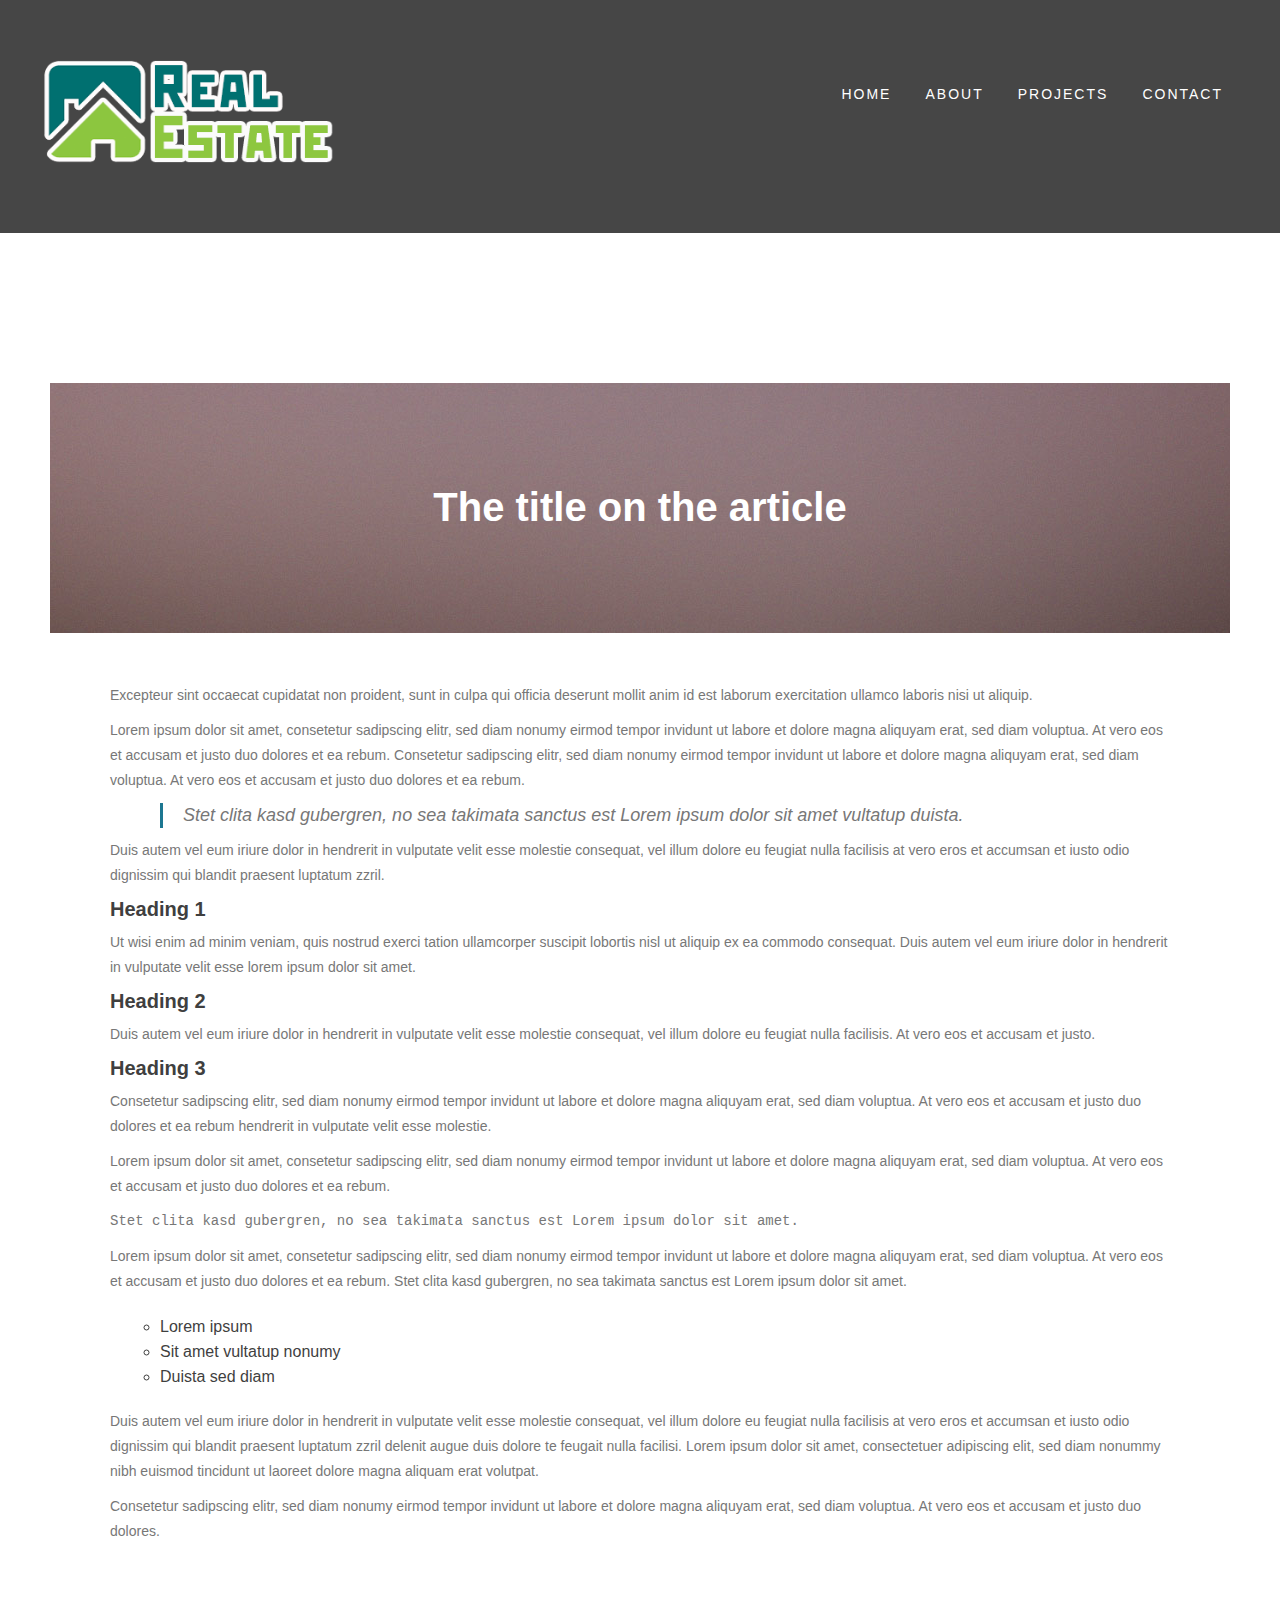
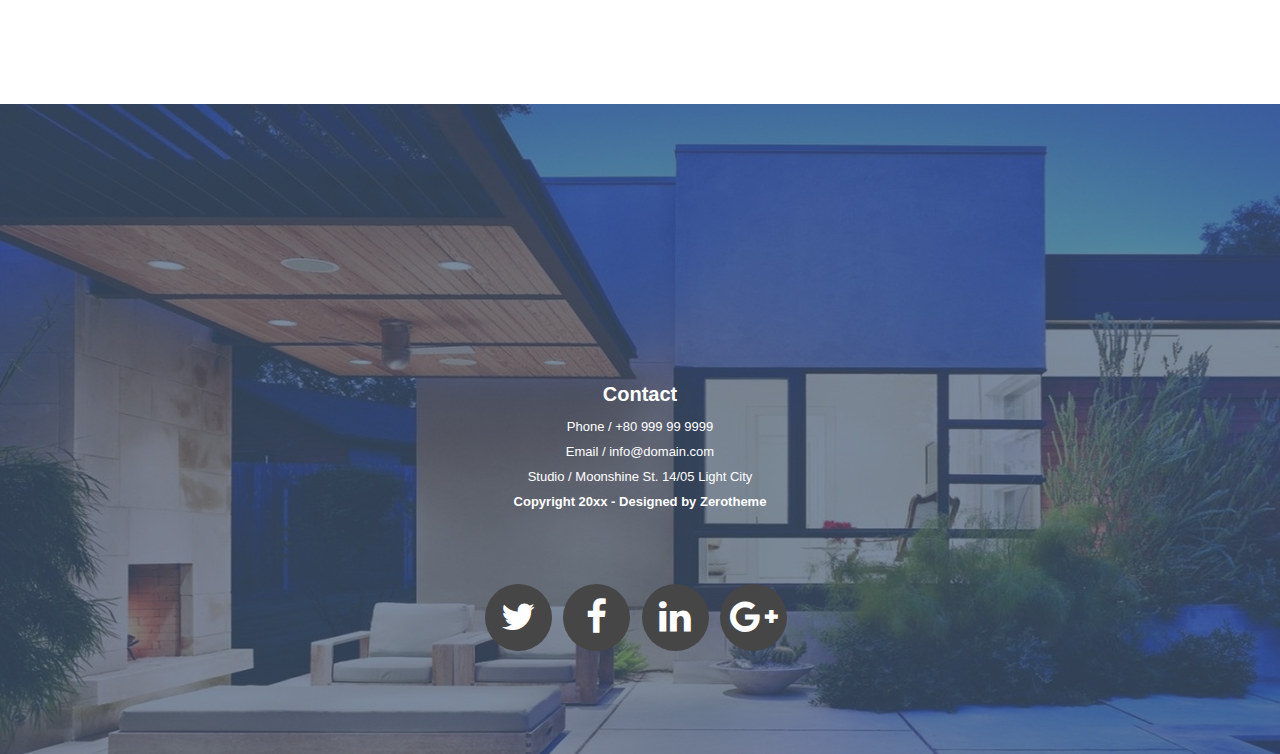
<file: single.html>
<!DOCTYPE html>
<!--[if lt IE 7 ]><html class="ie ie6" lang="en"> <![endif]-->
<!--[if IE 7 ]><html class="ie ie7" lang="en"> <![endif]-->
<!--[if IE 8 ]><html class="ie ie8" lang="en"> <![endif]-->
<!--[if (gte IE 9)|!(IE)]><!--><html lang="en"> <!--<![endif]-->
<head>

    <!-- Basic Page Needs
  ================================================== -->
	<meta charset="utf-8">
	<title>zRealEstate - Free Html5 Templates</title>
	<meta name="description" content="Free Responsive Html5 Css3 Templates | zerotheme.com">
	<meta name="author" content="www.zerotheme.com">
	
    <!-- Mobile Specific Metas
  ================================================== -->
	<meta name="viewport" content="width=device-width, initial-scale=1, maximum-scale=1">
    
    <!-- CSS
  ================================================== -->
  	<link rel="stylesheet" href="css/zerogrid.css">
	<link rel="stylesheet" href="css/style.css">
	<link rel="stylesheet" href="css/responsiveslides.css">
	
	<!-- Custom Fonts -->
	<link href="font-awesome/css/font-awesome.min.css" rel="stylesheet" type="text/css">
	
	<script src="js/jquery-latest.min.js"></script>
	<script src="js/script.js"></script>
    <script src="js/jquery183.min.js"></script>
    <script src="js/responsiveslides.min.js"></script>
    <script>
		// You can also use "$(window).load(function() {"
		$(function () {
		  // Slideshow 
		  $("#slider").responsiveSlides({
			auto: true,
			pager: false,
			nav: true,
			speed: 500,
			namespace: "callbacks",
			before: function () {
			  $('.events').append("<li>before event fired.</li>");
			},
			after: function () {
			  $('.events').append("<li>after event fired.</li>");
			}
		  });
		});
	</script>
	
	
	<!--[if lt IE 8]>
       <div style=' clear: both; text-align:center; position: relative;'>
         <a href="http://windows.microsoft.com/en-US/internet-explorer/products/ie/home?ocid=ie6_countdown_bannercode">
           <img src="http://storage.ie6countdown.com/assets/100/images/banners/warning_bar_0000_us.jpg" border="0" height="42" width="820" alt="You are using an outdated browser. For a faster, safer browsing experience, upgrade for free today." />
        </a>
      </div>
    <![endif]-->
    <!--[if lt IE 9]>
		<script src="js/html5.js"></script>
		<script src="js/css3-mediaqueries.js"></script>
	<![endif]-->
    
</head>
<body class="contact-page">
<div class="wrap-body">

<!--////////////////////////////////////Header-->
<header >
	<div class="wrap-header zerogrid">
		<div class="row">
			<div id="cssmenu">
				<ul>
				   <li class='active'><a href="index.html">Home</a></li>
				    <li><a href="about.html">About</a></li>
				   <li><a href="projects.html">Projects</a></li>
				   <li><a href="contact.html">Contact</a></li>
				</ul>
			</div>
			<a href='index.html' class="logo"><img src="images/logo.png" /></a>
		</div>
	</div>
</header>



<!--////////////////////////////////////Container-->
<section id="container">
	<div class="wrap-container">

		<!-----------------content-box-------------------->
		<section class="content-box">
			<div class="zerogrid">
				<div class="row wrap-box"><!--Start Box-->
					<div id="main-content">
						<div class="wrap-content">
							<article>
								<div class="art-header">
									<h1 class="entry-title">The title on the article</h1>
								</div>
								<div class="art-content">
									
									<div class="excerpt"><p>Excepteur sint occaecat cupidatat non proident, sunt in culpa qui officia deserunt mollit anim id est laborum exercitation ullamco laboris nisi ut aliquip.</p></div>
									<p>Lorem ipsum dolor sit amet, consetetur sadipscing elitr, sed diam nonumy eirmod tempor invidunt ut labore et dolore magna aliquyam erat, sed diam voluptua. At vero eos et accusam et justo duo dolores et ea rebum. Consetetur sadipscing elitr, sed diam nonumy eirmod tempor invidunt ut labore et dolore magna aliquyam erat, sed diam voluptua. At vero eos et accusam et justo duo dolores et ea rebum.</p>
									<blockquote><p>Stet clita kasd gubergren, no sea takimata sanctus est Lorem ipsum dolor sit amet vultatup duista.</p></blockquote>
									<p>Duis autem vel eum iriure dolor in hendrerit in vulputate velit esse molestie consequat, vel illum dolore eu feugiat nulla facilisis at vero eros et accumsan et iusto odio dignissim qui blandit praesent luptatum zzril.</p>
									<h2>Heading 1</h2>
									<p>Ut wisi enim ad minim veniam, quis nostrud exerci tation ullamcorper suscipit lobortis nisl ut aliquip ex ea commodo consequat. Duis autem vel eum iriure dolor in hendrerit in vulputate velit esse lorem ipsum dolor sit amet.</p>
									<h2>Heading 2</h2>
									<p>Duis autem vel eum iriure dolor in hendrerit in vulputate velit esse molestie consequat, vel illum dolore eu feugiat nulla facilisis. At vero eos et accusam et justo.</p>
									<h2>Heading 3</h2>
									<p>Consetetur sadipscing elitr, sed diam nonumy eirmod tempor invidunt ut labore et dolore magna aliquyam erat, sed diam voluptua. At vero eos et accusam et justo duo dolores et ea rebum hendrerit in vulputate velit esse molestie.</p>
									<p>Lorem ipsum dolor sit amet, consetetur sadipscing elitr, sed diam nonumy eirmod tempor invidunt ut labore et dolore magna aliquyam erat, sed diam voluptua. At vero eos et accusam et justo duo dolores et ea rebum.</p>
									<p><code>Stet clita kasd gubergren, no sea takimata sanctus est Lorem ipsum dolor sit amet.</code></p>
									<p>Lorem ipsum dolor sit amet, consetetur sadipscing elitr, sed diam nonumy eirmod tempor invidunt ut labore et dolore magna aliquyam erat, sed diam voluptua. At vero eos et accusam et justo duo dolores et ea rebum. Stet clita kasd gubergren, no sea takimata sanctus est Lorem ipsum dolor sit amet.</p>
									<div class="note">
									  <ol>
										<li>Lorem ipsum</li>
										<li>Sit amet vultatup nonumy</li>
										<li>Duista sed diam</li>
									  </ol>
									  <div class="clear"></div>
									</div>
									<p>Duis autem vel eum iriure dolor in hendrerit in vulputate velit esse molestie consequat, vel illum dolore eu feugiat nulla facilisis at vero eros et accumsan et iusto odio dignissim qui blandit praesent luptatum zzril delenit augue duis dolore te feugait nulla facilisi. Lorem ipsum dolor sit amet, consectetuer adipiscing elit, sed diam nonummy nibh euismod tincidunt ut laoreet dolore magna aliquam erat volutpat.</p>
									<p>Consetetur sadipscing elitr, sed diam nonumy eirmod tempor invidunt ut labore et dolore magna aliquyam erat, sed diam voluptua. At vero eos et accusam et justo duo dolores.</p>
								</div>
							</article>
						</div>
					</div>
				</div>
			</div>
		</section>

	</div>
</section>

<!--////////////////////////////////////Footer-->
<footer>
	<div class='embed-container maps' style="margin: 0; padding: 0;">
		<iframe src="https://www.google.com/maps/embed?pb=!1m18!1m12!1m3!1d3164.289259162295!2d-120.7989351!3d37.5246781!2m3!1f0!2f0!3f0!3m2!1i1024!2i768!4f13.1!3m3!1m2!1s0x8091042b3386acd7%3A0x3b4a4cedc60363dd!2sMain+St%2C+Denair%2C+CA+95316%2C+Hoa+K%E1%BB%B3!5e0!3m2!1svi!2s!4v1434016649434" width="100%" height="250px" frameborder="0" style="border: 0;"></iframe>
	</div>
	<div class="wrap-footer">
		<div class="zerogrid">
			<div class="row">
				<h3>Contact</h3>
				<span>Phone / +80 999 99 9999 </span></br>
				<span>Email / info@domain.com  </span></br>
				<span>Studio / Moonshine St. 14/05 Light City </span></br>
				<span><strong>Copyright 20xx - Designed by <a href="https://www.zerotheme.com" title="free website templates">Zerotheme</a> </strong></span>
				<ul class="social-buttons">
					<li><a href="#"><i class="fa fa-twitter"></i></a>
					</li>
					<li><a href="#"><i class="fa fa-facebook"></i></a>
					</li>
					<li><a href="#"><i class="fa fa-linkedin"></i></a>
					</li>
					<li><a href="#"><i class="fa fa-google-plus"></i></a>
					</li>
				</ul>
			</div>
		</div>
	</div>
</footer>
	
	<!-- Google Map -->
	<script>
		$('.maps').click(function () {
		$('.maps iframe').css("pointer-events", "auto");
	});

	$( ".maps" ).mouseleave(function() {
	  $('.maps iframe').css("pointer-events", "none"); 
	});
	</script>
	
</div>
</body></html>
</file>
<file: assets/css/ie8.css>
/*
	TXT by HTML5 UP
	html5up.net | @ajlkn
	Free for personal and commercial use under the CCA 3.0 license (html5up.net/license)
*/

/* Basic */

	.image {
		position: relative;
		-ms-behavior: url("assets/js/ie/PIE.htc");
	}

		.image:before {
			display: none;
		}

		.image img {
			position: relative;
			-ms-behavior: url("assets/js/ie/PIE.htc");
		}

/* Form */

	form input[type="text"],
	form input[type="email"],
	form input[type="password"],
	form select,
	form textarea {
		position: relative;
		-ms-behavior: url("assets/js/ie/PIE.htc");
	}

/* Button */

	input[type="button"],
	input[type="submit"],
	input[type="reset"],
	button,
	.button {
		position: relative;
		-ms-behavior: url("assets/js/ie/PIE.htc");
	}

/* List */

	ul.contact li a {
		position: relative;
		-ms-behavior: url("assets/js/ie/PIE.htc");
	}

	ul.special a {
		position: relative;
		-ms-behavior: url("assets/js/ie/PIE.htc");
	}

/* Copyright */

	#copyright {
		position: relative;
		-ms-behavior: url("assets/js/ie/PIE.htc");
	}

/* Nav */

	#nav li a, #nav li span {
		position: relative;
		-ms-behavior: url("assets/js/ie/PIE.htc");
	}

/* Section/Article */

	section > .last-child, section.last-child, article > .last-child, article.last-child {
		margin-bottom: 0;
	}

/* Wrappers */

	#banner-wrapper {
		background-image: url("../../images/banner.jpg");
		background-position: center center;
		background-repeat: no-repeat;
		background-size: cover;
		-ms-behavior: url("assets/js/ie/backgroundsize.min.htc");
	}

		#banner-wrapper:before {
			display: none;
		}

/* Nav */

	#nav {
		background: #f8f8f8;
	}

		#nav:after {
			display: none;
		}

	.dropotron {
		box-shadow: none !important;
		-ms-behavior: url("assets/js/ie/PIE.htc");
	}

/* Banner */

	#banner {
		background: #151c17;
	}

		#banner:before {
			display: none;
		}
</file>
<file: css/zerogrid.css>
/*
Zerotheme.com | Free Html5 Responsive Templates
Zerogrid - A Single Grid System for Responsive Design
Author: Kimmy
Version : 3.0
Author URI: https://www.zerotheme.com/
*/
/* -------------------------------------------- */
/* ------------------Grid System--------------- */ 
.zerogrid{ width: 1200px; position: relative; margin: 0 auto; padding: 0px;}
.zerogrid:after { content: "\0020"; display: block; height: 0; clear: both; visibility: hidden; }

.zerogrid .f-right{float: right!important;}
.zerogrid .f-left{float: left!important;}

.zerogrid .row{}
.zerogrid .row:before,.row:after { content: '\0020'; display: block; overflow: hidden; visibility: hidden; width: 0; height: 0; }
.zerogrid .row:after{clear: both; }
.zerogrid .row{zoom: 1;}

.zerogrid .wrap-col{margin:10px;}

.zerogrid .col-1-2, .zerogrid .col-1-3, .zerogrid .col-2-3, .zerogrid .col-1-4, .zerogrid .col-2-4, .zerogrid .col-3-4, .zerogrid .col-1-5, .zerogrid .col-2-5, .zerogrid .col-3-5, .zerogrid .col-4-5, .zerogrid .col-1-6, .zerogrid .col-2-6, .zerogrid .col-3-6, .zerogrid .col-4-6, .zerogrid .col-5-6{float:left; display: inline-block;}

.zerogrid .col-full{width:100%;}

.zerogrid .col-1-2,.zerogrid .col-1-2-fixed{width:50%;}
.zerogrid .offset-1-2{margin-left: 50%;}

.zerogrid .col-1-3,.zerogrid .col-1-3-fixed{width:33.33%;}
.zerogrid .col-2-3,.zerogrid .col-2-3-fixed{width:66.66%;}
.zerogrid .offset-1-3{margin-left: 33.33%;}
.zerogrid .offset-2-3{margin-left: 66.66%;}

.zerogrid .col-1-4,.zerogrid .col-1-4-fixed{width:25%;}
.zerogrid .col-2-4,.zerogrid .col-2-4-fixed{width:50%;}
.zerogrid .col-3-4,.zerogrid .col-3-4-fixed{width:75%;}
.zerogrid .offset-1-4{margin-left: 25%;}
.zerogrid .offset-2-4{margin-left: 50%;}
.zerogrid .offset-3-4{margin-left: 75%;}

.zerogrid .col-1-5,.zerogrid .col-1-5-fixed{width:20%;}
.zerogrid .col-2-5,.zerogrid .col-2-5-fixed{width:40%;}
.zerogrid .col-3-5,.zerogrid .col-3-5-fixed{width:60%;}
.zerogrid .col-4-5,.zerogrid .col-4-5-fixed{width:80%;}
.zerogrid .offset-1-5{margin-left: 20%;}
.zerogrid .offset-2-5{margin-left: 40%;}
.zerogrid .offset-3-5{margin-left: 60%;}
.zerogrid .offset-4-5{margin-left: 80%;}

.zerogrid .col-1-6,.zerogrid .col-1-6-fixed{width:16.66%;}
.zerogrid .col-2-6,.zerogrid .col-2-6-fixed{width:33.33%;}
.zerogrid .col-3-6,.zerogrid .col-3-6-fixed{width:50%;}
.zerogrid .col-4-6,.zerogrid .col-4-6-fixed{width:66.66%;}
.zerogrid .col-5-6,.zerogrid .col-5-6-fixed{width:83.33%;}
.zerogrid .offset-1-6{margin-left: 16.66%;}
.zerogrid .offset-2-6{margin-left: 33.33%;}
.zerogrid .offset-3-6{margin-left: 50%;}
.zerogrid .offset-4-6{margin-left: 66.66%;}
.zerogrid .offset-5-6{margin-left: 83.33%;}

@media only screen and (min-width: 960px) and (max-width: 1199px) {
	.zerogrid{width:960px;}
}

@media only screen and (min-width: 768px) and (max-width: 959px) {
	.zerogrid{width:768px;}
}

@media only screen and (max-width: 767px) {
	.zerogrid, .zerogrid .col-1-2, .zerogrid .col-1-3, .zerogrid .col-2-3, .zerogrid .col-1-4, .zerogrid .col-2-4, .zerogrid .col-3-4, .zerogrid .col-1-5, .zerogrid .col-2-5, .zerogrid .col-3-5, .zerogrid .col-4-5, .zerogrid .col-1-6, .zerogrid .col-2-6, .zerogrid .col-3-6, .zerogrid .col-4-6, .zerogrid .col-5-6{width:100%;}
	
	.zerogrid .offset-1-2, .zerogrid .offset-1-3, .zerogrid .offset-2-3, .zerogrid .offset-1-4, .zerogrid .offset-2-4, .zerogrid .offset-3-4, .zerogrid .offset-1-5, .zerogrid .offset-2-5, .zerogrid .offset-3-5, .zerogrid .offset-4-5, .zerogrid .offset-1-6, .zerogrid .offset-2-6, .zerogrid .offset-3-6, .zerogrid .offset-4-6, .zerogrid .offset-5-6{margin-left:0;}
}
</file>
<file: css/style.css>
/*
Zerotheme.com | Free Html5 Responsive Templates
Author URI: https://www.zerotheme.com/
*/
@import url(https://fonts.googleapis.com/css?family=Racing+Sans+One);
/* ---------------------------------------------------------------------------- */
/* ------------------------------------Reset----------------------------------- */
/* ---------------------------------------------------------------------------- */
a,abbr,acronym,address,applet,article,aside,audio,b,blockquote,big,body,center,canvas,caption,cite,code,command,datalist,dd,del,details,dfn,dl,div,dt,em,embed,fieldset,figcaption,figure,font,footer,form,h1,h2,h3,h4,h5,h6,header,hgroup,html,i,iframe,img,ins,kbd,keygen,label,legend,li,meter,nav,object,ol,output,p,pre,progress,q,s,samp,section,small,span,source,strike,strong,sub,sup,table,tbody,tfoot,thead,th,tr,tdvideo,tt,u,ul,var{background:transparent;border:0 none;font-size:100%;margin:0;padding:0;border:0;outline:0;vertical-align:top;}ol, ul {list-style:none;}blockquote, q {quotes:none;}table, table td {padding:0;border:none;border-collapse:collapse;}img {vertical-align:top;}embed {vertical-align:top;}
article, aside, audio, canvas, command, datalist, details, embed, figcaption, figure, footer, header, hgroup, keygen, meter, nav, output, progress, section, source, video {display:block;}
mark, rp, rt, ruby, summary, time {display:inline;}
input, textarea {border:0; padding:0; margin:0; outline: 0;}
iframe {border:0; margin:0; padding:0;}
input, textarea, select {margin:0; padding:0px;}


/* ---------------------------------------------------------------------------- */
/* ---------------------------------------------------------------------------- */
/* ---------------------------------------------------------------------------- */
* {
  -webkit-box-sizing: border-box;
     -moz-box-sizing: border-box;
          box-sizing: border-box;
}


/* ---------------------------------------------------------------------------- */
/* ---------------------------------------------------------------------------- */
/* ---------------------------------------------------------------------------- */

html { -webkit-text-size-adjust: none;}
.video embed,.video object,.video iframe { width: 100%;  height: auto;}
img{max-width:100%;	height: auto;width: auto\9; /* ie8 */}

a{color: #ff970b;text-decoration: none;}
a:hover {text-decoration: underline;}

h1, h2 	{font-size: 25px;line-height: 25px;}
h3, h4	{font-size: 20px;line-height: 20px;}
h5, h6	{font-size: 16px;line-height: 16px;}

p{margin: 10px 0;color: #777;}

.t-center{text-align: center;}
.t-left{text-align: left;}
.t-right{text-align: right;}
.f-right{float: right;}
.f-left{float: left;}

.post{}
.post:after, .post:before, article:after, article:before, section:after, section:before{clear: both; content: '\0020'; display: block; visibility: hidden; width: 0; height: 0;}

.clear{content: "\0020"; display: block; height: 0; clear: both; visibility: hidden; }
.clearfix:after, .clearfix:before{clear: both; content: '\0020'; display: block; visibility: hidden; width: 0; height: 0;}

.price{font-size: 40px;color: #5ABD5E;line-height: 50px;margin-bottom: 20px;}
/* ---------------------------------------------------------------------------- */
/* ------------------------------------Html-Body------------------------------- */
/* ---------------------------------------------------------------------------- */
html, body {width:100%; padding:0; margin:0;}
body {background: #fff;color: #3F3F3F;font: 14px/25px Arial, Helvetica, sans-serif;font-family: Montserrat, sans-serif;}
body .wrap-body{}

/* ---------------------------------------------------------------------------- */
/* -------------------------------------Header--------------------------------- */
/* ---------------------------------------------------------------------------- */
header{background: #464646;padding: 60px 0 40px;}
header .wrap-header{}


header .logo img{display: inline-block;margin: 0 auto 30px;max-width: 300px;}
@media all and (max-width: 768px){
	header{padding: 0;}
	header .logo{text-align:center;width: 100%;}
	header .logo img{display:block;max-width: 200px;}
}

/* ---------------------------------------------------------------------------- */
/* -------------------------------------Container------------------------------ */
/* ---------------------------------------------------------------------------- */
#container {}
#container .wrap-container{background: #ffffff;}

/* ---content-box--- */
.content-box {}
.content-box .wrap-box {padding:150px 10px; position: relative;}
.content-box .header { margin-bottom: 50px;}
.content-box .header h2{font-size: 54px; line-height: 1.2;font-weight: 500;color: #444;}
.content-box .header .wrapper{padding: 5px; display: inline-block;}

.content-box.boxstyle-1{background-attachment:fixed; background-image: url(../images/garden.jpg); background-color: #222;color:#fff;}
.content-box.boxstyle-2{background:#F4F3F3;}

.content-box.box-1 {}
.home-page .content-box.box-1 h1{font-size: 75px;line-height: 1.2;font-weight: 500;text-transform: uppercase;color: #5ABD5E;margin: 0;}
.home-page .content-box.box-1 span{font-size: 40px;line-height: 1.2;font-weight: 500;}
.home-page .content-box.box-1 p {font-size: 22px;margin-top: 40px;}
.content-box.box-1 .post {text-align: initial;margin-bottom: 30px;}
.content-box.box-1 .post span{font-size: 20px;}
.content-box.box-1 .post p{font-size: 16px;margin-top: 10px;}
.content-box.box-1 .post img{border-radius: 50%;}

.content-box.box-2 {text-align: center;min-height: 500px}
.content-box.box-2 h2{font-size: 75px;line-height: 1.2;font-weight: 500;color: #fff;margin-bottom: 20px;}
.content-box.box-2 span{font-size: 20px;line-height: 1.2;font-weight: 500;}

.content-box.box-3 {}
.content-box.box-3 h3{font-size: 45px;line-height: 1.2;font-weight: 500;margin-bottom: 20px;text-transform: uppercase;}
.content-box.box-3 span{font-size: 20px;line-height: 1.2;font-weight: 500;color: #5ABD5E;margin-bottom: 20px;}
.content-box.box-3 .wrapper{}

.content-box.box-4 {}
.content-box.box-4 .post{margin: 20px inherit; }
.content-box.box-4 h3 {font-weight: 500; line-height: 1.2;}
.content-box.box-4 img{margin-bottom: 30px;max-width: 250px;border-radius: 50%;}



/* ---MainContent-Article--- */
#main-content{}
#main-content .wrap-content{}

article{background: #ffffff; color: #3F3F3F; }
article:after, article:before{clear: both; content: '\0020'; display: block; visibility: hidden; width: 0; height: 0;}
article img{height: auto;width: 100%; border: none;}
article .art-header{}
article .art-content{padding: 40px 60px 0 60px;}
article .art-content blockquote {border-left: 3px solid #1c7791;font-size: 18px;margin: 0 50px;font-style: italic;color: #666;padding-left: 20px;}
article .art-content ol {float: left;text-align: justify;margin: 10px 50px;font-size: 16px;list-style-type: circle;}

article .entry-title {text-align: center;background: url(../images/banner.jpg) no-repeat center center;min-height: 250px;padding-top: 100px;}
article  h1.entry-title{line-height: 1.2;font-size: 40px;color: #fff;}
article h2{line-height: 1.1;font-size: 20px;margin: 0;}
article .info a{ color: #BE0A0A;}
article .info a:hover{ text-decoration: underline;}


/* ---------------------------------------------------------------------------- */
/* -------------------------------------Footer--------------------------------- */
/* ---------------------------------------------------------------------------- */
footer{text-align: center;background-image: url(../images/footer.jpg);min-height: 650px;}
footer a{color: #fff;}
footer .wrap-footer{color: #fff;font-size: 13px;padding: 30px 20px;}
footer .wrap-footer h3{margin-bottom: 10px;}
footer ul.quick-link li{display: inline-block;margin: 0 10px 10px 0;}
footer ul.quick-link li a{color: #fff;font-size: 15px;font-weight: bold;}
footer ul.social-buttons{margin-top: 70px;}
footer ul.social-buttons li{display: inline-block;}
footer ul.social-buttons li a{padding-top: 15px;display: block;width: 67px;height: 67px;border-radius: 50%;font-size: 37px;line-height: 2;color: #ffffff;background-color: #464646;transition-duration: 0.3s;margin-right: 8px;}
footer ul.social-buttons li a:hover, ul.social-buttons li a:focus, ul.social-buttons li a:active{background-color: #5ABD5E;}

/* ---------------------------------------------------------------------------- */
/* -------------------------------------Button--------------------------------- */
/* ---------------------------------------------------------------------------- */
a.button{
	cursor: pointer;
	font-family: Arial, Helvetica, sans-serif;
	font-size: 13px;
	border:1px solid #ffffff; 
	display: inline-block;
	text-decoration: none;
	background: #303030;
	margin: 5px 0;
	text-transform: uppercase;
	color: #fff;
	background-color: #333;border-radius: 4px; padding: 10px 15px;
}
a.button:hover{background-color: #5ABD5E;}

/* ---------------------------------------------------------------------------- */
/* -------------------------------------Contact-------------------------------- */
/* ---------------------------------------------------------------------------- */
.contact h2{}
#contact_form {}

#ff label {cursor:pointer;display:block;font-weight:bold;margin-bottom: 5px;}

#ff input {display:block;width:100%;border-radius:4px;-webkit-border-radius:4px;-moz-border-radius:4px;color:#000;	border:1px solid #AFAFAF;padding:12px;margin: 5px 0 10px 0;font-size: 16px;max-height: 45px;}

#ff textarea {display:block;width:100%;height:200px; border-radius:4px;-webkit-border-radius:4px;-moz-border-radius:4px;background-color:#fff; color:#000;	border:1px solid #AFAFAF;padding:10px;margin: 5px 0 25px 0;}

#contact_form .btn{max-width: 25%;}
#contact_form .btn:hover{opacity: 0.7}

.maps{margin: 30px 0;}
/* ---------------------------------------------------------------------------- */
/* ------------------------------------Subcribe-------------------------------- */
/* ---------------------------------------------------------------------------- */
#subcribe {margin: 10px;}

#subcribe input[type="text"] {
    background:#fff;
    color: #867B6E;
    width: 200px;
    padding: 16px;
    }

#subcribe input[type="submit"]{
	background: #303030;
	padding: 16px;
	color: #ffffff;
	cursor: pointer;
	width: 110px;
	outline: none;
	}
	
/* ---------------------------------------------------------------------------- */
/* -------------------------------Menu---------------------------------- */
/* ---------------------------------------------------------------------------- */
#cssmenu,
#cssmenu ul,
#cssmenu ul li,
#cssmenu ul li a,
#cssmenu #menu-button {
  margin: 0;
  padding: 0;
  border: 0;
  list-style: none;
  line-height: 1;
  display: block;
  position: relative;
  -webkit-box-sizing: border-box;
  -moz-box-sizing: border-box;
  box-sizing: border-box;
}
#cssmenu:after,
#cssmenu > ul:after {
  content: ".";
  display: block;
  clear: both;
  visibility: hidden;
  line-height: 0;
  height: 0;
}
#cssmenu #menu-button {
  display: none;
}
#cssmenu {
  z-index: 999;
  display: inline-block;
  float: right;
  
}
#cssmenu > ul > li {
  float: left;
}
#cssmenu.align-center > ul {
  font-size: 0;
  text-align: center;
}
#cssmenu.align-center > ul > li {
  display: inline-block;
  float: none;
}
#cssmenu.align-center ul ul {
  text-align: left;
}
#cssmenu.align-right > ul > li {
  float: right;
}
#cssmenu > ul > li > a {
  padding: 27px 17px;
  letter-spacing: 2px;
  text-decoration: none;
  color: #fff;
  font-weight: 500; 
  text-transform: uppercase;
}
#cssmenu > ul > li:hover > a {
  color: #5ABD5E;
} 
#cssmenu ul ul {
  position: absolute;
  left: -9999px;
}
#cssmenu.align-right ul ul {
  text-align: right;
}
#cssmenu ul ul li {
  height: 0;
  -webkit-transition: all .25s ease;
  -moz-transition: all .25s ease;
  -ms-transition: all .25s ease;
  -o-transition: all .25s ease;
  transition: all .25s ease;
}
#cssmenu li:hover > ul {
  left: auto;
}
#cssmenu.align-right li:hover > ul {
  left: auto;
  right: 0;
}
#cssmenu li:hover > ul > li {
  height: 35px;
}
#cssmenu ul ul ul {
  margin-left: 100%;
  top: 0;
}
#cssmenu.align-right ul ul ul {
  margin-left: 0;
  margin-right: 100%;
}
#cssmenu ul ul li a {
  border-bottom: 1px solid rgba(150, 150, 150, 0.15);
  padding: 11px 15px;
  width: 170px;
  font-size: 12px;
  text-decoration: none;
  color: #dddddd;
  font-weight: 400;
  background: #3B3B3B;
}
#cssmenu ul ul li:last-child > a,
#cssmenu ul ul li.last-item > a {
  border-bottom: 0;
}
#cssmenu ul ul li:hover > a,
#cssmenu ul ul li a:hover {
  color: #ffffff;
}

@media all and (max-width: 768px), only screen and (-webkit-min-device-pixel-ratio: 2) and (max-width: 1024px), only screen and (min--moz-device-pixel-ratio: 2) and (max-width: 1024px), only screen and (-o-min-device-pixel-ratio: 2/1) and (max-width: 1024px), only screen and (min-device-pixel-ratio: 2) and (max-width: 1024px), only screen and (min-resolution: 192dpi) and (max-width: 1024px), only screen and (min-resolution: 2dppx) and (max-width: 1024px) {
  #cssmenu {
    width: 100%;
	background: #3b3b3b;
	margin: 0 0 30px;
  }
  #cssmenu ul {
    width: 100%;
    display: none;
  }
  #cssmenu.align-center > ul {
    text-align: left;
  }
  #cssmenu ul li {
    width: 100%;
    border-top: 1px solid rgba(120, 120, 120, 0.2);
  }
  #cssmenu ul ul li,
  #cssmenu li:hover > ul > li {
    height: auto;
  }
  #cssmenu ul li a,
  #cssmenu ul ul li a {
    width: 100%;
    border-bottom: 0;
  }
  #cssmenu > ul > li {
    float: none;
  }
  #cssmenu ul ul li a {
    padding-left: 25px;
  }
  #cssmenu ul ul ul li a {
    padding-left: 35px;
  }
  #cssmenu ul ul li a {
    color: #dddddd;
    background: none;
  }
  #cssmenu ul ul li:hover > a,
  #cssmenu ul ul li.active > a {
    color: #ffffff;
  }
  #cssmenu ul ul,
  #cssmenu ul ul ul,
  #cssmenu.align-right ul ul {
    position: relative;
    left: 0;
    width: 100%;
    margin: 0;
    text-align: left;
  }
  #cssmenu #menu-button {
    display: block;
    padding: 17px;
    color: #dddddd;
    cursor: pointer;
    font-size: 12px;
    text-transform: uppercase;
    font-weight: 700;
  }
  #cssmenu #menu-button:after {
    position: absolute;
    top: 22px;
    right: 17px;
    display: block;
    height: 4px;
    width: 20px;
    border-top: 2px solid #dddddd;
    border-bottom: 2px solid #dddddd;
    content: '';
  }
  #cssmenu #menu-button:before {
    position: absolute;
    top: 16px;
    right: 17px;
    display: block;
    height: 2px;
    width: 20px;
    background: #dddddd;
    content: '';
  }
  #cssmenu #menu-button.menu-opened:after {
    top: 23px;
    border: 0;
    height: 2px;
    width: 15px;
    background: #ffffff;
    -webkit-transform: rotate(45deg);
    -moz-transform: rotate(45deg);
    -ms-transform: rotate(45deg);
    -o-transform: rotate(45deg);
    transform: rotate(45deg);
  }
  #cssmenu #menu-button.menu-opened:before {
    top: 23px;
    background: #ffffff;
    width: 15px;
    -webkit-transform: rotate(-45deg);
    -moz-transform: rotate(-45deg);
    -ms-transform: rotate(-45deg);
    -o-transform: rotate(-45deg);
    transform: rotate(-45deg);
  }
  #cssmenu .submenu-button {
    position: absolute;
    z-index: 99;
    right: 0;
    top: 0;
    display: block;
    border-left: 1px solid rgba(120, 120, 120, 0.2);
    height: 46px;
    width: 46px;
    cursor: pointer;
  }
  #cssmenu .submenu-button.submenu-opened {
    background: #262626;
  }
  #cssmenu ul ul .submenu-button {
    height: 34px;
    width: 34px;
  }
  #cssmenu .submenu-button:after {
    position: absolute;
    top: 22px;
    right: 19px;
    width: 8px;
    height: 2px;
    display: block;
    background: #dddddd;
    content: '';
  }
  #cssmenu ul ul .submenu-button:after {
    top: 15px;
    right: 13px;
  }
  #cssmenu .submenu-button.submenu-opened:after {
    background: #ffffff;
  }
  #cssmenu .submenu-button:before {
    position: absolute;
    top: 19px;
    right: 22px;
    display: block;
    width: 2px;
    height: 8px;
    background: #dddddd;
    content: '';
  }
  #cssmenu ul ul .submenu-button:before {
    top: 12px;
    right: 16px;
  }
  #cssmenu .submenu-button.submenu-opened:before {
    display: none;
  }
}

/* ---------------------------------------------------------------------------- */
/* ---------------------------------Slider------------------------------------- */
/* ---------------------------------------------------------------------------- */
.rslides{}

.callbacks_container {
  z-index: 99;
  position: relative;
  float: left;
  width: 100%;
  }

.callbacks {
  position: relative;
  list-style: none;
  overflow: hidden;
  width: 100%;
  padding: 0;
  margin: 0;
  }

.callbacks li {
  position: absolute;
  width: 100%;
  left: 0;
  top: 0;
  }

.callbacks img {
  display: block;
  position: relative;
  z-index: 1;
  max-height: 600px;
  width: 100%;
  border: 0;
  }

.callbacks .caption {
  display: block;
  position: absolute;
  z-index: 2;
  text-shadow: none;
  color: #fff;
  left: 0;
  right: 0;
  top: 35%;
  padding: 30px 20px 10px;
  text-align: center;
  margin: 0;
  max-width: none;
}
.callbacks .caption h1{font-size: 57px;margin-bottom: 40px;font-weight: 500;}
.callbacks .caption span{font-size: 24px;color: #ccc;line-height: 1.2;}
.callbacks .caption .price{font-size: 60px; color: #5ABD5E; line-height: 1.2; margin-top: 30px;}

@media all and (max-width: 768px), only screen and (-webkit-min-device-pixel-ratio: 2) and (max-width: 1024px), only screen and (min--moz-device-pixel-ratio: 2) and (max-width: 1024px), only screen and (-o-min-device-pixel-ratio: 2/1) and (max-width: 1024px), only screen and (min-device-pixel-ratio: 2) and (max-width: 1024px), only screen and (min-resolution: 192dpi) and (max-width: 1024px), only screen and (min-resolution: 2dppx) and (max-width: 1024px){
	.callbacks .caption {padding: 12px 10px 5px;}
	.callbacks .caption h1{font-size: 20px;margin-bottom: 0;line-height: 1.2;}
	.callbacks .caption span{font-size: 12px;line-height: 1.2;}
}
@media(max-width: 468px){
	.callbacks .caption {display:none;}
}

.callbacks_nav {
  position: absolute;
  -webkit-tap-highlight-color: rgba(0,0,0,0);
  top: 52%;
  left: 0;
  opacity: 0.7;
  z-index: 3;
  text-indent: -9999px;
  overflow: hidden;
  text-decoration: none;
  height: 61px;
  width: 38px;
  background: transparent url("../images/themes.gif") no-repeat left top;
  margin-top: -45px;
  }

.callbacks_nav:active {
  opacity: 1.0;
  }

.callbacks_nav.next {
  left: auto;
  background-position: right top;
  right: 0;
  }

  
  
.btn {
    -moz-user-select: none;
    border: 3px solid #d2583e;
    border-radius: 3px;
    cursor: pointer;
    display: inline-block;
    font-size: 14px;
    font-family: 'Racing Sans One', cursive;
    line-height: 1.42857;
    margin-bottom: 0;
    padding: 6px 12px;
    text-align: center;
    transform: rotate(0deg) scale(1.003) skew(-14deg) translate(0px);
    vertical-align: middle;
    white-space: nowrap;
}
</file>
<file: css/responsiveslides.css>
/*! http://responsiveslides.com v1.54 by @viljamis */

.rslides {
  position: relative;
  list-style: none;
  overflow: hidden;
  width: 100%;
  padding: 0;
  margin: 0;
  z-index:-1;
  }

.rslides li {
  -webkit-backface-visibility: hidden;
  position: absolute;
  display: none;
  width: 100%;
  left: 0;
  top: 0;
  }

.rslides li:first-child {
  position: relative;
  display: block;
  float: left;
  }

.rslides img {
  display: block;
  height: auto;
  float: left;
  width: 100%;
  border: 0;
  }
</file>
<file: assets/css/main.css>
@import url("font-awesome.min.css");
@import url("https://fonts.googleapis.com/css?family=Open+Sans:400,400italic,700,700italic|Open+Sans+Condensed:700");

/*
	TXT by HTML5 UP
	html5up.net | @ajlkn
	Free for personal and commercial use under the CCA 3.0 license (html5up.net/license)
*/

/* Reset */


	@charset "utf-8";
/* CSS Document */

@import url(https://fonts.googleapis.com/css?family=Open+Sans);

body { 
  font-family: 'Open Sans', sans-serif;
  color: #666;
  background-color:black
}

h1 {
	color: #AA8800
}

/* STRUCTURE */

#pagewrap {
	padding: 5px;
	width: 960px;
	margin: 20px auto;
}
header {
	height: 100px;
	padding: 0 15px;
}

#content {
	width: 280px;
	float: left;
	padding: 5px 15px;
}

#middle {
	width: 280px; /* Account for margins + border values */
	float: left;
	padding: 5px 15px;
	margin: 0px 5px 5px 5px;
}

#sidebar {
	width: 280px;
	padding: 5px 15px;
	float: left;
}
footer {
	clear: both;
	padding: 0 15px;
}

/************************************************************************************
MEDIA QUERIES
*************************************************************************************/
/* for 980px or less */
@media screen and (max-width: 980px) {
	
	#pagewrap {
		width: 100%;
	}
	#content {
		width: auto;
		padding: 0% 0%;
	}
	#middle {
		width: auto;
		padding: 0% 0%;
		margin: 0px 0px 0px 0px;
		float: right;
	}
	
	#sidebar {
		clear: both;
		padding: 0% 0%;
		width: auto;
		float: none;
	}

	header, footer {
		padding: 0% 0%;
	}
}

/* for 700px or less */
@media screen and (max-width: 600px) {

	#content {
		width: auto;
		float: none;
	}
	
	#middle {
		width: auto;
		float: none;
		margin-left: 0px;
	}
	
	#sidebar {
		width: auto;
		float: none;
	}

}

/* for 480px or less */
@media screen and (max-width: 480px) {

	header {
		height: auto;
	}
	h1 {
		font-size: 2em;
	}
	#sidebar {
		display: none;
	}

}

#content {
	background: white;
}
#sidebar {
	background: white;
}
header, #content, #middle, #sidebar {
	margin-bottom: 0px;
}

#pagewrap, header, #content, #middle, #sidebar, footer {
	
}

	html, body, div, span, applet, object, iframe, h1, h2, h3, h4, h5, h6, p, blockquote, pre, a, abbr, acronym, address, big, cite, code, del, dfn, em, img, ins, kbd, q, s, samp, small, strike, strong, sub, sup, tt, var, b, u, i, center, dl, dt, dd, ol, ul, li, fieldset, form, label, legend, table, caption, tbody, tfoot, thead, tr, th, td, article, aside, canvas, details, embed, figure, figcaption, footer, header, hgroup, menu, nav, output, ruby, section, summary, time, mark, audio, video {
		margin: 0;
		padding: 0;
		border: 0;
		font-size: 100%;
		font: inherit;
		vertical-align: baseline;
	}

	article, aside, details, figcaption, figure, footer, header, hgroup, menu, nav, section {
		display: block;
	}

	body {
		line-height: 1;
	}

	ol, ul {
		list-style: none;
	}

	blockquote, q {
		quotes: none;
	}

	blockquote:before, blockquote:after, q:before, q:after {
		content: '';
		content: none;
	}

	table {
		border-collapse: collapse;
		border-spacing: 0;
	}

	body {
		-webkit-text-size-adjust: none;
	}

/* Box Model */

	*, *:before, *:after {
		-moz-box-sizing: border-box;
		-webkit-box-sizing: border-box;
		box-sizing: border-box;
	}

/* Containers */

	.container {
		margin-left: auto;
		margin-right: auto;
	}

	.container.\31 25\25 {
		width: 100%;
		max-width: 1200px;
		min-width: 960px;
	}

	.container.\37 5\25 {
		width: 720px;
	}

	.container.\35 0\25 {
		width: 480px;
	}

	.container.\32 5\25 {
		width: 240px;
	}

	.container {
		width: 960px;
	}

	@media screen and (min-width: 737px) {

		.container.\31 25\25 {
			width: 100%;
			max-width: 1500px;
			min-width: 1200px;
		}

		.container.\37 5\25 {
			width: 900px;
		}

		.container.\35 0\25 {
			width: 600px;
		}

		.container.\32 5\25 {
			width: 300px;
		}

		.container {
			width: 1200px;
		}

	}

	@media screen and (min-width: 737px) and (max-width: 1200px) {

		.container.\31 25\25 {
			width: 100%;
			max-width: 1200px;
			min-width: 960px;
		}

		.container.\37 5\25 {
			width: 720px;
		}

		.container.\35 0\25 {
			width: 480px;
		}

		.container.\32 5\25 {
			width: 240px;
		}

		.container {
			width: 960px;
		}

	}

	@media screen and (max-width: 736px) {

		.container.\31 25\25 {
			width: 100%;
			max-width: 125%;
			min-width: 100%;
		}

		.container.\37 5\25 {
			width: 75%;
		}

		.container.\35 0\25 {
			width: 50%;
		}

		.container.\32 5\25 {
			width: 25%;
		}

		.container {
			width: 100% !important;
		}

	}

/* Grid */

	.row {
		border-bottom: solid 1px transparent;
		-moz-box-sizing: border-box;
		-webkit-box-sizing: border-box;
		box-sizing: border-box;
	}

	.row > * {
		float: left;
		-moz-box-sizing: border-box;
		-webkit-box-sizing: border-box;
		box-sizing: border-box;
	}

	.row:after, .row:before {
		content: '';
		display: block;
		clear: both;
		height: 0;
	}

	.row.uniform > * > :first-child {
		margin-top: 0;
	}

	.row.uniform > * > :last-child {
		margin-bottom: 0;
	}

	.row.\30 \25 > * {
		padding: 0 0 0 0px;
	}

	.row.\30 \25 {
		margin: 0 0 -1px 0px;
	}

	.row.uniform.\30 \25 > * {
		padding: 0px 0 0 0px;
	}

	.row.uniform.\30 \25 {
		margin: 0px 0 -1px 0px;
	}

	.row > * {
		padding: 0 0 0 40px;
	}

	.row {
		margin: 0 0 -1px -40px;
	}

	.row.uniform > * {
		padding: 40px 0 0 40px;
	}

	.row.uniform {
		margin: -40px 0 -1px -40px;
	}

	.row.\32 00\25 > * {
		padding: 0 0 0 80px;
	}

	.row.\32 00\25 {
		margin: 0 0 -1px -80px;
	}

	.row.uniform.\32 00\25 > * {
		padding: 80px 0 0 80px;
	}

	.row.uniform.\32 00\25 {
		margin: -80px 0 -1px -80px;
	}

	.row.\31 50\25 > * {
		padding: 0 0 0 60px;
	}

	.row.\31 50\25 {
		margin: 0 0 -1px -60px;
	}

	.row.uniform.\31 50\25 > * {
		padding: 60px 0 0 60px;
	}

	.row.uniform.\31 50\25 {
		margin: -60px 0 -1px -60px;
	}

	.row.\35 0\25 > * {
		padding: 0 0 0 20px;
	}

	.row.\35 0\25 {
		margin: 0 0 -1px -20px;
	}

	.row.uniform.\35 0\25 > * {
		padding: 20px 0 0 20px;
	}

	.row.uniform.\35 0\25 {
		margin: -20px 0 -1px -20px;
	}

	.row.\32 5\25 > * {
		padding: 0 0 0 10px;
	}

	.row.\32 5\25 {
		margin: 0 0 -1px -10px;
	}

	.row.uniform.\32 5\25 > * {
		padding: 10px 0 0 10px;
	}

	.row.uniform.\32 5\25 {
		margin: -10px 0 -1px -10px;
	}

	.\31 2u, .\31 2u\24 {
		width: 100%;
		clear: none;
		margin-left: 0;
	}

	.\31 1u, .\31 1u\24 {
		width: 91.6666666667%;
		clear: none;
		margin-left: 0;
	}

	.\31 0u, .\31 0u\24 {
		width: 83.3333333333%;
		clear: none;
		margin-left: 0;
	}

	.\39 u, .\39 u\24 {
		width: 75%;
		clear: none;
		margin-left: 0;
	}

	.\38 u, .\38 u\24 {
		width: 66.6666666667%;
		clear: none;
		margin-left: 0;
	}

	.\37 u, .\37 u\24 {
		width: 58.3333333333%;
		clear: none;
		margin-left: 0;
	}

	.\36 u, .\36 u\24 {
		width: 50%;
		clear: none;
		margin-left: 0;
	}

	.\35 u, .\35 u\24 {
		width: 41.6666666667%;
		clear: none;
		margin-left: 0;
	}

	.\34 u, .\34 u\24 {
		width: 33.3333333333%;
		clear: none;
		margin-left: 0;
	}

	.\33 u, .\33 u\24 {
		width: 25%;
		clear: none;
		margin-left: 0;
	}

	.\32 u, .\32 u\24 {
		width: 16.6666666667%;
		clear: none;
		margin-left: 0;
	}

	.\31 u, .\31 u\24 {
		width: 8.3333333333%;
		clear: none;
		margin-left: 0;
	}

	.\31 2u\24 + *,
	.\31 1u\24 + *,
	.\31 0u\24 + *,
	.\39 u\24 + *,
	.\38 u\24 + *,
	.\37 u\24 + *,
	.\36 u\24 + *,
	.\35 u\24 + *,
	.\34 u\24 + *,
	.\33 u\24 + *,
	.\32 u\24 + *,
	.\31 u\24 + * {
		clear: left;
	}

	.\-11u {
		margin-left: 91.66667%;
	}

	.\-10u {
		margin-left: 83.33333%;
	}

	.\-9u {
		margin-left: 75%;
	}

	.\-8u {
		margin-left: 66.66667%;
	}

	.\-7u {
		margin-left: 58.33333%;
	}

	.\-6u {
		margin-left: 50%;
	}

	.\-5u {
		margin-left: 41.66667%;
	}

	.\-4u {
		margin-left: 33.33333%;
	}

	.\-3u {
		margin-left: 25%;
	}

	.\-2u {
		margin-left: 16.66667%;
	}

	.\-1u {
		margin-left: 8.33333%;
	}

	@media screen and (min-width: 737px) {

		.row > * {
			padding: 50px 0 0 50px;
		}

		.row {
			margin: -50px 0 -1px -50px;
		}

		.row.uniform > * {
			padding: 50px 0 0 50px;
		}

		.row.uniform {
			margin: -50px 0 -1px -50px;
		}

		.row.\32 00\25 > * {
			padding: 100px 0 0 100px;
		}

		.row.\32 00\25 {
			margin: -100px 0 -1px -100px;
		}

		.row.uniform.\32 00\25 > * {
			padding: 100px 0 0 100px;
		}

		.row.uniform.\32 00\25 {
			margin: -100px 0 -1px -100px;
		}

		.row.\31 50\25 > * {
			padding: 75px 0 0 75px;
		}

		.row.\31 50\25 {
			margin: -75px 0 -1px -75px;
		}

		.row.uniform.\31 50\25 > * {
			padding: 75px 0 0 75px;
		}

		.row.uniform.\31 50\25 {
			margin: -75px 0 -1px -75px;
		}

		.row.\35 0\25 > * {
			padding: 25px 0 0 25px;
		}

		.row.\35 0\25 {
			margin: -25px 0 -1px -25px;
		}

		.row.uniform.\35 0\25 > * {
			padding: 25px 0 0 25px;
		}

		.row.uniform.\35 0\25 {
			margin: -25px 0 -1px -25px;
		}

		.row.\32 5\25 > * {
			padding: 12.5px 0 0 12.5px;
		}

		.row.\32 5\25 {
			margin: -12.5px 0 -1px -12.5px;
		}

		.row.uniform.\32 5\25 > * {
			padding: 12.5px 0 0 12.5px;
		}

		.row.uniform.\32 5\25 {
			margin: -12.5px 0 -1px -12.5px;
		}

		.\31 2u\28desktop\29, .\31 2u\24\28desktop\29 {
			width: 100%;
			clear: none;
			margin-left: 0;
		}

		.\31 1u\28desktop\29, .\31 1u\24\28desktop\29 {
			width: 91.6666666667%;
			clear: none;
			margin-left: 0;
		}

		.\31 0u\28desktop\29, .\31 0u\24\28desktop\29 {
			width: 83.3333333333%;
			clear: none;
			margin-left: 0;
		}

		.\39 u\28desktop\29, .\39 u\24\28desktop\29 {
			width: 75%;
			clear: none;
			margin-left: 0;
		}

		.\38 u\28desktop\29, .\38 u\24\28desktop\29 {
			width: 66.6666666667%;
			clear: none;
			margin-left: 0;
		}

		.\37 u\28desktop\29, .\37 u\24\28desktop\29 {
			width: 58.3333333333%;
			clear: none;
			margin-left: 0;
		}

		.\36 u\28desktop\29, .\36 u\24\28desktop\29 {
			width: 50%;
			clear: none;
			margin-left: 0;
		}

		.\35 u\28desktop\29, .\35 u\24\28desktop\29 {
			width: 41.6666666667%;
			clear: none;
			margin-left: 0;
		}

		.\34 u\28desktop\29, .\34 u\24\28desktop\29 {
			width: 33.3333333333%;
			clear: none;
			margin-left: 0;
		}

		.\33 u\28desktop\29, .\33 u\24\28desktop\29 {
			width: 25%;
			clear: none;
			margin-left: 0;
		}

		.\32 u\28desktop\29, .\32 u\24\28desktop\29 {
			width: 16.6666666667%;
			clear: none;
			margin-left: 0;
		}

		.\31 u\28desktop\29, .\31 u\24\28desktop\29 {
			width: 8.3333333333%;
			clear: none;
			margin-left: 0;
		}

		.\31 2u\24\28desktop\29 + *,
		.\31 1u\24\28desktop\29 + *,
		.\31 0u\24\28desktop\29 + *,
		.\39 u\24\28desktop\29 + *,
		.\38 u\24\28desktop\29 + *,
		.\37 u\24\28desktop\29 + *,
		.\36 u\24\28desktop\29 + *,
		.\35 u\24\28desktop\29 + *,
		.\34 u\24\28desktop\29 + *,
		.\33 u\24\28desktop\29 + *,
		.\32 u\24\28desktop\29 + *,
		.\31 u\24\28desktop\29 + * {
			clear: left;
		}

		.\-11u\28desktop\29 {
			margin-left: 91.66667%;
		}

		.\-10u\28desktop\29 {
			margin-left: 83.33333%;
		}

		.\-9u\28desktop\29 {
			margin-left: 75%;
		}

		.\-8u\28desktop\29 {
			margin-left: 66.66667%;
		}

		.\-7u\28desktop\29 {
			margin-left: 58.33333%;
		}

		.\-6u\28desktop\29 {
			margin-left: 50%;
		}

		.\-5u\28desktop\29 {
			margin-left: 41.66667%;
		}

		.\-4u\28desktop\29 {
			margin-left: 33.33333%;
		}

		.\-3u\28desktop\29 {
			margin-left: 25%;
		}

		.\-2u\28desktop\29 {
			margin-left: 16.66667%;
		}

		.\-1u\28desktop\29 {
			margin-left: 8.33333%;
		}

	}

	@media screen and (min-width: 737px) and (max-width: 1200px) {

		.row > * {
			padding: 25px 0 0 25px;
		}

		.row {
			margin: -25px 0 -1px -25px;
		}

		.row.uniform > * {
			padding: 25px 0 0 25px;
		}

		.row.uniform {
			margin: -25px 0 -1px -25px;
		}

		.row.\32 00\25 > * {
			padding: 50px 0 0 50px;
		}

		.row.\32 00\25 {
			margin: -50px 0 -1px -50px;
		}

		.row.uniform.\32 00\25 > * {
			padding: 50px 0 0 50px;
		}

		.row.uniform.\32 00\25 {
			margin: -50px 0 -1px -50px;
		}

		.row.\31 50\25 > * {
			padding: 37.5px 0 0 37.5px;
		}

		.row.\31 50\25 {
			margin: -37.5px 0 -1px -37.5px;
		}

		.row.uniform.\31 50\25 > * {
			padding: 37.5px 0 0 37.5px;
		}

		.row.uniform.\31 50\25 {
			margin: -37.5px 0 -1px -37.5px;
		}

		.row.\35 0\25 > * {
			padding: 12.5px 0 0 12.5px;
		}

		.row.\35 0\25 {
			margin: -12.5px 0 -1px -12.5px;
		}

		.row.uniform.\35 0\25 > * {
			padding: 12.5px 0 0 12.5px;
		}

		.row.uniform.\35 0\25 {
			margin: -12.5px 0 -1px -12.5px;
		}

		.row.\32 5\25 > * {
			padding: 6.25px 0 0 6.25px;
		}

		.row.\32 5\25 {
			margin: -6.25px 0 -1px -6.25px;
		}

		.row.uniform.\32 5\25 > * {
			padding: 6.25px 0 0 6.25px;
		}

		.row.uniform.\32 5\25 {
			margin: -6.25px 0 -1px -6.25px;
		}

		.\31 2u\28tablet\29, .\31 2u\24\28tablet\29 {
			width: 100%;
			clear: none;
			margin-left: 0;
		}

		.\31 1u\28tablet\29, .\31 1u\24\28tablet\29 {
			width: 91.6666666667%;
			clear: none;
			margin-left: 0;
		}

		.\31 0u\28tablet\29, .\31 0u\24\28tablet\29 {
			width: 83.3333333333%;
			clear: none;
			margin-left: 0;
		}

		.\39 u\28tablet\29, .\39 u\24\28tablet\29 {
			width: 75%;
			clear: none;
			margin-left: 0;
		}

		.\38 u\28tablet\29, .\38 u\24\28tablet\29 {
			width: 66.6666666667%;
			clear: none;
			margin-left: 0;
		}

		.\37 u\28tablet\29, .\37 u\24\28tablet\29 {
			width: 58.3333333333%;
			clear: none;
			margin-left: 0;
		}

		.\36 u\28tablet\29, .\36 u\24\28tablet\29 {
			width: 50%;
			clear: none;
			margin-left: 0;
		}

		.\35 u\28tablet\29, .\35 u\24\28tablet\29 {
			width: 41.6666666667%;
			clear: none;
			margin-left: 0;
		}

		.\34 u\28tablet\29, .\34 u\24\28tablet\29 {
			width: 33.3333333333%;
			clear: none;
			margin-left: 0;
		}

		.\33 u\28tablet\29, .\33 u\24\28tablet\29 {
			width: 25%;
			clear: none;
			margin-left: 0;
		}

		.\32 u\28tablet\29, .\32 u\24\28tablet\29 {
			width: 16.6666666667%;
			clear: none;
			margin-left: 0;
		}

		.\31 u\28tablet\29, .\31 u\24\28tablet\29 {
			width: 8.3333333333%;
			clear: none;
			margin-left: 0;
		}

		.\31 2u\24\28tablet\29 + *,
		.\31 1u\24\28tablet\29 + *,
		.\31 0u\24\28tablet\29 + *,
		.\39 u\24\28tablet\29 + *,
		.\38 u\24\28tablet\29 + *,
		.\37 u\24\28tablet\29 + *,
		.\36 u\24\28tablet\29 + *,
		.\35 u\24\28tablet\29 + *,
		.\34 u\24\28tablet\29 + *,
		.\33 u\24\28tablet\29 + *,
		.\32 u\24\28tablet\29 + *,
		.\31 u\24\28tablet\29 + * {
			clear: left;
		}

		.\-11u\28tablet\29 {
			margin-left: 91.66667%;
		}

		.\-10u\28tablet\29 {
			margin-left: 83.33333%;
		}

		.\-9u\28tablet\29 {
			margin-left: 75%;
		}

		.\-8u\28tablet\29 {
			margin-left: 66.66667%;
		}

		.\-7u\28tablet\29 {
			margin-left: 58.33333%;
		}

		.\-6u\28tablet\29 {
			margin-left: 50%;
		}

		.\-5u\28tablet\29 {
			margin-left: 41.66667%;
		}

		.\-4u\28tablet\29 {
			margin-left: 33.33333%;
		}

		.\-3u\28tablet\29 {
			margin-left: 25%;
		}

		.\-2u\28tablet\29 {
			margin-left: 16.66667%;
		}

		.\-1u\28tablet\29 {
			margin-left: 8.33333%;
		}

	}

	@media screen and (max-width: 736px) {

		.row > * {
			padding: 20px 0 0 20px;
		}

		.row {
			margin: -20px 0 -1px -20px;
		}

		.row.uniform > * {
			padding: 20px 0 0 20px;
		}

		.row.uniform {
			margin: -20px 0 -1px -20px;
		}

		.row.\32 00\25 > * {
			padding: 40px 0 0 40px;
		}

		.row.\32 00\25 {
			margin: -40px 0 -1px -40px;
		}

		.row.uniform.\32 00\25 > * {
			padding: 40px 0 0 40px;
		}

		.row.uniform.\32 00\25 {
			margin: -40px 0 -1px -40px;
		}

		.row.\31 50\25 > * {
			padding: 30px 0 0 30px;
		}

		.row.\31 50\25 {
			margin: -30px 0 -1px -30px;
		}

		.row.uniform.\31 50\25 > * {
			padding: 30px 0 0 30px;
		}

		.row.uniform.\31 50\25 {
			margin: -30px 0 -1px -30px;
		}

		.row.\35 0\25 > * {
			padding: 10px 0 0 10px;
		}

		.row.\35 0\25 {
			margin: -10px 0 -1px -10px;
		}

		.row.uniform.\35 0\25 > * {
			padding: 10px 0 0 10px;
		}

		.row.uniform.\35 0\25 {
			margin: -10px 0 -1px -10px;
		}

		.row.\32 5\25 > * {
			padding: 5px 0 0 5px;
		}

		.row.\32 5\25 {
			margin: -5px 0 -1px -5px;
		}

		.row.uniform.\32 5\25 > * {
			padding: 5px 0 0 5px;
		}

		.row.uniform.\32 5\25 {
			margin: -5px 0 -1px -5px;
		}

		.\31 2u\28mobile\29, .\31 2u\24\28mobile\29 {
			width: 100%;
			clear: none;
			margin-left: 0;
		}

		.\31 1u\28mobile\29, .\31 1u\24\28mobile\29 {
			width: 91.6666666667%;
			clear: none;
			margin-left: 0;
		}

		.\31 0u\28mobile\29, .\31 0u\24\28mobile\29 {
			width: 83.3333333333%;
			clear: none;
			margin-left: 0;
		}

		.\39 u\28mobile\29, .\39 u\24\28mobile\29 {
			width: 75%;
			clear: none;
			margin-left: 0;
		}

		.\38 u\28mobile\29, .\38 u\24\28mobile\29 {
			width: 66.6666666667%;
			clear: none;
			margin-left: 0;
		}

		.\37 u\28mobile\29, .\37 u\24\28mobile\29 {
			width: 58.3333333333%;
			clear: none;
			margin-left: 0;
		}

		.\36 u\28mobile\29, .\36 u\24\28mobile\29 {
			width: 50%;
			clear: none;
			margin-left: 0;
		}

		.\35 u\28mobile\29, .\35 u\24\28mobile\29 {
			width: 41.6666666667%;
			clear: none;
			margin-left: 0;
		}

		.\34 u\28mobile\29, .\34 u\24\28mobile\29 {
			width: 33.3333333333%;
			clear: none;
			margin-left: 0;
		}

		.\33 u\28mobile\29, .\33 u\24\28mobile\29 {
			width: 25%;
			clear: none;
			margin-left: 0;
		}

		.\32 u\28mobile\29, .\32 u\24\28mobile\29 {
			width: 16.6666666667%;
			clear: none;
			margin-left: 0;
		}

		.\31 u\28mobile\29, .\31 u\24\28mobile\29 {
			width: 8.3333333333%;
			clear: none;
			margin-left: 0;
		}

		.\31 2u\24\28mobile\29 + *,
		.\31 1u\24\28mobile\29 + *,
		.\31 0u\24\28mobile\29 + *,
		.\39 u\24\28mobile\29 + *,
		.\38 u\24\28mobile\29 + *,
		.\37 u\24\28mobile\29 + *,
		.\36 u\24\28mobile\29 + *,
		.\35 u\24\28mobile\29 + *,
		.\34 u\24\28mobile\29 + *,
		.\33 u\24\28mobile\29 + *,
		.\32 u\24\28mobile\29 + *,
		.\31 u\24\28mobile\29 + * {
			clear: left;
		}

		.\-11u\28mobile\29 {
			margin-left: 91.66667%;
		}

		.\-10u\28mobile\29 {
			margin-left: 83.33333%;
		}

		.\-9u\28mobile\29 {
			margin-left: 75%;
		}

		.\-8u\28mobile\29 {
			margin-left: 66.66667%;
		}

		.\-7u\28mobile\29 {
			margin-left: 58.33333%;
		}

		.\-6u\28mobile\29 {
			margin-left: 50%;
		}

		.\-5u\28mobile\29 {
			margin-left: 41.66667%;
		}

		.\-4u\28mobile\29 {
			margin-left: 33.33333%;
		}

		.\-3u\28mobile\29 {
			margin-left: 25%;
		}

		.\-2u\28mobile\29 {
			margin-left: 16.66667%;
		}

		.\-1u\28mobile\29 {
			margin-left: 8.33333%;
		}

	}

/* Basic */

	body {
		background: #f2f5f3;
		font-family: 'Open Sans', sans-serif;
		font-weight: 400;
		color: #6b7770;
		font-size: 11.5pt;
		line-height: 2em;
	}

		body.is-loading * {
			-moz-transition: none !important;
			-webkit-transition: none !important;
			-ms-transition: none !important;
			transition: none !important;
			-moz-animation: none !important;
			-webkit-animation: none !important;
			-ms-animation: none !important;
			animation: none !important;
		}

	input, textarea, select {
		font-family: 'Open Sans', sans-serif;
		font-weight: 400;
		color: #6b7770;
		font-size: 11.5pt;
		line-height: 2em;
	}

	h1, h2, h3, h4, h5, h6 {
		font-family: 'Open Sans Condensed', sans-serif;
		font-weight: 700;
		text-transform: uppercase;
		color: #6b7770;
	}

	h1 a, h2 a, h3 a, h4 a, h5 a, h6 a {
		text-decoration: none;
		color: inherit;
	}

	h2.major {
		position: relative;
		border-top: solid 5px #e7eae8;
	}

		h2.major span {
			background: #fff;
			position: relative;
			display: inline-block;
		}

	a {
		color: #006376;
		text-decoration: underline;
	}

		a:hover {
			text-decoration: none;
		}

	b, strong {
		font-weight: 700;
		color: #6b7770;
	}

	i, em {
		font-style: italic;
	}

	br.clear {
		clear: both;
	}

	sub {
		position: relative;
		top: 0.5em;
		font-size: 0.8em;
	}

	sup {
		position: relative;
		top: -0.5em;
		font-size: 0.8em;
	}

	hr {
		border: 0;
		border-top: solid 2px #E7EAE8;
		margin: 0 0 3em 0;
	}

	blockquote {
		border-left: solid 5px #E7EAE8;
		padding: 1em 0 1em 1.5em;
		font-style: italic;
	}

	p, ul, ol, dl, table {
		margin-bottom: 3em;
	}

/* Section/Article */

	section, article {
		margin-bottom: 6em;
	}

		section > :last-child, section:last-child, article > :last-child, article:last-child {
			margin-bottom: 0;
		}

	header > p {
		display: block;
		font-family: 'Open Sans Condensed', sans-serif;
		font-weight: 700;
		text-transform: uppercase;
		color: #c1cac5;
	}

/* Image */

	.image {
		position: relative;
		display: inline-block;
		border-radius: 8px;
	}

		.image img {
			display: block;
			width: 100%;
			border-radius: 8px;
		}

		.image:before {
			content: '';
			position: absolute;
			left: 0;
			top: 0;
			width: 100%;
			height: 100%;
			background: url("images/overlay.png");
			border-radius: 8px;
		}

		.image.fit {
			display: block;
			width: 100%;
		}

		.image.featured {
			display: block;
			width: 100%;
			margin: 0 0 2em 0;
		}

		.image.left {
			float: left;
			margin: 0 2em 2em 0;
		}

		.image.centered {
			display: block;
			margin: 0 0 2em 0;
		}

			.image.centered img {
				margin: 0 auto;
				width: auto;
			}

/* Button */

	input[type="button"],
	input[type="submit"],
	input[type="reset"],
	button,
	.button {
		-webkit-appearance: none;
		display: inline-block;
		font-family: 'Open Sans Condensed', sans-serif;
		font-weight: 700;
		text-transform: uppercase;
		text-decoration: none;
		background: #000000;
		color: #fff;
		border: 0;
		line-height: 1em;
		border-radius: 8px;
		outline: 0;
		cursor: pointer;
		-moz-transition: background-color .2s ease-in-out;
		-webkit-transition: background-color .2s ease-in-out;
		-o-transition: background-color .2s ease-in-out;
		-ms-transition: background-color .2s ease-in-out;
		transition: background-color .2s ease-in-out;
	}

		input[type="button"]:hover,
		input[type="submit"]:hover,
		input[type="reset"]:hover,
		button:hover,
		.button:hover {
			background: #CCD5D0;
		}

		input[type="button"]:active,
		input[type="submit"]:active,
		input[type="reset"]:active,
		button:active,
		.button:active {
			background: #CCD5D0;
		}

		input[type="button"].alt,
		input[type="submit"].alt,
		input[type="reset"].alt,
		button.alt,
		.button.alt {
			background: #c1cac5;
		}

			input[type="button"].alt:hover,
			input[type="submit"].alt:hover,
			input[type="reset"].alt:hover,
			button.alt:hover,
			.button.alt:hover {
				background: #AA8800;
			}

			input[type="button"].alt:active,
			input[type="submit"].alt:active,
			input[type="reset"].alt:active,
			button.alt:active,
			.button.alt:active {
				background: #AA8800;
			}

/* List */

	ul.default {
		list-style: disc;
		padding-left: 1em;
	}

		ul.default li {
			padding-left: 0.5em;
		}

	ul.divided > li {
		border-top: solid 2px #e7eae8;
		padding-top: 2.35em;
		margin-top: 2.35em;
	}

		ul.divided > li:first-child {
			border-top: 0;
			padding-top: 0;
			margin-top: 0;
		}

	ul.actions li {
		display: inline-block;
		margin: 0 0 0 1em;
	}

		ul.actions li:first-child {
			margin-left: 0;
		}

	ul.contact {
		cursor: default;
	}

		ul.contact li {
			-moz-transition: top .15s ease-in-out;
			-webkit-transition: top .15s ease-in-out;
			-ms-transition: top .15s ease-in-out;
			transition: top .15s ease-in-out;
			position: relative;
			display: inline-block;
			margin: 0 0.25em 0 0.25em;
			top: 0;
		}

			ul.contact li a {
				-moz-transition: background-color .2s ease-in-out;
				-webkit-transition: background-color .2s ease-in-out;
				-ms-transition: background-color .2s ease-in-out;
				transition: background-color .2s ease-in-out;
				display: block;
				position: relative;
				width: 48px;
				height: 48px;
				border-radius: 6px;
				outline: 0;
				background: #c1cac5;
				text-align: center;
			}

				ul.contact li a:before {
					color: #f2f5f3;
					font-size: 32px;
					line-height: 48px;
				}

			ul.contact li:hover {
				top: -5px;
			}

				ul.contact li:hover a.fa-facebook {
					background-color: #3C5A98;
				}

				ul.contact li:hover a.fa-twitter {
					background-color: #2DAAE4;
				}

				ul.contact li:hover a.fa-dribbble {
					background-color: #C4376B;
				}

				ul.contact li:hover a.fa-linkedin {
					background-color: #006599;
				}

				ul.contact li:hover a.fa-instagram {
					background-color: #2E5E86;
				}

				ul.contact li:hover a.fa-google-plus {
					background-color: #DA2713;
				}

			ul.contact li:active {
				top: 0;
			}

	ul.special {
		cursor: default;
	}

		ul.special li {
			-moz-transition: top .15s ease-in-out;
			-webkit-transition: top .15s ease-in-out;
			-ms-transition: top .15s ease-in-out;
			transition: top .15s ease-in-out;
			position: relative;
			display: inline-block;
			margin: 0 1.5em 0 1.5em;
			top: 0;
		}

			ul.special li:hover {
				top: -10px;
			}

				ul.special li:hover a {
					background: #b9d2ce;
				}

		ul.special a {
			-moz-transition: background-color .2s ease-in-out;
			-webkit-transition: background-color .2s ease-in-out;
			-ms-transition: background-color .2s ease-in-out;
			transition: background-color .2s ease-in-out;
			display: block;
			position: relative;
			background: #c1cac5;
			width: 12em;
			height: 12em;
			border-radius: 6em;
			outline: 0;
		}

			ul.special a:before {
				position: absolute;
				width: 128px;
				height: 128px;
				font-size: 96px;
				line-height: 128px;
				left: 50%;
				top: 50%;
				margin-top: -64px;
				margin-left: -64px;
				color: #fff;
				text-align: center;
			}

	ul.meta {
		font-size: 0.85em;
		color: #a1aaa5;
	}

		ul.meta li {
			position: relative;
			display: inline-block;
			margin-left: 1em;
		}

			ul.meta li a {
				color: inherit;
				outline: 0;
			}

			ul.meta li:first-child {
				margin-left: 0;
			}

			ul.meta li:before {
				opacity: 0.5;
				cursor: default;
				margin-right: 0.5em;
			}

	ul.menu li {
		border-left: solid 1px #E7EAE8;
		display: inline-block;
		padding: 0 0 0 0.75em;
		margin: 0 0 0 0.75em;
	}

		ul.menu li:first-child {
			border-left: 0;
			margin-left: 0;
			padding-left: 0;
		}

	ol.default {
		list-style: decimal;
		padding-left: 1.25em;
	}

		ol.default li {
			padding-left: 0.25em;
		}

/* Forms */

	form label {
		display: block;
		margin: 0 0 1em 0;
		font-family: 'Open Sans Condensed', sans-serif;
		font-weight: 700;
		text-transform: uppercase;
		color: #6b7770;
	}

	form input[type="text"],
	form input[type="email"],
	form input[type="password"],
	form select,
	form textarea {
		-webkit-appearance: none;
		display: block;
		width: 100%;
		border-radius: 8px;
		border: solid 2px #E7EAE8;
	}

		form input[type="text"]:focus,
		form input[type="email"]:focus,
		form input[type="password"]:focus,
		form select:focus,
		form textarea:focus {
			border-color: #a1cd9b;
		}

	form input[type="text"],
	form input[type="email"],
	form input[type="password"],
	form select {
		line-height: 3em;
		padding: 0 1em;
	}

	form textarea {
		min-height: 9em;
		padding: 1em;
	}

	form .formerize-placeholder {
		color: #555 !important;
	}

	form ::-webkit-input-placeholder {
		color: #555 !important;
	}

	form :-moz-placeholder {
		color: #555 !important;
	}

	form ::-moz-placeholder {
		color: #555 !important;
	}

	form :-ms-input-placeholder {
		color: #555 !important;
	}

	form ::-moz-focus-inner {
		border: 0;
	}

/* Tables */

	table {
		width: 100%;
	}

		table.default {
			width: 100%;
		}

			table.default tr {
				border-top: solid 2px #E7EAE8;
			}

				table.default tr:first-child {
					border-top: 0;
				}

			table.default td {
				padding: 0.5em 1em 0.5em 1em;
			}

			table.default th {
				text-align: left;
				padding: 0.5em 1em 0.5em 1em;
				margin: 0 0 1em 0;
				font-family: 'Open Sans Condensed', sans-serif;
				font-weight: 700;
				text-transform: uppercase;
				color: #6b7770;
			}

			table.default thead {
				background: #E7EAE8;
				color: #fff;
			}

/* Box */

	.box.highlight {
		text-align: center;
	}

/* Icons */

	.icon {
		position: relative;
		text-decoration: none;
	}

		.icon:before {
			-moz-osx-font-smoothing: grayscale;
			-webkit-font-smoothing: antialiased;
			font-family: FontAwesome;
			font-style: normal;
			font-weight: normal;
			text-transform: none !important;
		}

		.icon > .label {
			display: none;
		}

/* Wrappers */

	#banner-wrapper {
		position: relative;
		background-image: url("images/overlay.png"), url("images/overlay.png"), url("../../images/main.jpg");
		background-position: top left, top left, center center;
		background-repeat: repeat, repeat, no-repeat;
		background-size: auto, auto, cover;
		z-index: 1;
	}

	#main-wrapper {
		background: #fff;
		border-top: solid 5px #000000;
		border-bottom: solid 5px #c1cac5;
	}

/* Banner */

	#banner {
		position: relative;
		background-color: rgba(21, 28, 23, 0.85);
		background-image: url("images/overlay.png"), url("images/highlight.png");
		background-position: top left, center center;
		background-size: auto, 100% 250%;
		background-repeat: repeat, no-repeat;
		text-align: center;
		margin: 0;
	}

		#banner h2 {
			color: #fff;
		}

		#banner p {
			display: block;
			font-family: 'Open Sans Condensed', sans-serif;
			font-weight: 700;
			text-transform: uppercase;
			color: #575d59;
		}

		#banner .button {
			-moz-transition: border-color .2s ease-in-out, color .2s ease-in-out;
			-webkit-transition: border-color .2s ease-in-out, color .2s ease-in-out;
			-ms-transition: border-color .2s ease-in-out, color .2s ease-in-out;
			transition: border-color .2s ease-in-out, color .2s ease-in-out;
			color: #b4b7b5;
			background: transparent !important;
			border: solid 4px #575d59;
			border-color: rgba(87, 93, 89, 0.35);
			border-radius: 16px;
		}

			#banner .button:hover {
				color: #e4e7e5;
				border-color: rgba(87, 93, 89, 0.75);
			}

			#banner .button:active {
				color: #fff;
				border-color: #616763;
			}

/* Footer */

	#footer a {
		color: inherit;
	}

	#footer h2.major span {
		background: #f2f5f3;
	}

/* Copyright */

	#copyright {
		display: inline-block;
		background: #e7eae8;
		padding: 0.75em 2em 0.75em 2em;
		border-radius: 8px;
		color: #8b9790;
	}

		#copyright a {
			color: inherit;
		}

		#copyright .menu {
			margin: 0;
		}

			#copyright .menu li {
				border-color: #C1CAC5;
				border-width: 2px;
				line-height: 1em;
			}

/* Desktop */

	@media screen and (min-width: 737px) {

		/* Basic */

			h1, h2, h3, h4, h5, h6 {
				margin: 0 0 0.5em 0;
			}

			h2 {
				font-size: 1.65em;
			}

				h2.major {
					font-size: 1.65em;
					text-align: center;
					margin: 0 0 3em 0;
				}

					h2.major span {
						top: -0.775em;
						padding: 0 1.5em 0 1.5em;
					}

			h3, h4 {
				font-size: 1.25em;
			}

		/* Button */

			input[type="button"],
			input[type="submit"],
			input[type="reset"],
			button,
			.button {
				font-size: 1.25em;
				padding: 0.85em 1.85em;
			}

				input[type="button"].big,
				input[type="submit"].big,
				input[type="reset"].big,
				button.big,
				.button.big {
					font-size: 1.65em;
					padding: 0.85em 1.85em;
				}

		/* List */

			ul.actions {
				text-align: center;
				margin: 2em 0 0 0;
			}

		/* Box */

			.box.highlight .special {
				margin: 0 0 4em 0;
			}

			.box.highlight h2 {
				font-size: 3em;
				margin: 0 0 0.75em 0;
			}

			.box.highlight header > p {
				font-size: 1.65em;
				margin: 0 0 1.5em 0;
			}

			.box.feature {
				text-align: center;
			}

			.box.post header {
				margin: 0 0 2.5em 0;
			}

			.box.post h3 {
				font-size: 3em;
				margin: 0 0 0.5em 0;
			}

			.box.post header > p {
				font-size: 1.65em;
				margin: 0 0 0.5em 0;
			}

			.box.post ul.meta {
				margin: 0 0 0.5em 0;
			}

			.box.post-summary h3 {
				line-height: 1em;
				margin: 0 0 0.75em 0;
			}

			.box.post-summary .meta {
				margin: 0;
				line-height: 1em;
			}

			.box.page-content header {
				margin: 0 0 2.5em 0;
			}

			.box.page-content h2 {
				font-size: 3em;
				margin: 0 0 0.5em 0;
			}

			.box.page-content header > p {
				font-size: 1.65em;
				margin: 0 0 0.5em 0;
			}

			.box.page-content ul.meta {
				margin: 0 0 0.5em 0;
			}

		/* Sidebar + Content */

			.sidebar {
				padding-top: 0.5em;
			}

				.homepage .sidebar {
					padding-top: 0;
				}

				.sidebar h2.major {
					text-align: left;
					margin: 0 0 1em 0;
				}

					.sidebar h2.major span {
						padding-left: 0;
					}

			.content-left {
				padding-right: 2em;
			}

			.content-right {
				padding-left: 2em;
			}

		/* Wrappers */

			#banner-wrapper {
				padding: 11em 0;
			}

			#main-wrapper {
				border-top-width: 35px;
				border-bottom-width: 10px;
			}

		/* Header */

			#header {
				text-align: center;
				font-size: 2em;
				font-family: 'Open Sans Condensed', sans-serif;
				font-weight: 700;
				text-transform: uppercase;
				padding: 5em 0 2em 0;
				background: #fff;
				margin: 0 auto;
			}

				#header .logo {
					position: relative;
					text-align: center;
					border-top: solid 5px #e7eae8;
				}

					#header .logo div {
						background: #fff;
						position: relative;
						display: inline-block;
						padding: 0 1.5em 0 1.5em;
						top: -0.65em;
					}

					#header .logo h1 {
						display: inline;
					}

					#header .logo p {
						display: inline;
						color: #C1CAC5;
					}

		/* Nav */

			#nav {
				position: fixed;
				top: 0;
				left: 0;
				z-index: 1000;
				background-color: rgba(255, 255, 255, 0.95);
				background-image: url("images/overlay.png");
				width: 100%;
				height: 3.25em;
				line-height: 3.25em;
				text-align: center;
				font-family: 'Open Sans Condensed', sans-serif;
				font-weight: 700;
				text-transform: uppercase;
				cursor: default;
			}

				#nav ul {
					position: relative;
					z-index: 1001;
				}

				#nav li {
					display: inline-block;
					margin: 0 0.5em 0 0.5em;
					top: 0;
					position: relative;
					-moz-transition: top .15s ease-in-out;
					-webkit-transition: top .15s ease-in-out;
					-o-transition: top .15s ease-in-out;
					-ms-transition: top .15s ease-in-out;
					transition: top .15s ease-in-out;
				}

					#nav li > ul {
						display: none;
					}

					#nav li a, #nav li span {
						-moz-transition: background-color .075s ease-in-out, color .075s ease-in-out;
						-webkit-transition: background-color .075s ease-in-out, color .075s ease-in-out;
						-ms-transition: background-color .075s ease-in-out, color .075s ease-in-out;
						transition: background-color .075s ease-in-out, color .075s ease-in-out;
						position: relative;
						display: block;
						text-decoration: none;
						color: #6b7770;
						top: -6px;
						padding: 6px 1.5em 0.25em 1.5em;
						border-bottom-left-radius: 6px;
						border-bottom-right-radius: 6px;
						outline: 0;
					}

					#nav li:hover, #nav li.active {
						top: 3px;
					}

					#nav li:hover a, #nav li:hover span {
						background: #C1CAC5;
						color: #fff;
					}

					#nav li.active a, #nav li.active span {
						background: #C1CAC5;
						color: #fff;
					}

					#nav li.current a {
						background: #000000;
						color: #fff;
					}

			.dropotron {
				background: #6B7770;
				color: #fff;
				border-radius: 6px;
				line-height: 2.75em;
				text-align: center;
				font-family: 'Open Sans Condensed', sans-serif;
				font-weight: 700;
				text-transform: uppercase;
				padding: 1em 0;
				text-align: left;
				min-width: 14em;
				margin-top: -1em;
				box-shadow: 0 1em 2em 0 rgba(0, 0, 0, 0.1);
			}

				.dropotron li > a, .dropotron li > span {
					display: block;
					color: #D7DAD8;
					text-decoration: none;
					padding: 0 1.25em;
				}

				.dropotron li:hover > a, .dropotron li:hover > span {
					color: #fff;
					background: #7B8780;
				}

				.dropotron li.active > a, .dropotron li.active > span {
					color: #fff;
					background: #7B8780;
				}

				.dropotron li:first-child {
					border-top: 0;
				}

				.dropotron.level-0 {
					margin-top: 1em;
					font-size: 0.9em;
				}

					.dropotron.level-0:before {
						content: '';
						position: absolute;
						left: 50%;
						margin-left: -1em;
						top: -0.65em;
						border-bottom: solid 1em #6B7770;
						border-left: solid 1em transparent;
						border-right: solid 1em transparent;
					}

		/* Banner */

			#banner {
				padding: 4em 0 3.5em 0;
			}

				#banner h2 {
					font-size: 2.75em;
					margin: 0 0 0.75em 0;
				}

				#banner p {
					font-size: 1.35em;
					margin: 0 0 1.25em 0;
				}

				#banner .button {
					font-size: 1.5em;
				}

		/* Main */

			#main {
				padding: 6em 0 6em 0;
			}

		/* Footer */

			#footer {
				text-align: center;
				padding: 8em 0 8em 0;
			}

				#footer h2.major {
					margin: 0 0 1em 0;
				}

		/* Copyright */

			#copyright {
				margin: 4em 0 0 0;
			}

	}

/* Tablet */

	@media screen and (min-width: 737px) and (max-width: 1200px) {

		/* Basic */

			body {
				min-width: 960px;
				font-size: 10.25pt;
				line-height: 1.75em;
			}

			input, textarea, select {
				font-size: 10.25pt;
				line-height: 1.75em;
			}

			h2.major {
				margin: 0 0 2em 0;
			}

				h2.major span {
					top: -0.75em;
					padding: 0 1em 0 1em;
				}

		/* Wrappers */

			#banner-wrapper {
				padding: 6em 0 6em 0;
			}

			#main-wrapper {
				border-top-width: 20px;
				border-bottom-width: 10px;
			}

		/* Header */

			#header {
				padding: 4em 0 1em 0;
			}

		/* Banner */

			#banner {
				padding: 3.5em 0 3em 0;
			}

				#banner h2 {
					margin: 0 0 0.65em 0;
				}

				#banner p {
					margin: 0 0 1em 0;
				}

		/* Main */

			#main {
				padding: 3em 0 2em 0;
			}

				#main > .row {
					padding: 2em 0 2em 0;
				}

		/* Footer */

			#footer {
				text-align: center;
				padding: 4em 0 4em 0;
			}

				#footer > .row {
					padding: 2em 0 2em 0;
				}

			#footer-wrapper h2.major {
				margin: 0 0 1em 0;
			}

		/* Copyright */

			#copyright {
				margin: 0;
			}

	}

/* Mobile */

	#navPanel, #titleBar {
		display: none;
	}

	@media screen and (max-width: 736px) {

		/* Basic */

			html, body {
				overflow-x: hidden;
			}

			body, input, textarea, select {
				line-height: 1.75em;
				font-size: 10pt;
				letter-spacing: 0;
			}

			h2, h3, h4, h5, h6 {
				font-size: 1.5em;
				margin: 0 0 0.5em 0;
			}

			h2.major {
				text-align: left;
				margin: 0.775em 0 0.75em 0;
			}

				h2.major span {
					top: -0.775em;
					padding: 0 1em 0 0;
				}

			h3 {
				font-size: 1.25em;
			}

		/* Section/Article */

			section, article {
				clear: both;
				margin: 0 0 2.5em 0 !important;
			}

			header p {
				font-size: 1.5em;
				line-height: 1.5em;
			}

		/* Button */

			input[type="button"],
			input[type="submit"],
			input[type="reset"],
			button,
			.button {
				font-size: 1.5em;
				width: 100%;
				padding: 0.75em 0 0.75em 0;
				margin-top: 0.5em;
				text-align: center;
			}

		/* List */

			ul.special li {
				margin: 0.5em;
			}

				ul.special li:hover {
					top: 0;
				}

			ul.special a {
				width: 8em;
				height: 8em;
				border-radius: 4.75em;
			}

				ul.special a:before {
					font-size: 48px;
				}

			ul.contact li {
				margin: 0 0.25em 0.35em 0;
				top: 0 !important;
			}

			ul.actions li {
				display: block;
				padding: 0;
				margin: 0.75em 0 0 0;
			}

				ul.actions li:first-child {
					margin-top: 0;
				}

			ul.menu li {
				display: block;
				border: 0 !important;
				padding: 0 !important;
				margin: 0 !important;
			}

		/* Box */

			.box.highlight h2 {
				font-size: 2.25em;
				line-height: 1.25em;
				margin: 0 0 0.5em 0;
			}

			.box.highlight header > p {
				margin: 0 0 0.75em 0;
			}

			.box.highlight br {
				display: none;
			}

			.box.post-summary {
				margin: 0 !important;
			}

				.box.post-summary h3 {
					font-size: 1.25em;
				}

			.box.post h3 {
				font-size: 2.25em;
				line-height: 1.25em;
				margin: 0 0 0.5em 0;
			}

			.box.post header > p {
				margin: 0 0 0.75em 0;
			}

			.box.post ul.meta {
				margin: 0 0 0.5em 0;
			}

			.box.post header {
				margin: 0 0 3em 0;
			}

			.box.page-content h2 {
				font-size: 2.25em;
				line-height: 1.25em;
				margin: 0 0 0.5em 0;
			}

			.box.page-content header > p {
				margin: 0 0 0.75em 0;
			}

			.box.page-content ul.meta {
				margin: 0 0 0.5em 0;
			}

			.box.page-content header {
				margin: 0 0 3em 0;
			}

		/* Sidebar + Content */

			.sidebar {
				border-top: solid 2px #e7eae8;
				padding-top: 5em;
				margin-top: 5em;
				border-bottom: solid 2px #e7eae8;
				padding-bottom: 5em;
			}

				.sidebar > section {
					margin: 0 0 5em 0 !important;
				}

					.sidebar > section:last-child {
						margin: 0 !important;
					}

			.content {
				padding-top: 3em;
			}

				.homepage .content {
					padding-top: 0;
				}

		/* Wrappers */

			#banner-wrapper {
				padding: 9em 0 5em 0;
			}

			#main-wrapper {
				border-top-width: 0px;
				border-bottom-width: 5px;
			}

				.homepage #main-wrapper {
					border-top-width: 15px;
				}

		/* Header */

			#header {
				display: none;
			}

		/* Nav */

			#nav {
				display: none;
			}

		/* Banner */

			#banner {
				padding: 2.5em 20px;
				margin: 0 !important;
			}

				#banner h2 {
					font-size: 2.25em;
					line-height: 1.25em;
					margin: 0 0 0.5em 0;
				}

				#banner p {
					margin: 0 0 0.5em 0;
				}

		/* Main */

			#main {
				padding: 1em 20px 1em 20px;
			}

				#main > .row {
					padding: 2em 0 2em 0;
				}

		/* Footer */

			#footer {
				padding: 4em 20px 2em 20px;
			}

				#footer > .row {
					padding: 1em 0 1em 0;
				}

		/* Copyright */

			#copyright {
				width: 100%;
				display: block;
			}

				#copyright .menu li {
					line-height: inherit;
				}

		/* Off-Canvas Navigation */

			#page-wrapper {
				-moz-backface-visibility: hidden;
				-webkit-backface-visibility: hidden;
				-ms-backface-visibility: hidden;
				backface-visibility: hidden;
				-moz-transition: -moz-transform 0.5s ease;
				-webkit-transition: -webkit-transform 0.5s ease;
				-ms-transition: -ms-transform 0.5s ease;
				transition: transform 0.5s ease;
				padding-bottom: 1px;
			}

			#titleBar {
				-moz-backface-visibility: hidden;
				-webkit-backface-visibility: hidden;
				-ms-backface-visibility: hidden;
				backface-visibility: hidden;
				-moz-transition: -moz-transform 0.5s ease;
				-webkit-transition: -webkit-transform 0.5s ease;
				-ms-transition: -ms-transform 0.5s ease;
				transition: transform 0.5s ease;
				display: block;
				height: 44px;
				left: 0;
				position: fixed;
				top: 0;
				width: 100%;
				z-index: 10001;
				background-color: rgba(21, 38, 23, 0.8);
				background-image: url("images/overlay.png");
			}

				#titleBar .title {
					display: block;
					position: relative;
					font-family: 'Open Sans Condensed', sans-serif;
					font-weight: 700;
					text-transform: uppercase;
					font-size: 1.25em;
					line-height: 44px;
					color: #fff;
					z-index: 1000;
					text-align: center;
				}

				#titleBar .toggle {
					position: absolute;
					left: 0;
					top: 0;
					width: 80px;
					height: 60px;
					z-index: 1001;
				}

					#titleBar .toggle:before {
						display: inline-block;
						font-family: FontAwesome;
						text-decoration: none;
						font-style: normal;
						font-weight: normal;
						-webkit-font-smoothing: antialiased;
						-moz-osx-font-smoothing: grayscale;
						position: absolute;
						left: 0;
						top: 0;
						background: #000000;
						width: 44px;
						height: 44px;
						content: '\f0c9';
						color: #fff;
						text-align: center;
						line-height: 44px;
						font-size: 20px;
					}

					#titleBar .toggle:active:before {
						background-color: #a1cd9b;
					}

			#navPanel {
				-moz-backface-visibility: hidden;
				-webkit-backface-visibility: hidden;
				-ms-backface-visibility: hidden;
				backface-visibility: hidden;
				-moz-transform: translateX(-275px);
				-webkit-transform: translateX(-275px);
				-ms-transform: translateX(-275px);
				transform: translateX(-275px);
				-moz-transition: -moz-transform 0.5s ease;
				-webkit-transition: -webkit-transform 0.5s ease;
				-ms-transition: -ms-transform 0.5s ease;
				transition: transform 0.5s ease;
				display: block;
				height: 100%;
				left: 0;
				overflow-y: auto;
				position: fixed;
				top: 0;
				width: 275px;
				z-index: 10002;
				background-color: #353c37;
				background-image: url("images/overlay.png"), -moz-linear-gradient(top, rgba(0, 0, 0, 0), rgba(0, 0, 0, 0.5));
				background-image: url("images/overlay.png"), -webkit-linear-gradient(top, rgba(0, 0, 0, 0), rgba(0, 0, 0, 0.5));
				background-image: url("images/overlay.png"), -ms-linear-gradient(top, rgba(0, 0, 0, 0), rgba(0, 0, 0, 0.5));
				background-image: url("images/overlay.png"), linear-gradient(top, rgba(0, 0, 0, 0), rgba(0, 0, 0, 0.5));
				background-repeat: repeat, no-repeat;
				background-size: auto, 100% 100%;
				font-family: 'Open Sans Condensed', sans-serif;
				font-weight: 700;
				text-transform: uppercase;
				font-size: 1.25em;
				box-shadow: inset -3px 0px 10px 0px rgba(0, 0, 0, 0.25);
			}

				#navPanel nav {
					position: relative;
					z-index: 1000;
				}

				#navPanel .link {
					display: block;
					color: inherit;
					text-decoration: none;
					height: 44px;
					line-height: 44px;
					padding: 0 1em 0 1em;
					color: #888;
					color: rgba(255, 255, 255, 0.5);
					border-top: solid 2px rgba(87, 93, 89, 0.15);
				}

					#navPanel .link:first-child {
						border-top: 0;
					}

				#navPanel .indent-1 {
					display: inline-block;
					width: 1em;
				}

				#navPanel .indent-2 {
					display: inline-block;
					width: 2em;
				}

				#navPanel .indent-3 {
					display: inline-block;
					width: 3em;
				}

				#navPanel .indent-4 {
					display: inline-block;
					width: 4em;
				}

				#navPanel .indent-5 {
					display: inline-block;
					width: 5em;
				}

				#navPanel .depth-0 {
					color: #fff;
				}

			body.navPanel-visible #page-wrapper {
				-moz-transform: translateX(275px);
				-webkit-transform: translateX(275px);
				-ms-transform: translateX(275px);
				transform: translateX(275px);
			}

			body.navPanel-visible #titleBar {
				-moz-transform: translateX(275px);
				-webkit-transform: translateX(275px);
				-ms-transform: translateX(275px);
				transform: translateX(275px);
			}

			body.navPanel-visible #navPanel {
				-moz-transform: translateX(0);
				-webkit-transform: translateX(0);
				-ms-transform: translateX(0);
				transform: translateX(0);
			}

	}
</file>
